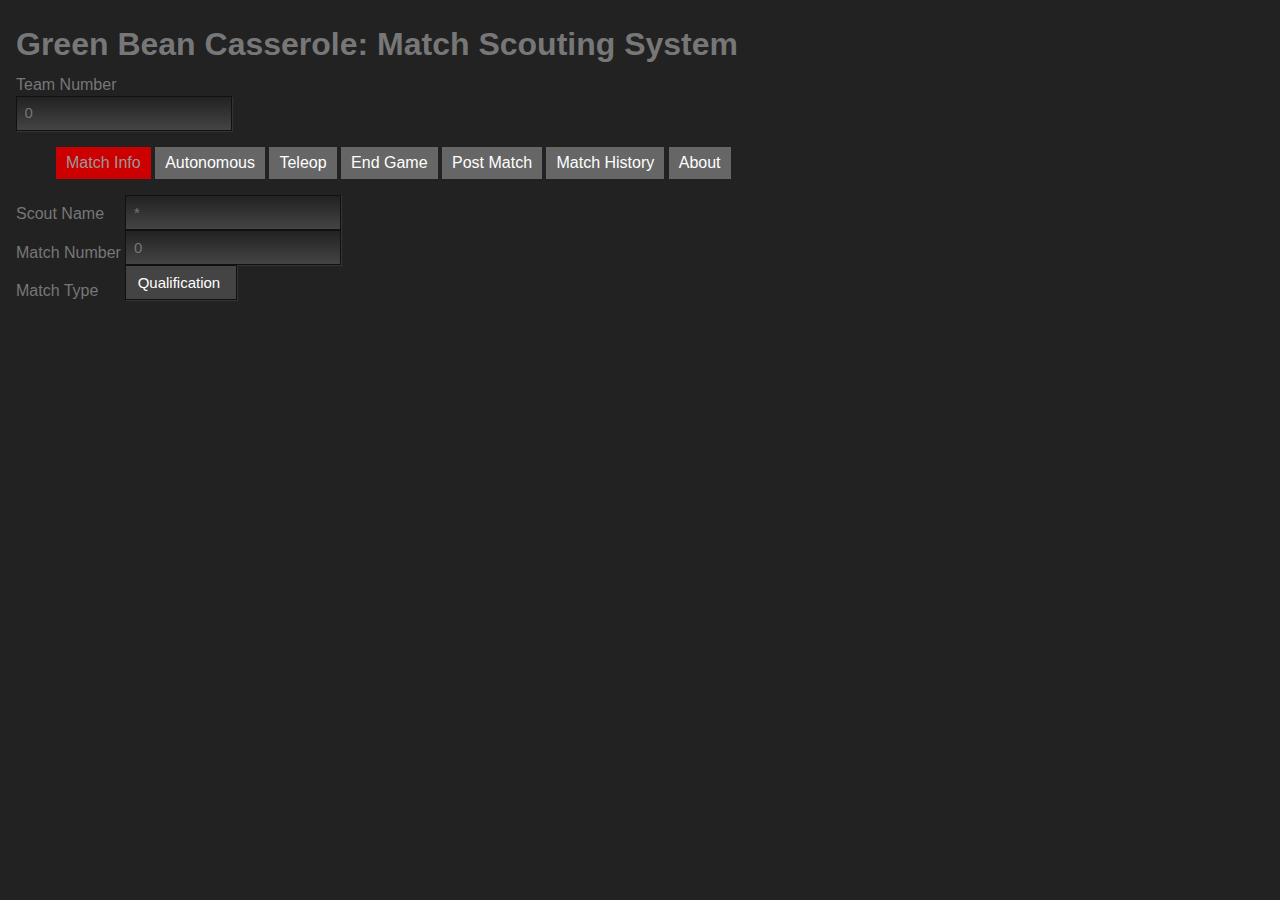
<file: index.html>
<!DOCTYPE html>
<!--[if lt IE 7]>      <html class="no-js lt-ie9 lt-ie8 lt-ie7"> <![endif]-->
<!--[if IE 7]>         <html class="no-js lt-ie9 lt-ie8"> <![endif]-->
<!--[if IE 8]>         <html class="no-js lt-ie9"> <![endif]-->
<!--[if gt IE 8]><!--> 
<html> <!--<![endif]-->
    <head>
        <meta charset="utf-8">
        <meta http-equiv="X-UA-Compatible" content="IE=edge,chrome=1">
        <title>Green Bean Casserole | FRC 1736</title>
        <meta name="description" content="This is the FRC 1736 Scouting Application, for use in the 2016 Stronghold game">
        <meta name="vieport" content="width=device-width">
        
        <link rel="stylesheet" href="css/main.css">
        
        <script type="text/javascript" src="./js/GreenBean_JS.js"></script>
        <script type="text/javascript" src="js/jquery-1.9.1.min.js"></script>
        
    </head>
    <body>        
        <h1>Green Bean Casserole: Match Scouting System</h1>
                Team Number<br>
                <input type="tel" name="team_number_in" id="team_number_in" placeholder="0"><br>
        <ul class='tabs'>
            <li><a href='#MatchData'>Match Info</a></li>
            <li><a href='#AutonomousData'>Autonomous</a></li>
            <li><a href='#TeleopData'>Teleop</a></li>
            <li><a href='#EndData'>End Game</a></li>
            <li><a href='#PostMatch'>Post Match</a></li>
            <li><a href='#MatchHistory' id="MatchHistoryLink">Match History</a></li>
            <li><a href='#About'>About</a></li>
        </ul>
        <div id="MatchData">
            <!-- ------------------------------ -->
            <!-- ----------Match Data---------- -->
            <!-- ------------------------------ -->
            <div id="MatchDataStrings">
                Scout Name<br>
                Match Number<br>
                Match Type
            </div>
            <div id="MatchDataValues">
                <input type="text" name="scout_name_in" id="scout_name_in" placeholder="*"><br>
                <input type="tel" name="match_number_in" id="match_number_in" placeholder="0"><br>
                <select name="match_type" id="match_type">
                  <option value="Qualification">Qualification</option>
                  <option value="Practice">Practice</option>
                  <option value="Elimination">Elimination</option>
                  <option value="Other">Other</option>
                </select>
            </div>
        </div>
        
        <div id="AutonomousData">
            <!-- ------------------------------------- -->
            <!-- ----------Autonomous Period---------- -->
            <!-- ------------------------------------- -->

            <div id="BallsAndPoints">
                <input type="checkbox" name="spy" value="Spy" id="spy">Started in spy location<br>
                <input type="checkbox" name="autodrive" value="Drove" id="DroveToDefense">Drove to the defense<br>
                Made:
                    <button onclick="Disk_Score('autonomous', 'make', 'high');">High Goal</button>
                    <button onclick="Disk_Score('autonomous', 'make', 'low');">Low Goal</button>
                <br>
                Missed:
                    <button onclick="Disk_Score('autonomous', 'miss', 'high');">High Goal</button>
                    <button onclick="Disk_Score('autonomous', 'miss', 'low');">Low Goal</button>
                <br>
                Points Scored: <a id="auto_pts_display">0</a>
                <br>
                Points Missed: <a id="auto_miss_display">0</a>
                <br>
                <button onclick="Undo_Score('autonomous');">Undo</button>
                <br>
                <button onclick="Penalty('penalty','auto');">Penalty</button>
                <button onclick="Penalty('technical','auto');">Technical Foul</button>
                <br>
                <a>Penalties :  </a><a id="penalty_display1">0</a>
                <br>
                <a>Technical Fouls :  </a><a id="technical_display1">0</a>
                <br>
                <button onclick="Undo_Penalty();">Undo Penalty</button>
                <br/>
            </div>
            <div id="StartLocation">
                Auto Defense Crossed:<br>
                <select id="AutoDefenseCrossed">
                    <option value="None">None</option>
  					<option value="Low">Low Bar</option>
 					<option value="Cheval">Cheval de Frise</option>
  					<option value="Drawbridge">Drawbridge</option>
  					<option value="Sally Port">Sally Port</option>
  					<option value="Rough Terrain">Rough Terrain</option>
  					<option value="Moat">Moat</option>
  					<option value="Rocks">Rock Wall</option>
  					<option value="Portcullis">Portcullis</option>
  					<option value="Ramparts">Ramparts</option>
				</select>

            </div>


        </div>
        
        <div id="TeleopData">
            <!-- --------------------------------------- -->
            <!-- ----------Teleoperated Period---------- -->
            <!-- --------------------------------------- -->

            <div id="ShootingData">
                <form name="frm_shooting_location" id="frm_shooting_location">
                    Shooting Location:<br>
                    <input type="checkbox" name="shooting_location" id="Front_shoot">Near Batter
                    <input type="checkbox" name="shooting_location" id="Full_shoot">Outer Works
                    <input type="checkbox" name="shooting_location" id="Corner_shoot">Corner<br>
                </form>

                <table>
                	<tr>
                        <td>
                            Made: 
                        </td>
                		<td>
                			<button onclick="Disk_Score('teleop', 'make', 'high');">High Goal</button>
                		</td>
                		<td>
                			 <button onclick="Disk_Score('teleop', 'make', 'low');">Low Goal</button>
                		</td>
                	</tr>
                	<tr>
                        <td>
                            Missed: 
                        </td>
                		<td>
                			<button onclick="Disk_Score('teleop', 'miss', 'high');">High Goal</button>
                		</td>
                		<td>
                			<button onclick="Disk_Score('teleop', 'miss', 'low');">Low Goal</button>
                		</td>
                	</tr>
                    <tr>
                        <td>
                            Scored: 
                        </td>
                        <td>
                            High: <a id="tele_high_pts_display">0</a>
                        </td>
                        <td>
                            Low: <a id="tele_low_pts_display">0</a>
                        </td>
                    </tr>
                    <tr>
                        <td>
                            Missed: 
                        </td>
                        <td>
                            High: <a id="tele_high_miss_display">0</a>
                        </td>
                        <td>
                            Low: <a id="tele_low_miss_display">0</a>
                        </td>
                    </tr>
                </table>
                <br>
                <button onclick="Undo_Score('teleop');">Undo</button>
                <br>
                <button onclick="Penalty('penalty','tele');">Penalty</button>
                <button onclick="Penalty('technical','tele');">Technical Foul</button>
                <br>
                <a>Penalties :  </a><a id="penalty_display2">0</a>
                <br>
                <a>Technical Fouls :  </a><a id="technical_display2">0</a>
                <br>
                <button onclick="Undo_Penalty();">Undo Penalty</button>
            </div>
            
            <div id="TeleopSliders">
                <a>How's My Driving? :  </a>
                <a id="tele_driving_display">Little or No Movement</a>
                <div id="shortslider">
                    <input class="bar" type="range" id ="driving_ability" name="driving_ability" min="0" max="3" value ="0" onchange="update_data();">
                    <span class="highlight"></span>
                </div>
                

                
                <a>On-Robot Defense Effectiveness :  </a>
                <a id="tele_robot_block_display">Awful / None</a>
                <div id="shortslider">
                    <input class="bar" type="range" id ="robot_block" name="robot_block" min="0" max="3" value ="0" onchange="update_data();">
                    <span class="highlight"></span>
                </div>
                
                <a>On-Robot Defense Time    :  </a>
                <a id="tele_robot_block_time_display">0</a> seconds
                <div id="slider">
                    <input class="bar" type="range" id ="robot_block_time" name="robot_block_time" min="0" max="120" value ="0" onchange="update_data();">
                    <span class="highlight"></span>
                </div>
                <table id="crossingTable">
                	<tr>
                		<td>
                			<button type="button" onclick="Defense_Cross('cull');"><img src= "img/cull.png"></button>
                        </td>
                        <td>
                			<a class="cross_counter" id="cullCounter">0</a><br>
                            <input type="checkbox" id="stuck_cull">Stuck
                		</td>
                		<td>
                			<button type="button" onclick="Defense_Cross('drawbridge');"><img src= "img/draw.png"></button>
                        </td>
                        <td>
                			<a class="cross_counter" id="drawbridgeCounter">0</a><br>
                            <input type="checkbox" id="stuck_drawbridge">Stuck
                		</td>
                		<td>
                			<button type="button" onclick="Defense_Cross('fris');"><img src= "img/fris.png"></button>
                        </td>
                        <td>
                			<a class="cross_counter" id="frisCounter">0</a><br>
                            <input type="checkbox" id="stuck_fris">Stuck
                		</td>
                	</tr>
                	<tr>
                		<td>
                			<button type="button" onclick="Defense_Cross('moat');"><img src= "img/moat.png"></button>
                        </td>
                        <td>
                			<a class="cross_counter" id="moatCounter">0</a><br>
                            <input type="checkbox" id="stuck_moat">Stuck
                		</td>
                		<td>
                			<button type="button" onclick="Defense_Cross('ramp');"><img src= "img/ramp.png"></button>
                        </td>
                        <td>
                			<a class="cross_counter" id="rampCounter">0</a><br>
                            <input type="checkbox" id="stuck_ramp">Stuck
                		</td>
                		<td>
                			<button type="button" onclick="Defense_Cross('rock');"><img src= "img/rock.png"></button>
                        </td>
                        <td>
                			<a class="cross_counter" id="rockCounter">0</a><br>
                            <input type="checkbox" id="stuck_rock">Stuck
                	</tr>
                	<tr>
                		<td>
                			<button type="button" onclick="Defense_Cross('sally');"><img src= "img/sall.png"></button>
                        </td>
                        <td>
                			<a class="cross_counter" id="sallyCounter">0</a><br>
                            <input type="checkbox" id="stuck_sally">Stuck
                		</td>
                		<td>
                			<button type="button" onclick="Defense_Cross('terrain');"><img src= "img/terr.png"></button>
                        </td>
                        <td>
                			<a class="cross_counter" id="terrainCounter">0</a><br>
                            <input type="checkbox" id="stuck_terrain">Stuck
                		</td>
                		<td>
                			<button type="button" onclick="Defense_Cross('lowbar');"><img src= "img/lowbar.png"></button>
                        </td>
                        <td>
                			<a class="cross_counter" id="lowbarCounter">0</a><br>
                            <input type="checkbox" id="stuck_lowbar">Stuck
                		</td>
                	</tr>
                </table>
                <br>
                <button onclick="undo_defense_cross();">Undo Crossing</button>
                
           </div>
        </div>
        
        
        <div id="EndData">
            <!-- ------------------------------ -->
            <!-- ----------End Period---------- -->
            <!-- ------------------------------ -->

             
            <div id="EndButtons">
            	<table> 
            		<tr>
            			<td>
                			<input type="checkbox" name="Capture_Attempt" id="capture_attempt">Capture Attempt
                		</td>
                		<td>
                			 <input type="checkbox" name="Capture_Success" id="capture_success">Capture Success<br>
                		</td>
                	</tr>
                	<tr>
                		<td>	
                			<input type="checkbox" name="Scale_Attempt" id="scale_attempt">Scale Attempt  
                		</td>
                		<td>
               			    <input type="checkbox" name="Scale_Success" id="scale_success">Scale Success<br>
               		    </td>
               		</tr>
                </table>
                
                <button onclick="Penalty('penalty','end');">Penalty</button>
                <button onclick="Penalty('technical','end');">Technical Foul</button>
                <br>
                <a>Penalties :  </a><a id="penalty_display3">0</a>
                <br>
                <a>Technical Fouls :  </a><a id="technical_display3">0</a>
                <br>
                <button onclick="Undo_Penalty();">Undo Penalty</button>
            </div>
            
            <div id="EndSliders">
               Capture/Scale Speed :  
               <a id="end_climb_speed_display">0</a> seconds
               <div id="slider">
                   <input class="bar" type="range" id ="climb_speed" name="climb_speed" min="0" max="20" value ="0" onchange="update_data();">
                   <span class="highlight"></span>
               </div>
            </div>
            
        </div>

        <div id="PostMatch">
            <!-- ----------------------------- -->
            <!-- ----------Post Match--------- -->
            <!-- ----------------------------- -->
            <br>
            <a>Overall Rating :  </a>
            <a id="post_overallrating">Do Not Pick</a>
            <div id="shortslider">
                <input class="bar" type="range" id ="Overall_Rating" name="Overall_Rating" min="0" max="3" value ="0" onchange="update_data();">
                <span class="highlight"></span>
            </div>
            <textarea placeholder="Comments" id="Comments"></textarea>
            <br>
            <button id="SubmitReport" onclick="Submit_Report();">Submit Report</button>
            
        </div>
        <div id="MatchHistory">
            <textarea id="HistoryCSV"></textarea>
            <br>
            <button onclick="$('#HistoryPass').show(100,null);">Clear History</button>
            <div id="HistoryPass">
                Enter Password to Clear: <input type="text" id="history_password" placeholder="Password">
                <br>
                <button onclick="Clear_History();">Confirm</button>
            </div>
        </div>
        <div id="About">
            This scouting tool was created by the students and mentors of FIRST Robotics Competition Team 1736, Robot Casserole.<br>
            <a class="downloadLink" href="downloadCSV.php" download>Download CSV data</a>
        </div>
        <script type="text/javascript">
            $('ul.tabs').each(function(){
                // For each set of tabs, we want to keep track of
                // which tab is active and it's associated content
                var $active, $content, $links = $(this).find('a');

                // If the location.hash matches one of the links, use that as the active tab.
                // If no match is found, use the first link as the initial active tab.
                $active = $($links.filter('[href="'+location.hash+'"]')[0] || $links[0]);
                $active.addClass('active');
                $content = $($active.attr('href'));

                // Hide the remaining content
                $links.not($active).each(function () {
                    $($(this).attr('href')).hide();
                });

                // Bind the click event handler
                $(this).on('click', 'a', function(e){
                    // Make the old tab inactive.
                    $active.removeClass('active');
                    $content.hide();

                    // Update the variables with the new link and content
                    $active = $(this);
                    $content = $($(this).attr('href'));

                    // Make the tab active.
                    $active.addClass('active');
                    $content.show();

                    // Prevent the anchor's default click action
                    e.preventDefault();
                });
            });
            $("#HistoryPass").hide(0,null);
            document.getElementById("MatchHistoryLink").onclick = function (){
                var existingData = localStorage.getItem("MatchData");
                document.getElementById("HistoryCSV").value = existingData == null ? "" : existingData;
            };
        </script>
    </body>
</html>
</file>
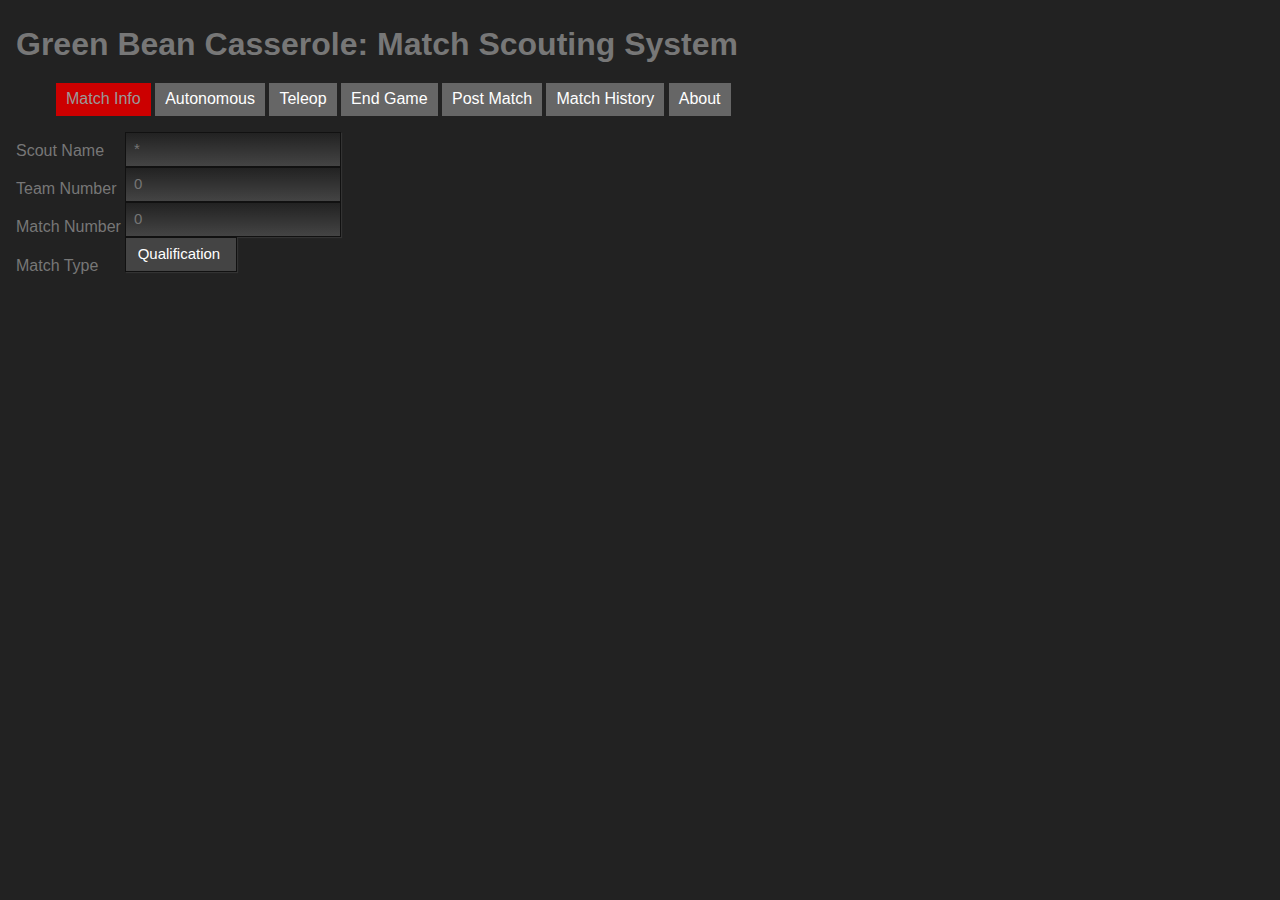
<file: GreenBeanCasserole.html>
<!DOCTYPE html>
<!--[if lt IE 7]>      <html class="no-js lt-ie9 lt-ie8 lt-ie7"> <![endif]-->
<!--[if IE 7]>         <html class="no-js lt-ie9 lt-ie8"> <![endif]-->
<!--[if IE 8]>         <html class="no-js lt-ie9"> <![endif]-->
<!--[if gt IE 8]><!--> 
<html> <!--<![endif]-->
    <head>
        <meta charset="utf-8">
        <meta http-equiv="X-UA-Compatible" content="IE=edge,chrome=1">
        <title>Green Bean Casserole | FRC 1736</title>
        <meta name="description" content="This is the FRC 1736 Scouting Application, for use in the 2013 Ultimate Ascent game">
        <meta name="vieport" content="width=device-width">
        
		<link rel="icon" type="image/ico" href="[data-uri]">
		
		
        <!-- main.css -->
        <style type="text/css">
            /*
			 * HTML5 Boilerplate
			 *
			 * What follows is the result of much research on cross-browser styling.
			 * Credit left inline and big thanks to Nicolas Gallagher, Jonathan Neal,
			 * Kroc Camen, and the H5BP dev community and team.
			 */

			/* ==========================================================================
			   Base styles: opinionated defaults
			   ========================================================================== */

			html,
			button,
			input,
			select,
			textarea {
				color: #222;
			}

			body {
				font-size: 1em;
				line-height: 1.4;
			}

			/*
			 * Remove text-shadow in selection highlight: h5bp.com/i
			 * These selection declarations have to be separate.
			 * Customize the background color to match your design.
			 */

			::-moz-selection {
				background: #b3d4fc;
				text-shadow: none;
			}

			::selection {
				background: #b3d4fc;
				text-shadow: none;
			}

			/*
			 * A better looking default horizontal rule
			 */

			hr {
				display: block;
				height: 1px;
				border: 0;
				border-top: 1px solid #ccc;
				margin: 1em 0;
				padding: 0;
			}

			/*
			 * Remove the gap between images and the bottom of their containers: h5bp.com/i/440
			 */

			img {
				vertical-align: middle;
			}

			/*
			 * Remove default fieldset styles.
			 */

			fieldset {
				border: 0;
				margin: 0;
				padding: 0;
			}

			/*
			 * Allow only vertical resizing of textareas.
			 */

			textarea {
				resize: vertical;
			}

			/* ==========================================================================
			   Chrome Frame prompt
			   ========================================================================== */

			.chromeframe {
				margin: 0.2em 0;
				background: #ccc;
				color: #000;
				padding: 0.2em 0;
			}

			/* ==========================================================================
			   Author's custom styles
			   ========================================================================== */
			#MatchData, #AutonomousData, #TeleopData, #EndData, #PostMatch {
				break-before: page
			}

			#TeleopMade, #TeleopMissed {
				margin-top: 15px;
			}

			h1 {
				margin-top: 0.2em;
				margin-bottom: 0.2em;
			}
			h2 {
				margin-top: 0.1em;
				margin-bottom: 0.1em;
				font-size: 1.3em;
				-webkit-margin-before: 0em;
				-webkit-margin-after: 0em;
				-webkit-margin-start: 0px;
			}
			/*#Comments {
				break-before: page;
				break-after: page;
				margin: 0.5em;
				width: 600px;
				height: 250px;
			}*/

			button {
			   border-top: 1px solid #f79797;
			   background: #d66565;
			   background: -webkit-gradient(linear, left top, left bottom, from(#c00), to(#610000));
			   background: -webkit-linear-gradient(top, #c00, #610000);
			   background: -moz-linear-gradient(top, #c00, #610000);
			   background: -ms-linear-gradient(top, #c00, #610000);
			   background: -o-linear-gradient(top, #c00, #610000);
			   padding: 6.5px 13px;
			   -webkit-border-radius: 11px;
			   -moz-border-radius: 11px;
			   border-radius: 11px;
			   -webkit-box-shadow: rgba(0,0,0,1) 0 1px 0;
			   -moz-box-shadow: rgba(0,0,0,1) 0 1px 0;
			   box-shadow: rgba(0,0,0,1) 0 1px 0;
			   text-shadow: rgba(0,0,0,.4) 0 1px 0;
			   color: #999;
			   font-size: 14px;
			   font-family: 'Lucida Grande', Helvetica, Arial, Sans-Serif;
			   text-decoration: none;
			   vertical-align: middle;
			}
			button:hover {
			   border-top-color: #782828;
			   background: #782828;
			   color: #ccc;
			}
			button:active {
			   border-top-color: #5c1b1b;
			   background: #5c1b1b;
			}

			body {
				background: #222;
				padding: 1em;
				margin: 0;
				font-size: 16px;
				font-family: helvetica, sans-serif;
				color: #777;
			}

			input[type="text"], input[type="tel"], input[type="number"], input[type="checkbox"], textarea, select {
				border: 1px solid #111;
				padding: 0.5em;
				font-size: 15px;
				line-height: 1.2em;
				background: #444;
				color: #fff;
				font-family: helvetica, sans-serif;
				background: -webkit-gradient(linear, left top, left bottom, from(#222), to(#444));
				-webkit-appearance: none;
				/*box-shadow*/
				-webkit-box-shadow: 1px 1px 1px #333;
				-moz-box-shadow: 1px 1px 1px #333;
				box-shadow: 1px 1px 1px #333;
			}

			textarea {
				width: 80%;
				height: 200px;
				margin: 5px;
			}

			select {
				padding: 0.5em 1em 0.5em 0.75em;
				background: #444;
				-webkit-background-size: 1600px 32px;
				-moz-background-size: 1600px 32px;
				-o-background-size: 1600px 32px;
				background-size: 1600px 32px;
			}

			select:focus, input:focus, textarea:focus { outline-color: #c00 }

			input[type=checkbox]:checked {
				background: url("data:image/png,%89PNG%0D%0A%1A%0A%00%00%00%0DIHDR%00%00%008%00%00%008%08%02%00%00%00'%E4%ACI%00%00%00%19tEXtSoftware%00Adobe%20ImageReadyq%C9e%3C%00%00%04%FEIDATx%DA%EC%98%DFo%1BE%10%C7g%ED%E4l%E7~%F8%9C%8B%7F%C5%8DS%D2%26P%01UQ%1E%10%12R%11%12B%AAx%E0%8D'%FED%D47J_%10%FF%00%20%F5%01%15%119!n%1C'%25%C9%D9%17%FBn%EFb%2F%D3Y%9Du%89%83%E4%CD%0FP%D1%ADV%D1%C6%3B%E7%FB%F8%BB%B33%B3%CB677%E1mh%19xKZ%0A%9A%82%A6%A0)h%0A%9A%82%A6%A0Wjs%D7y%98%C5%03q%13f7%0F%CA%A8g%12%CB1%26%08A%83%E4bM%2C'f%13%CB%5B%07e%F4%0C%F6y%FA%9B%A1w%9F%25%FA8%A6%9CK%F4%89Y%14%9B%89%5B%05%95%94%1A%C0%02%F5%3C%E1%22A%000%00%F0ip%16%7F%2F%CE%16%00t%1Ad%08%11g%87%D4A%9D5%BB%BC%BC%ACJi%018%00%15%80%3A%C0%E3%93%93Q%3E%9Fc%2C%9BX%FA%2C%C1%15%01%96%00%AA%00%CBB%7C%EA%BA%BCP%D0hJ%C4%94j%A0%F5z%7Dv%D0yR%08)%F1%C7%AD%02%3C%E9v%1F%ED%EE%3E%1C%0E%5D%DB%96%8B%3B%22K%042%E9%97%AC%00%AC%09%F1M%AB%B5%D1%ED6%18%EB%1B%06%90%B4!%B1%8ETX%15%40%A5N%16%89%84%94_v%BB%D5N%A7%83%9Fp%FE%81%EF%F7K%25%60L%FE%18%83(%9B%00%1BB%7C%D5jA%AF%B7%8F%F2%7B%DE2c%87%86%E1%93%93%84%09%87%9E%E9%ED%B5ZmF9'%0B%8A%0F%3C98%40%CA.%BD%AF%8Fd%9Co%F8%FE%90tE%BF%2C%014%00%D6%85%F8%7C%7B%3B%EA%F5%DA%24%1E%C2U%3C%AF%94%C9%B4t%DD%A3%7F%A38%08%DC%A4%A2%2C%A1%E8c%D7%FD%A8%DD%EE%10%A5l%92u%CD%F7%C1%B6M%C6P%F2w%84%F8x%7B%3B%24J%D9F%B4%99%9A%9E%E7%17%0A%7F%E4%F3%B8%F9%F8m(*%23%8E%DC%EF%A3%5C%EE%91%EF%9B%9C%F7%13%B3%92%B5%E1%FB%E3b%D1%16%E2%C1%CEN%92R6%F4%EC%C8%B2%9E%D5j%7F%01%9C%12%E8%ECn%9A%ADV%AB%B3%D8%89XTt%C1%1C%C0%89m%7F%E8%FB%C6e%AC%15%DF_t%DD%B0%DF%BF%40%89%1Bk%DE%B2%9E%DE%BD%DBf%EC(%01%0A7%0B%0Aq%8E%91A%0A%89%FB%C5%E2%7BA%A0O%B1%8E8%1Fr~8E%99%B3%AC%E7%AB%AB-%C6%D0%B3O%12%3E%3A%2Bh%A5R%99%3D%98%89%F3%7DP%2C%DEC%5D%C30%C9%CA%A9_%A0%D4%2C%EB%A7f%F3w%C6v%01%5E%03x%8A%EB%AE%06%3A%C9%E6%E3D%60g%C5b%23%08.%B0%5E%A44%CD_%9B%CD%97%8Cm%03%A0%9C.%C9%A9%14%9B%DE%BC%AB%5C._AQ%20g%5D%A0%C0%3E%B6%ACr%10%8C%C3%90O%D9c%2C3Mskee%9F%B1%1D%00%8C%A6G%94l%23E%CA%EB%D6%A3%E2%16%2CoFQY%13%15(%9A%E2cw(%5E%BE%FF%EAU%E8y%87%97%D9%A3%C6%E8%15%A8w%CF4%7B%B4%D3%03%92st%85%5C%BF%B4%B4%A4D)%93%93%CC%A2%EF%0A%F1%C9%DE%5E%E4y%ED%7F~%AAO%AC%0D%CE%915%A0%1C1I%9EJ%ACj%A0%1A%15%25e%CA%E3H%F9%05R%9E%9E%B6%A7%FC2%7F~%E3K%D6%7BApD%AC%01%CD%9E%A9%E6z%C7qf%07%C5PoSuw_%88%AF%3B%9D%B3)J%DC%E3%A6a%2Ch%DA%858%20Y78o%1B%86G%25%A9r%1C%9D%11T%A6%A5%02%816%84%F8v%7F%9F%5DF9o%18%5B%F5%FA%B1i%96%C3p%9A%D5%0C%C3u%CE_%18%86K%AC%A1RQ%B2%B8%B88%7B%99%97%A3m%F4%D9%E9%E9%83%E3%E3%FD%F3%09%F0%0D%A5%AE%FFR%AF%EF1%86%89%A7g%18w87%A2(%C9%8A%8B%EE%84%A1%97%CB%BD%D44%D5%98%AF%00%9A%A1%D8%89%A2%06%9A%B6%C2%18%D6%1F~%CC*)%7F%AC%D5~KDu%D70%EE%A3%AE1%ABF%F5%E1%9F%8E%F3%DC%B2%AE%90%9C%14%40Y%7C%A6%C3%BD%E2%16%0Aw%B0%9C%23V%AC%89%B2%BA%FE%7D%AD%26s%0F%96%7F%C7%14%D5%03%2C%3E%0Cc%23%0C%CD(%0A%88%F2%B5%E3%3C%2B%95%3Aq%D8%0F%95%7C%B4%84%95%B9%CA)%5E%96%26(C7%9Fw2%99U%DF%0Ft%FD%BBju%8Br%8F%84%90u1%A7%B5n%EB%FAz%18.E%D1%8E%E3%FC%60%DB%E8%D6%07T%94%0C%15w%BD%C2)T%9Ew%87%24%18%10%CA%A1mo%CE%CD%BD%D0u%97*7%FC%BC%17%07%A6%90%96%15%C78%D5%AEV%1F%0E%06%3F%D3%1E%3A%A6%3ET%CF%F5lmmM%F5%B8%9C%A3h*%CF%C1Z%7C%CC%18%C4Ag%14%EF%BC%02%15%03%3A%0D%B2%84.O%D5%838%8E*e%26%B5s%BD%88%8F%ED%F2%2C%2F%0B%D3%C9%CDB%94%D0I%C4%25%92%1F_%40%8C%CE%9B%DD%EE%05%C4%84uL%0A%C9%3AZ%5Cv%A53%8E%0F%C4%7C%CAl%FC%EF%5C%E9H%D6%D1%0C%B7_%E3%FF%FC%92L%B5x%BB~%8D%97%5E%E4%A6%A0)h%0A%9A%82%A6%A0)%E8%FF%1E%F4o%01%06%00%DBBF5c%12Wd%00%00%00%00IEND%AEB%60%82") no-repeat center center;
				/*background-size*/
				-webkit-background-size: 28px 28px;
				-moz-background-size: 28px 28px;
				-o-background-size: 28px 28px;
				background-size: 28px 28px;
			}

			input[type="number"], button {
				margin-bottom: 12px;
			}

			#slider {
				width: 400px;
				height: 17px;
				position: relative;
				margin: 20px;
				background: #10171D;
				
				-webkit-border-radius: 20px;
				-moz-border-radius: 20px;
				border-radius: 20px;
				
				-webkit-box-shadow: inset 0px 0px 1px 1px rgba(0, 0, 0, 0.9), 0px 1px 1px 0px rgba(255, 255, 255, 0.13);
				-moz-box-shadow: inset 0px 0px 1px 1px rgba(0, 0, 0, 0.9), 0px 1px 1px 0px rgba(255, 255, 255, 0.13);
				box-shadow: inset 0px 0px 1px 1px rgba(0, 0, 0, 0.9), 0px 1px 1px 0px rgba(255, 255, 255, 0.13);
			}

			#slider .bar {
				width: 388px;
				height: 5px;
				background: #333;
				position: relative;
				top: -4px;
				left: 4px;	
				
				background: #1d2e38;
				background: -moz-linear-gradient(left, #1d2e38 0%, #2b4254 50%, #2b4254 100%);
				background: -webkit-gradient(linear, left top, right top, color-stop(0%,#1d2e38), color-stop(50%,#2b4254), color-stop(100%,#2b4254));
				background: -webkit-linear-gradient(left, #1d2e38 0%,#2b4254 50%,#2b4254 100%);
				background: -o-linear-gradient(left, #1d2e38 0%,#2b4254 50%,#2b4254 100%);
				background: -ms-linear-gradient(left, #1d2e38 0%,#2b4254 50%,#2b4254 100%);
				background: linear-gradient(left, #1d2e38 0%,#2b4254 50%,#2b4254 100%);
				filter: progid:DXImageTransform.Microsoft.gradient( startColorstr='#1d2e38', endColorstr='#2b4254',GradientType=1 );	
				
				-webkit-border-radius: 20px;
				-moz-border-radius: 20px;
				border-radius: 20px;
			}

			#slider .highlight {
				height: 2px;
				position: absolute;
				width: 388px;
				top: 6px;
				left: 6px;
					
				-webkit-border-radius: 20px;
				-moz-border-radius: 20px;
				border-radius: 20px;
				
				background: rgba(255, 255, 255, 0.25);
			}

			#shortslider {
				width: 200px;
				height: 17px;
				position: relative;
				margin: 20px;
				background: #10171D;
				
				-webkit-border-radius: 20px;
				-moz-border-radius: 20px;
				border-radius: 20px;
				
				-webkit-box-shadow: inset 0px 0px 1px 1px rgba(0, 0, 0, 0.9), 0px 1px 1px 0px rgba(255, 255, 255, 0.13);
				-moz-box-shadow: inset 0px 0px 1px 1px rgba(0, 0, 0, 0.9), 0px 1px 1px 0px rgba(255, 255, 255, 0.13);
				box-shadow: inset 0px 0px 1px 1px rgba(0, 0, 0, 0.9), 0px 1px 1px 0px rgba(255, 255, 255, 0.13);
			}

			#shortslider .bar {
				width: 190px;
				height: 5px;
				background: #333;
				position: relative;
				top: -4px;
				left: 4px;	
				
				background: #1d2e38;
				background: -moz-linear-gradient(left, #1d2e38 0%, #2b4254 50%, #2b4254 100%);
				background: -webkit-gradient(linear, left top, right top, color-stop(0%,#1d2e38), color-stop(50%,#2b4254), color-stop(100%,#2b4254));
				background: -webkit-linear-gradient(left, #1d2e38 0%,#2b4254 50%,#2b4254 100%);
				background: -o-linear-gradient(left, #1d2e38 0%,#2b4254 50%,#2b4254 100%);
				background: -ms-linear-gradient(left, #1d2e38 0%,#2b4254 50%,#2b4254 100%);
				background: linear-gradient(left, #1d2e38 0%,#2b4254 50%,#2b4254 100%);
				filter: progid:DXImageTransform.Microsoft.gradient( startColorstr='#1d2e38', endColorstr='#2b4254',GradientType=1 );	
				
				-webkit-border-radius: 20px;
				-moz-border-radius: 20px;
				border-radius: 20px;
			}

			#shortslider .highlight {
				height: 2px;
				position: absolute;
				width: 190px;
				top: 6px;
				left: 6px;
					
				-webkit-border-radius: 40px;
				-moz-border-radius: 40px;
				border-radius: 40px;
				
				background: rgba(255, 255, 255, 0.25);
			}

			input[type="range"] {
				-webkit-appearance: none;
				background-color: black;
				height: 2px;
			}

			input[type="range"]::-webkit-slider-thumb {
				-webkit-appearance: none;
				position: relative;
				top: 0px;
				z-index: 1;
				width: 15px;
				height: 15px;
				cursor: auto;
				-webkit-box-shadow: 0px 6px 5px 0px rgba(0,0,0,0.6);
				-moz-box-shadow: 0px 6px 5px 0px rgba(0,0,0,0.6);
				box-shadow: 0px 6px 5px 0px rgba(0,0,0,0.6);
				-webkit-border-radius: 20px;
				-moz-border-radius: 20px;
				border-radius: 20px;
				background-image: -webkit-gradient(linear, left top, left bottom, color-stop(0%,#c00), color-stop(50%,#610000), color-stop(100%,#c00));
			}

			input[type="number"] {
				width: 4.0em;
			}

			#Comments {
				margin-top: 25px;
			}

			.tabs a.active {
			background: #c00;
			color: #999;
			}
			.tabs a {
			padding: 5px 10px;
			display: inline-block;
			background: #666;
			color: #fff;
			text-decoration: none;
			}

			li {
				display: inline-block;
			}

			#DiscsAndPoints, #StartLocation, #ShootingData, #TeleopSliders, 
			#MatchDataStrings, #MatchDataValues, #EndButtons, #EndSliders,
			#frm_loading_location, #frm_shooting_location{
				display: inline-block;
				vertical-align: top;
			}

			#StartLocation, #TeleopSliders, #EndSliders, #frm_loading_location {
				margin-left: 40px;
			}

			#MatchDataStrings {
				line-height: 2.4em; 
			}

			#About {
				width: 750px;
			}












			/* ==========================================================================
			   Helper classes
			   ========================================================================== */

			/*
			 * Image replacement
			 */

			.ir {
				background-color: transparent;
				border: 0;
				overflow: hidden;
				/* IE 6/7 fallback */
				*text-indent: -9999px;
			}

			.ir:before {
				content: "";
				display: block;
				width: 0;
				height: 100%;
			}

			/*
			 * Hide from both screenreaders and browsers: h5bp.com/u
			 */

			.hidden {
				display: none !important;
				visibility: hidden;
			}

			/*
			 * Hide only visually, but have it available for screenreaders: h5bp.com/v
			 */

			.visuallyhidden {
				border: 0;
				clip: rect(0 0 0 0);
				height: 1px;
				margin: -1px;
				overflow: hidden;
				padding: 0;
				position: absolute;
				width: 1px;
			}

			/*
			 * Extends the .visuallyhidden class to allow the element to be focusable
			 * when navigated to via the keyboard: h5bp.com/p
			 */

			.visuallyhidden.focusable:active,
			.visuallyhidden.focusable:focus {
				clip: auto;
				height: auto;
				margin: 0;
				overflow: visible;
				position: static;
				width: auto;
			}

			/*
			 * Hide visually and from screenreaders, but maintain layout
			 */

			.invisible {
				visibility: hidden;
			}

			/*
			 * Clearfix: contain floats
			 *
			 * For modern browsers
			 * 1. The space content is one way to avoid an Opera bug when the
			 *    `contenteditable` attribute is included anywhere else in the document.
			 *    Otherwise it causes space to appear at the top and bottom of elements
			 *    that receive the `clearfix` class.
			 * 2. The use of `table` rather than `block` is only necessary if using
			 *    `:before` to contain the top-margins of child elements.
			 */

			.clearfix:before,
			.clearfix:after {
				content: " "; /* 1 */
				display: table; /* 2 */
			}

			.clearfix:after {
				clear: both;
			}

			/*
			 * For IE 6/7 only
			 * Include this rule to trigger hasLayout and contain floats.
			 */

			.clearfix {
				*zoom: 1;
			}

			/* ==========================================================================
			   EXAMPLE Media Queries for Responsive Design.
			   Theses examples override the primary ('mobile first') styles.
			   Modify as content requires.
			   ========================================================================== */

			@media only screen and (min-width: 35em) {
				/* Style adjustments for viewports that meet the condition */
			}

			@media only screen and (-webkit-min-device-pixel-ratio: 1.5),
				   only screen and (min-resolution: 144dpi) {
				/* Style adjustments for high resolution devices */
			}

			/* ==========================================================================
			   Print styles.
			   Inlined to avoid required HTTP connection: h5bp.com/r
			   ========================================================================== */

			@media print {
				* {
					background: transparent !important;
					color: #000 !important; /* Black prints faster: h5bp.com/s */
					box-shadow:none !important;
					text-shadow: none !important;
				}

				a,
				a:visited {
					text-decoration: underline;
				}

				a[href]:after {
					content: " (" attr(href) ")";
				}

				abbr[title]:after {
					content: " (" attr(title) ")";
				}

				/*
				 * Don't show links for images, or javascript/internal links
				 */

				.ir a:after,
				a[href^="javascript:"]:after,
				a[href^="#"]:after {
					content: "";
				}

				pre,
				blockquote {
					border: 1px solid #999;
					page-break-inside: avoid;
				}

				thead {
					display: table-header-group; /* h5bp.com/t */
				}

				tr,
				img {
					page-break-inside: avoid;
				}

				img {
					max-width: 100% !important;
				}

				@page {
					margin: 0.5cm;
				}

				p,
				h2,
				h3 {
					orphans: 3;
					widows: 3;
				}

				h2,
				h3 {
					page-break-after: avoid;
				}
			}
        </style>
        
		<!-- GreenBean_JS.js -->
        <script type="text/javascript">
			/* 
			 * GreenBean_JS.JS
			 * 
			 */
			 
			/******************************************************************************
			 * 
			 * Object Definitions
			 * 
			 ******************************************************************************/

			/* constructor for goals_t objects */


			/* constructor for goals_t objects */
			function goal_t(pyramid, high, mid, low, points)
			{
				this.pyramid = pyramid;
				this.high = high;
				this.mid = mid;
				this.low = low;
				this.points = points;
			}

			/* global variables */

			/* Penalty Variables */
				var penalty = 0;
				var technical = 0;
				
				var penalty_stack = new Array();

			/* autonomous */
				var auto_goals = new Array();
				auto_goals[0] = new goal_t(0,0,0,0,0);
				auto_goals[1] = new goal_t(0,0,0,0,0);

				var auto_starting_disks = 0;
				var auto_floor_disks = 0;
				
				var auto_score_stack = new Array();

			/* teleoperated */
				var tele_goals = new Array();
				tele_goals[0] = new goal_t(0,0,0,0,0);
				tele_goals[1] = new goal_t(0,0,0,0,0);
				
				var tele_front_court = 0;
				var tele_full_court = 0;
				var tele_human_loading = 0;    
				var tele_floor_loading = 0;
				
				var tele_driving = 0;
				var tele_disk_block = 0;
				var tele_robot_block = 0;
				var tele_disk_block_time = 0;
				var tele_robot_block_time = 0;
				
				var tele_score_stack = new Array();

			/* end game */
				var end_goals = new Array();
				end_goals[0] = new goal_t(0,0,0,0,0);
				end_goals[1] = new goal_t(0,0,0,0,0);
				
				var end_climb_level = new Array();
				end_climb_level[0] = 0;
				end_climb_level[1] = 0;
				var end_climb_speed = 0;
				
				var end_score_stack = new Array();

			/******************************************************************************
			 * Internal Functions
			 *      These functions are to be handled internally in this .js file. Do not 
			 *      call these externally.
			 ******************************************************************************/

			/*
			 * Update Scoring Data
			 */
			function update_data()
			{
				/* autonomous data */
					auto_starting_disks = document.getElementById('starting_disks').value;
					auto_floor_disks = document.getElementById('floor_pickup').value;
				
				/* teleop data */
					tele_front_court = document.frm_shooting_location.shooting_location[0];
					tele_full_court = document.frm_shooting_location.shooting_location[1];

					tele_human_loading = document.frm_loading_location.loading_location[0];
					tele_floor_loading = document.frm_loading_location.loading_location[1];
					
					tele_driving = document.getElementById('driving_ability').value;
					tele_disk_block = document.getElementById('disk_block').value;
					tele_disk_block_time = document.getElementById('disk_block_time').value;
					tele_robot_block = document.getElementById('robot_block').value;
					tele_robot_block_time = document.getElementById('robot_block_time').value;
					
				/* end data */
					end_climb_level[0] = document.getElementById('climb_level').value;
					end_climb_level[1] = document.getElementById('climb_attempt').value;
					end_climb_speed = document.getElementById('climb_speed').value;
					
				/* updatae points */
				update_points();
				
				/* update display */
				disp_update();
			}

			/* 
			 * Updates the page displays
			 */
			function disp_update()
			{
				/* autonomous */
				document.getElementById("auto_pts_display").innerHTML = auto_goals[0].points;   /* points made in auton */
				document.getElementById("auto_miss_display").innerHTML = auto_goals[1].points;  /* points missed in auton */
				
				/* teleop */
				document.getElementById("tele_pts_display").innerHTML = tele_goals[0].points;   /* points made in teleop */
				document.getElementById("tele_miss_display").innerHTML = tele_goals[1].points;  /* points missed in teleop */
				
				
				switch(tele_driving)
				{
					case '0':
						document.getElementById("tele_driving_display").innerHTML = "Little or No Movement";
						break;
					case '1':
						document.getElementById("tele_driving_display").innerHTML = "Poor Driving";
						break;
					case '2':
						document.getElementById("tele_driving_display").innerHTML = "Good Driving";
						break;
					case '3':
						document.getElementById("tele_driving_display").innerHTML = "Exceptional Driving";
						break;
				}
				
				document.getElementById("tele_disk_block_time_display").innerHTML = tele_disk_block_time;
				switch(tele_disk_block)
				{
					case '0':
						document.getElementById("tele_disk_block_display").innerHTML = "0% - 20% / None";
						break;
					case '1':
						document.getElementById("tele_disk_block_display").innerHTML = "21% - 40%";
						break;
					case '2':
						document.getElementById("tele_disk_block_display").innerHTML = "41% - 60%";
						break;
					case '3':
						document.getElementById("tele_disk_block_display").innerHTML = "61% - 80%";
						break;
					case '4':
						document.getElementById("tele_disk_block_display").innerHTML = "81% - 100%";
						break;
				}
				
				document.getElementById("tele_robot_block_time_display").innerHTML = tele_robot_block_time;
				switch(tele_robot_block)
				{
					case '0':
						document.getElementById("tele_robot_block_display").innerHTML = "Awful / None";
						break;
					case '1':
						document.getElementById("tele_robot_block_display").innerHTML = "Not Very Effective";
						break;
					case '2':
						document.getElementById("tele_robot_block_display").innerHTML = "Good";
						break;
					case '3':
						document.getElementById("tele_robot_block_display").innerHTML = "It's Super Effective!";
						break;
				}
					
				/* end */
				document.getElementById("end_pts_display").innerHTML = end_goals[0].points;   /* points made in end game */
				document.getElementById("end_miss_display").innerHTML = end_goals[1].points;  /* points missed in end game */
				document.getElementById("end_climb_display").innerHTML = end_climb_level[0];
				document.getElementById("end_climb_attempt").innerHTML = end_climb_level[1];
				document.getElementById("end_climb_speed_display").innerHTML = end_climb_speed;
				
				/* penalty */
				document.getElementById("penalty_display1").innerHTML = penalty;
				document.getElementById("technical_display1").innerHTML = technical;
				document.getElementById("penalty_display2").innerHTML = penalty;
				document.getElementById("technical_display2").innerHTML = technical;
				document.getElementById("penalty_display3").innerHTML = penalty;
				document.getElementById("technical_display3").innerHTML = technical;
			}

			/*
			 * Updates the points values
			 */
			function update_points()
			{
				/* update the autonomous point total */
				sum_points(auto_goals[0]);
				sum_points(auto_goals[1]);
				/* update the teleop point total */
				sum_points(tele_goals[0]);
				sum_points(tele_goals[1]);
				/* update the end game point total */
				sum_points(end_goals[0]);
				sum_points(end_goals[1]);
			}

			/* 
			 * summation of points
			 */
			function sum_points(var_config)
			{
				/* sum disk points */
				var_config.points = 5 * var_config.pyramid +
									3 * var_config.high +
									2 * var_config.mid +
									1 * var_config.low;
							
				/* double points in auton */
				if (var_config === auto_goals[0] || var_config === auto_goals[1] )
						var_config.points = 2* var_config.points;
			}

			// Replaced new_disk_score so that an undo score function could be easily added
			function new_disk_score(period, status, goal)
			{
				score_change(period, status, goal, 1);
			}

			/* 
			 * new_disk_score
			 */
			function score_change(period, status, goal, change)
			{
				var status_l;
				
				switch(status)
				{
				case 'make':
					status_l = 0; break;
				case 'miss':
					status_l = 1; break;
				}
						
				/* autonomous */
				if ( period === 'autonomous')
				{
					if(change > 0)
						auto_score_stack.push([status, goal]);
					auto_goals[status_l][goal]=auto_goals[status_l][goal]+change;
				}
				
				/* teleoperated */
				if ( period === 'teleop')
				{
					if(change > 0)
						tele_score_stack.push([status, goal]);
					tele_goals[status_l][goal]=tele_goals[status_l][goal]+change;
				}

				/* end game */
				if ( period === 'end')
				{
					if(change > 0)
						end_score_stack.push([status, goal]);
					end_goals[status_l][goal]=end_goals[status_l][goal]+change;
				}

			}            

			/*
			 * Asses a penalty
			 */
			function new_penalty(type)
			{
				switch(type)
				{
					case 'penalty':
						penalty =++ penalty; penalty_stack.push('penalty');break;
					case 'technical':
						technical =++ technical; penalty_stack.push('technical'); break;
				}
				
			}

			function save_data()
			{
				var matchData = document.getElementById("scout_name_in").value + ",";
				matchData += document.getElementById("team_number_in").value + ",";
				matchData += document.getElementById("match_number_in").value + ",";
				matchData += document.getElementById("match_type").value + ",";
				matchData += auto_starting_disks + ",";
				matchData += auto_floor_disks + ",";
				matchData += document.getElementById("auto_pts_display").innerHTML + ",";
				matchData += document.getElementById("auto_miss_display").innerHTML + ",";
				matchData += document.getElementById("Location").value + ",";
				matchData += (document.getElementById("Front_shoot").checked ? "T" : "F") + ",";
				matchData += (document.getElementById("Full_shoot").checked ? "T" : "F") + ",";
				matchData += (document.getElementById("Human_load").checked ? "T" : "F") + ",";
				matchData += (document.getElementById("Floor_load").checked ? "T" : "F") + ",";
				matchData += document.getElementById("tele_pts_display").innerHTML + ",";
				matchData += document.getElementById("tele_miss_display").innerHTML + ",";
				matchData += tele_driving + ",";
				matchData += (document.getElementById("drive_under_pyramid").checked ? "T" : "F") + ",";
				matchData += tele_disk_block + ",";
				matchData += tele_robot_block + ",";
				matchData += tele_disk_block_time + ",";
				matchData += tele_robot_block_time + ",";
				matchData += document.getElementById("end_pts_display").innerHTML + ",";
				matchData += document.getElementById("end_miss_display").innerHTML + ",";
				matchData += end_climb_level[0] + ",";
				matchData += end_climb_level[1] + ",";
				matchData += end_climb_speed + ",";
				matchData += penalty + ",";
				matchData += technical + ",";
				var comments = document.getElementById("Comments").value;
				comments = comments.replace(",","_"); //Get rid of commas so we don't mess up CSV
				comments = comments.replace("\n","   ");
				matchData += comments + "\n";
				var existingData = localStorage.getItem("MatchData");
				if(existingData == null)
					localStorage.setItem("MatchData",matchData);
				else
					localStorage.setItem("MatchData",existingData + matchData);
				document.getElementById("HistoryCSV").value = localStorage.getItem("MatchData");
			}

			//Clears all data in the form.  
			//Do not call this unless it is ok to actually clear all data.
			//This only resets stuff Nick felt should be reset
			function reset_form()
			{
				document.getElementById("team_number_in").value = "";
				document.getElementById("match_number_in").value = "";
				document.getElementById("starting_disks").value = 0;
				document.getElementById("floor_pickup").value = 0;
				
				auto_score_stack = new Array();
				document.getElementById("Location").value = "A";
				auto_goals[0] = new goal_t(0,0,0,0,0);
				auto_goals[1] = new goal_t(0,0,0,0,0);
				auto_starting_disks = 0;
				auto_floor_disks = 0;
				
				tele_score_stack = new Array();
				document.getElementById("Front_shoot").checked = false;
				document.getElementById("Full_shoot").checked = false;
				document.getElementById("Human_load").checked = false;
				document.getElementById("Floor_load").checked = false;
				tele_goals[0] = new goal_t(0,0,0,0,0);
				tele_goals[1] = new goal_t(0,0,0,0,0);
				tele_front_court = 0;
				tele_full_court = 0;
				tele_human_loading = 0;    
				tele_driving = 0;
				tele_disk_block = 0;
				tele_robot_block = 0;
				tele_disk_block_time = 0;
				tele_robot_block_time = 0;
				document.getElementById("driving_ability").value = 0;
				document.getElementById("drive_under_pyramid").checked = false;
				document.getElementById("robot_block").value = 0;
				document.getElementById("robot_block_time").value = 0;
				document.getElementById("disk_block").value = 0;
				document.getElementById("disk_block_time").value = 0;
				end_score_stack = new Array();
				end_goals[0] = new goal_t(0,0,0,0,0);
				end_goals[1] = new goal_t(0,0,0,0,0);
				end_climb_level[0] = 0;
				end_climb_level[1] = 0;
				end_climb_speed = 0;
				document.getElementById("climb_level").value = 0;
				document.getElementById("climb_attempt").value = 0;
				document.getElementById("climb_speed").value = 0;
				
				penalty_stack = new Array();
				penalty = 0;
				technical = 0;
				document.getElementById("Comments").value="";
				
				
				update_data();
			}


			/* 
			 * functions to be called from outside this .js file
			 * 
			 */

			/*
			 * Call when inputs change
			 */
			function Update_Stuff()
			{
				update_data();
			}

			/*
			 * Disk scored.
			 */
			function Disk_Score(period, status, goal)
			{
				/* a disk is scored */
				new_disk_score(period, status, goal);
				
				/* update point totals */
				Update_Stuff();                 
			}

			/*
			 * Robot Climbed.
			 */
			function Robot_Climb()
			{
				/* a robot climbs */
				//new_robot_climb(period, speed, height);
				
				/* update point totals */
				Update_Stuff();                 
			}
						
			/*
			 * Penalty comitted
			 */
			function Penalty(type)
			{
				new_penalty(type);
			 
				/* update point totals */
				Update_Stuff();
			}

			//Undo a score if possible
			function Undo_Score(period)
			{
				switch(period)
				{
					case 'autonomous':
						if(auto_score_stack.length > 0)
						{
							var scoreData = auto_score_stack.pop();
							score_change(period, scoreData[0], scoreData[1], -1);
						}
						break;
					case 'teleop':
						if(tele_score_stack.length > 0)
						{
							var scoreData = tele_score_stack.pop();
							score_change(period, scoreData[0], scoreData[1], -1);
						}
						break;
					case 'end':
						if(end_score_stack.length > 0)
						{
							var scoreData = end_score_stack.pop();
							score_change(period, scoreData[0], scoreData[1], -1);
						}
						break;
				}
				update_data();
			}

			//Undo a penalty if possible
			function Undo_Penalty()
			{
				if(penalty_stack.length > 0)
				{
					var type = penalty_stack.pop();
					switch(type)
					{
					case 'penalty':
						penalty--; break;
					case 'technical':
						technical--; break;
					}
				}
				update_data();
			}

			function Submit_Report()
			{
				save_data();
				reset_form();
			}

			function Clear_History()
			{
				if(document.getElementById("history_password").value == "Beans")
				{
					localStorage.clear();
					document.getElementById("HistoryCSV").value = "";
					$("#HistoryPass").hide(100,null);
				}
				else
				{
					document.getElementById("history_password").value = "Incorrect Password";
				}
			}
		</script>
		
		<!-- JQuery -->
        <script type="text/javascript">
			/*! jQuery v1.9.1 | (c) 2005, 2012 jQuery Foundation, Inc. | jquery.org/license
			//@ sourceMappingURL=jquery.min.map
			*/(function(e,t){var n,r,i=typeof t,o=e.document,a=e.location,s=e.jQuery,u=e.$,l={},c=[],p="1.9.1",f=c.concat,d=c.push,h=c.slice,g=c.indexOf,m=l.toString,y=l.hasOwnProperty,v=p.trim,b=function(e,t){return new b.fn.init(e,t,r)},x=/[+-]?(?:\d*\.|)\d+(?:[eE][+-]?\d+|)/.source,w=/\S+/g,T=/^[\s\uFEFF\xA0]+|[\s\uFEFF\xA0]+$/g,N=/^(?:(<[\w\W]+>)[^>]*|#([\w-]*))$/,C=/^<(\w+)\s*\/?>(?:<\/\1>|)$/,k=/^[\],:{}\s]*$/,E=/(?:^|:|,)(?:\s*\[)+/g,S=/\\(?:["\\\/bfnrt]|u[\da-fA-F]{4})/g,A=/"[^"\\\r\n]*"|true|false|null|-?(?:\d+\.|)\d+(?:[eE][+-]?\d+|)/g,j=/^-ms-/,D=/-([\da-z])/gi,L=function(e,t){return t.toUpperCase()},H=function(e){(o.addEventListener||"load"===e.type||"complete"===o.readyState)&&(q(),b.ready())},q=function(){o.addEventListener?(o.removeEventListener("DOMContentLoaded",H,!1),e.removeEventListener("load",H,!1)):(o.detachEvent("onreadystatechange",H),e.detachEvent("onload",H))};b.fn=b.prototype={jquery:p,constructor:b,init:function(e,n,r){var i,a;if(!e)return this;if("string"==typeof e){if(i="<"===e.charAt(0)&&">"===e.charAt(e.length-1)&&e.length>=3?[null,e,null]:N.exec(e),!i||!i[1]&&n)return!n||n.jquery?(n||r).find(e):this.constructor(n).find(e);if(i[1]){if(n=n instanceof b?n[0]:n,b.merge(this,b.parseHTML(i[1],n&&n.nodeType?n.ownerDocument||n:o,!0)),C.test(i[1])&&b.isPlainObject(n))for(i in n)b.isFunction(this[i])?this[i](n[i]):this.attr(i,n[i]);return this}if(a=o.getElementById(i[2]),a&&a.parentNode){if(a.id!==i[2])return r.find(e);this.length=1,this[0]=a}return this.context=o,this.selector=e,this}return e.nodeType?(this.context=this[0]=e,this.length=1,this):b.isFunction(e)?r.ready(e):(e.selector!==t&&(this.selector=e.selector,this.context=e.context),b.makeArray(e,this))},selector:"",length:0,size:function(){return this.length},toArray:function(){return h.call(this)},get:function(e){return null==e?this.toArray():0>e?this[this.length+e]:this[e]},pushStack:function(e){var t=b.merge(this.constructor(),e);return t.prevObject=this,t.context=this.context,t},each:function(e,t){return b.each(this,e,t)},ready:function(e){return b.ready.promise().done(e),this},slice:function(){return this.pushStack(h.apply(this,arguments))},first:function(){return this.eq(0)},last:function(){return this.eq(-1)},eq:function(e){var t=this.length,n=+e+(0>e?t:0);return this.pushStack(n>=0&&t>n?[this[n]]:[])},map:function(e){return this.pushStack(b.map(this,function(t,n){return e.call(t,n,t)}))},end:function(){return this.prevObject||this.constructor(null)},push:d,sort:[].sort,splice:[].splice},b.fn.init.prototype=b.fn,b.extend=b.fn.extend=function(){var e,n,r,i,o,a,s=arguments[0]||{},u=1,l=arguments.length,c=!1;for("boolean"==typeof s&&(c=s,s=arguments[1]||{},u=2),"object"==typeof s||b.isFunction(s)||(s={}),l===u&&(s=this,--u);l>u;u++)if(null!=(o=arguments[u]))for(i in o)e=s[i],r=o[i],s!==r&&(c&&r&&(b.isPlainObject(r)||(n=b.isArray(r)))?(n?(n=!1,a=e&&b.isArray(e)?e:[]):a=e&&b.isPlainObject(e)?e:{},s[i]=b.extend(c,a,r)):r!==t&&(s[i]=r));return s},b.extend({noConflict:function(t){return e.$===b&&(e.$=u),t&&e.jQuery===b&&(e.jQuery=s),b},isReady:!1,readyWait:1,holdReady:function(e){e?b.readyWait++:b.ready(!0)},ready:function(e){if(e===!0?!--b.readyWait:!b.isReady){if(!o.body)return setTimeout(b.ready);b.isReady=!0,e!==!0&&--b.readyWait>0||(n.resolveWith(o,[b]),b.fn.trigger&&b(o).trigger("ready").off("ready"))}},isFunction:function(e){return"function"===b.type(e)},isArray:Array.isArray||function(e){return"array"===b.type(e)},isWindow:function(e){return null!=e&&e==e.window},isNumeric:function(e){return!isNaN(parseFloat(e))&&isFinite(e)},type:function(e){return null==e?e+"":"object"==typeof e||"function"==typeof e?l[m.call(e)]||"object":typeof e},isPlainObject:function(e){if(!e||"object"!==b.type(e)||e.nodeType||b.isWindow(e))return!1;try{if(e.constructor&&!y.call(e,"constructor")&&!y.call(e.constructor.prototype,"isPrototypeOf"))return!1}catch(n){return!1}var r;for(r in e);return r===t||y.call(e,r)},isEmptyObject:function(e){var t;for(t in e)return!1;return!0},error:function(e){throw Error(e)},parseHTML:function(e,t,n){if(!e||"string"!=typeof e)return null;"boolean"==typeof t&&(n=t,t=!1),t=t||o;var r=C.exec(e),i=!n&&[];return r?[t.createElement(r[1])]:(r=b.buildFragment([e],t,i),i&&b(i).remove(),b.merge([],r.childNodes))},parseJSON:function(n){return e.JSON&&e.JSON.parse?e.JSON.parse(n):null===n?n:"string"==typeof n&&(n=b.trim(n),n&&k.test(n.replace(S,"@").replace(A,"]").replace(E,"")))?Function("return "+n)():(b.error("Invalid JSON: "+n),t)},parseXML:function(n){var r,i;if(!n||"string"!=typeof n)return null;try{e.DOMParser?(i=new DOMParser,r=i.parseFromString(n,"text/xml")):(r=new ActiveXObject("Microsoft.XMLDOM"),r.async="false",r.loadXML(n))}catch(o){r=t}return r&&r.documentElement&&!r.getElementsByTagName("parsererror").length||b.error("Invalid XML: "+n),r},noop:function(){},globalEval:function(t){t&&b.trim(t)&&(e.execScript||function(t){e.eval.call(e,t)})(t)},camelCase:function(e){return e.replace(j,"ms-").replace(D,L)},nodeName:function(e,t){return e.nodeName&&e.nodeName.toLowerCase()===t.toLowerCase()},each:function(e,t,n){var r,i=0,o=e.length,a=M(e);if(n){if(a){for(;o>i;i++)if(r=t.apply(e[i],n),r===!1)break}else for(i in e)if(r=t.apply(e[i],n),r===!1)break}else if(a){for(;o>i;i++)if(r=t.call(e[i],i,e[i]),r===!1)break}else for(i in e)if(r=t.call(e[i],i,e[i]),r===!1)break;return e},trim:v&&!v.call("\ufeff\u00a0")?function(e){return null==e?"":v.call(e)}:function(e){return null==e?"":(e+"").replace(T,"")},makeArray:function(e,t){var n=t||[];return null!=e&&(M(Object(e))?b.merge(n,"string"==typeof e?[e]:e):d.call(n,e)),n},inArray:function(e,t,n){var r;if(t){if(g)return g.call(t,e,n);for(r=t.length,n=n?0>n?Math.max(0,r+n):n:0;r>n;n++)if(n in t&&t[n]===e)return n}return-1},merge:function(e,n){var r=n.length,i=e.length,o=0;if("number"==typeof r)for(;r>o;o++)e[i++]=n[o];else while(n[o]!==t)e[i++]=n[o++];return e.length=i,e},grep:function(e,t,n){var r,i=[],o=0,a=e.length;for(n=!!n;a>o;o++)r=!!t(e[o],o),n!==r&&i.push(e[o]);return i},map:function(e,t,n){var r,i=0,o=e.length,a=M(e),s=[];if(a)for(;o>i;i++)r=t(e[i],i,n),null!=r&&(s[s.length]=r);else for(i in e)r=t(e[i],i,n),null!=r&&(s[s.length]=r);return f.apply([],s)},guid:1,proxy:function(e,n){var r,i,o;return"string"==typeof n&&(o=e[n],n=e,e=o),b.isFunction(e)?(r=h.call(arguments,2),i=function(){return e.apply(n||this,r.concat(h.call(arguments)))},i.guid=e.guid=e.guid||b.guid++,i):t},access:function(e,n,r,i,o,a,s){var u=0,l=e.length,c=null==r;if("object"===b.type(r)){o=!0;for(u in r)b.access(e,n,u,r[u],!0,a,s)}else if(i!==t&&(o=!0,b.isFunction(i)||(s=!0),c&&(s?(n.call(e,i),n=null):(c=n,n=function(e,t,n){return c.call(b(e),n)})),n))for(;l>u;u++)n(e[u],r,s?i:i.call(e[u],u,n(e[u],r)));return o?e:c?n.call(e):l?n(e[0],r):a},now:function(){return(new Date).getTime()}}),b.ready.promise=function(t){if(!n)if(n=b.Deferred(),"complete"===o.readyState)setTimeout(b.ready);else if(o.addEventListener)o.addEventListener("DOMContentLoaded",H,!1),e.addEventListener("load",H,!1);else{o.attachEvent("onreadystatechange",H),e.attachEvent("onload",H);var r=!1;try{r=null==e.frameElement&&o.documentElement}catch(i){}r&&r.doScroll&&function a(){if(!b.isReady){try{r.doScroll("left")}catch(e){return setTimeout(a,50)}q(),b.ready()}}()}return n.promise(t)},b.each("Boolean Number String Function Array Date RegExp Object Error".split(" "),function(e,t){l["[object "+t+"]"]=t.toLowerCase()});function M(e){var t=e.length,n=b.type(e);return b.isWindow(e)?!1:1===e.nodeType&&t?!0:"array"===n||"function"!==n&&(0===t||"number"==typeof t&&t>0&&t-1 in e)}r=b(o);var _={};function F(e){var t=_[e]={};return b.each(e.match(w)||[],function(e,n){t[n]=!0}),t}b.Callbacks=function(e){e="string"==typeof e?_[e]||F(e):b.extend({},e);var n,r,i,o,a,s,u=[],l=!e.once&&[],c=function(t){for(r=e.memory&&t,i=!0,a=s||0,s=0,o=u.length,n=!0;u&&o>a;a++)if(u[a].apply(t[0],t[1])===!1&&e.stopOnFalse){r=!1;break}n=!1,u&&(l?l.length&&c(l.shift()):r?u=[]:p.disable())},p={add:function(){if(u){var t=u.length;(function i(t){b.each(t,function(t,n){var r=b.type(n);"function"===r?e.unique&&p.has(n)||u.push(n):n&&n.length&&"string"!==r&&i(n)})})(arguments),n?o=u.length:r&&(s=t,c(r))}return this},remove:function(){return u&&b.each(arguments,function(e,t){var r;while((r=b.inArray(t,u,r))>-1)u.splice(r,1),n&&(o>=r&&o--,a>=r&&a--)}),this},has:function(e){return e?b.inArray(e,u)>-1:!(!u||!u.length)},empty:function(){return u=[],this},disable:function(){return u=l=r=t,this},disabled:function(){return!u},lock:function(){return l=t,r||p.disable(),this},locked:function(){return!l},fireWith:function(e,t){return t=t||[],t=[e,t.slice?t.slice():t],!u||i&&!l||(n?l.push(t):c(t)),this},fire:function(){return p.fireWith(this,arguments),this},fired:function(){return!!i}};return p},b.extend({Deferred:function(e){var t=[["resolve","done",b.Callbacks("once memory"),"resolved"],["reject","fail",b.Callbacks("once memory"),"rejected"],["notify","progress",b.Callbacks("memory")]],n="pending",r={state:function(){return n},always:function(){return i.done(arguments).fail(arguments),this},then:function(){var e=arguments;return b.Deferred(function(n){b.each(t,function(t,o){var a=o[0],s=b.isFunction(e[t])&&e[t];i[o[1]](function(){var e=s&&s.apply(this,arguments);e&&b.isFunction(e.promise)?e.promise().done(n.resolve).fail(n.reject).progress(n.notify):n[a+"With"](this===r?n.promise():this,s?[e]:arguments)})}),e=null}).promise()},promise:function(e){return null!=e?b.extend(e,r):r}},i={};return r.pipe=r.then,b.each(t,function(e,o){var a=o[2],s=o[3];r[o[1]]=a.add,s&&a.add(function(){n=s},t[1^e][2].disable,t[2][2].lock),i[o[0]]=function(){return i[o[0]+"With"](this===i?r:this,arguments),this},i[o[0]+"With"]=a.fireWith}),r.promise(i),e&&e.call(i,i),i},when:function(e){var t=0,n=h.call(arguments),r=n.length,i=1!==r||e&&b.isFunction(e.promise)?r:0,o=1===i?e:b.Deferred(),a=function(e,t,n){return function(r){t[e]=this,n[e]=arguments.length>1?h.call(arguments):r,n===s?o.notifyWith(t,n):--i||o.resolveWith(t,n)}},s,u,l;if(r>1)for(s=Array(r),u=Array(r),l=Array(r);r>t;t++)n[t]&&b.isFunction(n[t].promise)?n[t].promise().done(a(t,l,n)).fail(o.reject).progress(a(t,u,s)):--i;return i||o.resolveWith(l,n),o.promise()}}),b.support=function(){var t,n,r,a,s,u,l,c,p,f,d=o.createElement("div");if(d.setAttribute("className","t"),d.innerHTML="  <link/><table></table><a href='/a'>a</a><input type='checkbox'/>",n=d.getElementsByTagName("*"),r=d.getElementsByTagName("a")[0],!n||!r||!n.length)return{};s=o.createElement("select"),l=s.appendChild(o.createElement("option")),a=d.getElementsByTagName("input")[0],r.style.cssText="top:1px;float:left;opacity:.5",t={getSetAttribute:"t"!==d.className,leadingWhitespace:3===d.firstChild.nodeType,tbody:!d.getElementsByTagName("tbody").length,htmlSerialize:!!d.getElementsByTagName("link").length,style:/top/.test(r.getAttribute("style")),hrefNormalized:"/a"===r.getAttribute("href"),opacity:/^0.5/.test(r.style.opacity),cssFloat:!!r.style.cssFloat,checkOn:!!a.value,optSelected:l.selected,enctype:!!o.createElement("form").enctype,html5Clone:"<:nav></:nav>"!==o.createElement("nav").cloneNode(!0).outerHTML,boxModel:"CSS1Compat"===o.compatMode,deleteExpando:!0,noCloneEvent:!0,inlineBlockNeedsLayout:!1,shrinkWrapBlocks:!1,reliableMarginRight:!0,boxSizingReliable:!0,pixelPosition:!1},a.checked=!0,t.noCloneChecked=a.cloneNode(!0).checked,s.disabled=!0,t.optDisabled=!l.disabled;try{delete d.test}catch(h){t.deleteExpando=!1}a=o.createElement("input"),a.setAttribute("value",""),t.input=""===a.getAttribute("value"),a.value="t",a.setAttribute("type","radio"),t.radioValue="t"===a.value,a.setAttribute("checked","t"),a.setAttribute("name","t"),u=o.createDocumentFragment(),u.appendChild(a),t.appendChecked=a.checked,t.checkClone=u.cloneNode(!0).cloneNode(!0).lastChild.checked,d.attachEvent&&(d.attachEvent("onclick",function(){t.noCloneEvent=!1}),d.cloneNode(!0).click());for(f in{submit:!0,change:!0,focusin:!0})d.setAttribute(c="on"+f,"t"),t[f+"Bubbles"]=c in e||d.attributes[c].expando===!1;return d.style.backgroundClip="content-box",d.cloneNode(!0).style.backgroundClip="",t.clearCloneStyle="content-box"===d.style.backgroundClip,b(function(){var n,r,a,s="padding:0;margin:0;border:0;display:block;box-sizing:content-box;-moz-box-sizing:content-box;-webkit-box-sizing:content-box;",u=o.getElementsByTagName("body")[0];u&&(n=o.createElement("div"),n.style.cssText="border:0;width:0;height:0;position:absolute;top:0;left:-9999px;margin-top:1px",u.appendChild(n).appendChild(d),d.innerHTML="<table><tr><td></td><td>t</td></tr></table>",a=d.getElementsByTagName("td"),a[0].style.cssText="padding:0;margin:0;border:0;display:none",p=0===a[0].offsetHeight,a[0].style.display="",a[1].style.display="none",t.reliableHiddenOffsets=p&&0===a[0].offsetHeight,d.innerHTML="",d.style.cssText="box-sizing:border-box;-moz-box-sizing:border-box;-webkit-box-sizing:border-box;padding:1px;border:1px;display:block;width:4px;margin-top:1%;position:absolute;top:1%;",t.boxSizing=4===d.offsetWidth,t.doesNotIncludeMarginInBodyOffset=1!==u.offsetTop,e.getComputedStyle&&(t.pixelPosition="1%"!==(e.getComputedStyle(d,null)||{}).top,t.boxSizingReliable="4px"===(e.getComputedStyle(d,null)||{width:"4px"}).width,r=d.appendChild(o.createElement("div")),r.style.cssText=d.style.cssText=s,r.style.marginRight=r.style.width="0",d.style.width="1px",t.reliableMarginRight=!parseFloat((e.getComputedStyle(r,null)||{}).marginRight)),typeof d.style.zoom!==i&&(d.innerHTML="",d.style.cssText=s+"width:1px;padding:1px;display:inline;zoom:1",t.inlineBlockNeedsLayout=3===d.offsetWidth,d.style.display="block",d.innerHTML="<div></div>",d.firstChild.style.width="5px",t.shrinkWrapBlocks=3!==d.offsetWidth,t.inlineBlockNeedsLayout&&(u.style.zoom=1)),u.removeChild(n),n=d=a=r=null)}),n=s=u=l=r=a=null,t}();var O=/(?:\{[\s\S]*\}|\[[\s\S]*\])$/,B=/([A-Z])/g;function P(e,n,r,i){if(b.acceptData(e)){var o,a,s=b.expando,u="string"==typeof n,l=e.nodeType,p=l?b.cache:e,f=l?e[s]:e[s]&&s;if(f&&p[f]&&(i||p[f].data)||!u||r!==t)return f||(l?e[s]=f=c.pop()||b.guid++:f=s),p[f]||(p[f]={},l||(p[f].toJSON=b.noop)),("object"==typeof n||"function"==typeof n)&&(i?p[f]=b.extend(p[f],n):p[f].data=b.extend(p[f].data,n)),o=p[f],i||(o.data||(o.data={}),o=o.data),r!==t&&(o[b.camelCase(n)]=r),u?(a=o[n],null==a&&(a=o[b.camelCase(n)])):a=o,a}}function R(e,t,n){if(b.acceptData(e)){var r,i,o,a=e.nodeType,s=a?b.cache:e,u=a?e[b.expando]:b.expando;if(s[u]){if(t&&(o=n?s[u]:s[u].data)){b.isArray(t)?t=t.concat(b.map(t,b.camelCase)):t in o?t=[t]:(t=b.camelCase(t),t=t in o?[t]:t.split(" "));for(r=0,i=t.length;i>r;r++)delete o[t[r]];if(!(n?$:b.isEmptyObject)(o))return}(n||(delete s[u].data,$(s[u])))&&(a?b.cleanData([e],!0):b.support.deleteExpando||s!=s.window?delete s[u]:s[u]=null)}}}b.extend({cache:{},expando:"jQuery"+(p+Math.random()).replace(/\D/g,""),noData:{embed:!0,object:"clsid:D27CDB6E-AE6D-11cf-96B8-444553540000",applet:!0},hasData:function(e){return e=e.nodeType?b.cache[e[b.expando]]:e[b.expando],!!e&&!$(e)},data:function(e,t,n){return P(e,t,n)},removeData:function(e,t){return R(e,t)},_data:function(e,t,n){return P(e,t,n,!0)},_removeData:function(e,t){return R(e,t,!0)},acceptData:function(e){if(e.nodeType&&1!==e.nodeType&&9!==e.nodeType)return!1;var t=e.nodeName&&b.noData[e.nodeName.toLowerCase()];return!t||t!==!0&&e.getAttribute("classid")===t}}),b.fn.extend({data:function(e,n){var r,i,o=this[0],a=0,s=null;if(e===t){if(this.length&&(s=b.data(o),1===o.nodeType&&!b._data(o,"parsedAttrs"))){for(r=o.attributes;r.length>a;a++)i=r[a].name,i.indexOf("data-")||(i=b.camelCase(i.slice(5)),W(o,i,s[i]));b._data(o,"parsedAttrs",!0)}return s}return"object"==typeof e?this.each(function(){b.data(this,e)}):b.access(this,function(n){return n===t?o?W(o,e,b.data(o,e)):null:(this.each(function(){b.data(this,e,n)}),t)},null,n,arguments.length>1,null,!0)},removeData:function(e){return this.each(function(){b.removeData(this,e)})}});function W(e,n,r){if(r===t&&1===e.nodeType){var i="data-"+n.replace(B,"-$1").toLowerCase();if(r=e.getAttribute(i),"string"==typeof r){try{r="true"===r?!0:"false"===r?!1:"null"===r?null:+r+""===r?+r:O.test(r)?b.parseJSON(r):r}catch(o){}b.data(e,n,r)}else r=t}return r}function $(e){var t;for(t in e)if(("data"!==t||!b.isEmptyObject(e[t]))&&"toJSON"!==t)return!1;return!0}b.extend({queue:function(e,n,r){var i;return e?(n=(n||"fx")+"queue",i=b._data(e,n),r&&(!i||b.isArray(r)?i=b._data(e,n,b.makeArray(r)):i.push(r)),i||[]):t},dequeue:function(e,t){t=t||"fx";var n=b.queue(e,t),r=n.length,i=n.shift(),o=b._queueHooks(e,t),a=function(){b.dequeue(e,t)};"inprogress"===i&&(i=n.shift(),r--),o.cur=i,i&&("fx"===t&&n.unshift("inprogress"),delete o.stop,i.call(e,a,o)),!r&&o&&o.empty.fire()},_queueHooks:function(e,t){var n=t+"queueHooks";return b._data(e,n)||b._data(e,n,{empty:b.Callbacks("once memory").add(function(){b._removeData(e,t+"queue"),b._removeData(e,n)})})}}),b.fn.extend({queue:function(e,n){var r=2;return"string"!=typeof e&&(n=e,e="fx",r--),r>arguments.length?b.queue(this[0],e):n===t?this:this.each(function(){var t=b.queue(this,e,n);b._queueHooks(this,e),"fx"===e&&"inprogress"!==t[0]&&b.dequeue(this,e)})},dequeue:function(e){return this.each(function(){b.dequeue(this,e)})},delay:function(e,t){return e=b.fx?b.fx.speeds[e]||e:e,t=t||"fx",this.queue(t,function(t,n){var r=setTimeout(t,e);n.stop=function(){clearTimeout(r)}})},clearQueue:function(e){return this.queue(e||"fx",[])},promise:function(e,n){var r,i=1,o=b.Deferred(),a=this,s=this.length,u=function(){--i||o.resolveWith(a,[a])};"string"!=typeof e&&(n=e,e=t),e=e||"fx";while(s--)r=b._data(a[s],e+"queueHooks"),r&&r.empty&&(i++,r.empty.add(u));return u(),o.promise(n)}});var I,z,X=/[\t\r\n]/g,U=/\r/g,V=/^(?:input|select|textarea|button|object)$/i,Y=/^(?:a|area)$/i,J=/^(?:checked|selected|autofocus|autoplay|async|controls|defer|disabled|hidden|loop|multiple|open|readonly|required|scoped)$/i,G=/^(?:checked|selected)$/i,Q=b.support.getSetAttribute,K=b.support.input;b.fn.extend({attr:function(e,t){return b.access(this,b.attr,e,t,arguments.length>1)},removeAttr:function(e){return this.each(function(){b.removeAttr(this,e)})},prop:function(e,t){return b.access(this,b.prop,e,t,arguments.length>1)},removeProp:function(e){return e=b.propFix[e]||e,this.each(function(){try{this[e]=t,delete this[e]}catch(n){}})},addClass:function(e){var t,n,r,i,o,a=0,s=this.length,u="string"==typeof e&&e;if(b.isFunction(e))return this.each(function(t){b(this).addClass(e.call(this,t,this.className))});if(u)for(t=(e||"").match(w)||[];s>a;a++)if(n=this[a],r=1===n.nodeType&&(n.className?(" "+n.className+" ").replace(X," "):" ")){o=0;while(i=t[o++])0>r.indexOf(" "+i+" ")&&(r+=i+" ");n.className=b.trim(r)}return this},removeClass:function(e){var t,n,r,i,o,a=0,s=this.length,u=0===arguments.length||"string"==typeof e&&e;if(b.isFunction(e))return this.each(function(t){b(this).removeClass(e.call(this,t,this.className))});if(u)for(t=(e||"").match(w)||[];s>a;a++)if(n=this[a],r=1===n.nodeType&&(n.className?(" "+n.className+" ").replace(X," "):"")){o=0;while(i=t[o++])while(r.indexOf(" "+i+" ")>=0)r=r.replace(" "+i+" "," ");n.className=e?b.trim(r):""}return this},toggleClass:function(e,t){var n=typeof e,r="boolean"==typeof t;return b.isFunction(e)?this.each(function(n){b(this).toggleClass(e.call(this,n,this.className,t),t)}):this.each(function(){if("string"===n){var o,a=0,s=b(this),u=t,l=e.match(w)||[];while(o=l[a++])u=r?u:!s.hasClass(o),s[u?"addClass":"removeClass"](o)}else(n===i||"boolean"===n)&&(this.className&&b._data(this,"__className__",this.className),this.className=this.className||e===!1?"":b._data(this,"__className__")||"")})},hasClass:function(e){var t=" "+e+" ",n=0,r=this.length;for(;r>n;n++)if(1===this[n].nodeType&&(" "+this[n].className+" ").replace(X," ").indexOf(t)>=0)return!0;return!1},val:function(e){var n,r,i,o=this[0];{if(arguments.length)return i=b.isFunction(e),this.each(function(n){var o,a=b(this);1===this.nodeType&&(o=i?e.call(this,n,a.val()):e,null==o?o="":"number"==typeof o?o+="":b.isArray(o)&&(o=b.map(o,function(e){return null==e?"":e+""})),r=b.valHooks[this.type]||b.valHooks[this.nodeName.toLowerCase()],r&&"set"in r&&r.set(this,o,"value")!==t||(this.value=o))});if(o)return r=b.valHooks[o.type]||b.valHooks[o.nodeName.toLowerCase()],r&&"get"in r&&(n=r.get(o,"value"))!==t?n:(n=o.value,"string"==typeof n?n.replace(U,""):null==n?"":n)}}}),b.extend({valHooks:{option:{get:function(e){var t=e.attributes.value;return!t||t.specified?e.value:e.text}},select:{get:function(e){var t,n,r=e.options,i=e.selectedIndex,o="select-one"===e.type||0>i,a=o?null:[],s=o?i+1:r.length,u=0>i?s:o?i:0;for(;s>u;u++)if(n=r[u],!(!n.selected&&u!==i||(b.support.optDisabled?n.disabled:null!==n.getAttribute("disabled"))||n.parentNode.disabled&&b.nodeName(n.parentNode,"optgroup"))){if(t=b(n).val(),o)return t;a.push(t)}return a},set:function(e,t){var n=b.makeArray(t);return b(e).find("option").each(function(){this.selected=b.inArray(b(this).val(),n)>=0}),n.length||(e.selectedIndex=-1),n}}},attr:function(e,n,r){var o,a,s,u=e.nodeType;if(e&&3!==u&&8!==u&&2!==u)return typeof e.getAttribute===i?b.prop(e,n,r):(a=1!==u||!b.isXMLDoc(e),a&&(n=n.toLowerCase(),o=b.attrHooks[n]||(J.test(n)?z:I)),r===t?o&&a&&"get"in o&&null!==(s=o.get(e,n))?s:(typeof e.getAttribute!==i&&(s=e.getAttribute(n)),null==s?t:s):null!==r?o&&a&&"set"in o&&(s=o.set(e,r,n))!==t?s:(e.setAttribute(n,r+""),r):(b.removeAttr(e,n),t))},removeAttr:function(e,t){var n,r,i=0,o=t&&t.match(w);if(o&&1===e.nodeType)while(n=o[i++])r=b.propFix[n]||n,J.test(n)?!Q&&G.test(n)?e[b.camelCase("default-"+n)]=e[r]=!1:e[r]=!1:b.attr(e,n,""),e.removeAttribute(Q?n:r)},attrHooks:{type:{set:function(e,t){if(!b.support.radioValue&&"radio"===t&&b.nodeName(e,"input")){var n=e.value;return e.setAttribute("type",t),n&&(e.value=n),t}}}},propFix:{tabindex:"tabIndex",readonly:"readOnly","for":"htmlFor","class":"className",maxlength:"maxLength",cellspacing:"cellSpacing",cellpadding:"cellPadding",rowspan:"rowSpan",colspan:"colSpan",usemap:"useMap",frameborder:"frameBorder",contenteditable:"contentEditable"},prop:function(e,n,r){var i,o,a,s=e.nodeType;if(e&&3!==s&&8!==s&&2!==s)return a=1!==s||!b.isXMLDoc(e),a&&(n=b.propFix[n]||n,o=b.propHooks[n]),r!==t?o&&"set"in o&&(i=o.set(e,r,n))!==t?i:e[n]=r:o&&"get"in o&&null!==(i=o.get(e,n))?i:e[n]},propHooks:{tabIndex:{get:function(e){var n=e.getAttributeNode("tabindex");return n&&n.specified?parseInt(n.value,10):V.test(e.nodeName)||Y.test(e.nodeName)&&e.href?0:t}}}}),z={get:function(e,n){var r=b.prop(e,n),i="boolean"==typeof r&&e.getAttribute(n),o="boolean"==typeof r?K&&Q?null!=i:G.test(n)?e[b.camelCase("default-"+n)]:!!i:e.getAttributeNode(n);return o&&o.value!==!1?n.toLowerCase():t},set:function(e,t,n){return t===!1?b.removeAttr(e,n):K&&Q||!G.test(n)?e.setAttribute(!Q&&b.propFix[n]||n,n):e[b.camelCase("default-"+n)]=e[n]=!0,n}},K&&Q||(b.attrHooks.value={get:function(e,n){var r=e.getAttributeNode(n);return b.nodeName(e,"input")?e.defaultValue:r&&r.specified?r.value:t},set:function(e,n,r){return b.nodeName(e,"input")?(e.defaultValue=n,t):I&&I.set(e,n,r)}}),Q||(I=b.valHooks.button={get:function(e,n){var r=e.getAttributeNode(n);return r&&("id"===n||"name"===n||"coords"===n?""!==r.value:r.specified)?r.value:t},set:function(e,n,r){var i=e.getAttributeNode(r);return i||e.setAttributeNode(i=e.ownerDocument.createAttribute(r)),i.value=n+="","value"===r||n===e.getAttribute(r)?n:t}},b.attrHooks.contenteditable={get:I.get,set:function(e,t,n){I.set(e,""===t?!1:t,n)}},b.each(["width","height"],function(e,n){b.attrHooks[n]=b.extend(b.attrHooks[n],{set:function(e,r){return""===r?(e.setAttribute(n,"auto"),r):t}})})),b.support.hrefNormalized||(b.each(["href","src","width","height"],function(e,n){b.attrHooks[n]=b.extend(b.attrHooks[n],{get:function(e){var r=e.getAttribute(n,2);return null==r?t:r}})}),b.each(["href","src"],function(e,t){b.propHooks[t]={get:function(e){return e.getAttribute(t,4)}}})),b.support.style||(b.attrHooks.style={get:function(e){return e.style.cssText||t},set:function(e,t){return e.style.cssText=t+""}}),b.support.optSelected||(b.propHooks.selected=b.extend(b.propHooks.selected,{get:function(e){var t=e.parentNode;return t&&(t.selectedIndex,t.parentNode&&t.parentNode.selectedIndex),null}})),b.support.enctype||(b.propFix.enctype="encoding"),b.support.checkOn||b.each(["radio","checkbox"],function(){b.valHooks[this]={get:function(e){return null===e.getAttribute("value")?"on":e.value}}}),b.each(["radio","checkbox"],function(){b.valHooks[this]=b.extend(b.valHooks[this],{set:function(e,n){return b.isArray(n)?e.checked=b.inArray(b(e).val(),n)>=0:t}})});var Z=/^(?:input|select|textarea)$/i,et=/^key/,tt=/^(?:mouse|contextmenu)|click/,nt=/^(?:focusinfocus|focusoutblur)$/,rt=/^([^.]*)(?:\.(.+)|)$/;function it(){return!0}function ot(){return!1}b.event={global:{},add:function(e,n,r,o,a){var s,u,l,c,p,f,d,h,g,m,y,v=b._data(e);if(v){r.handler&&(c=r,r=c.handler,a=c.selector),r.guid||(r.guid=b.guid++),(u=v.events)||(u=v.events={}),(f=v.handle)||(f=v.handle=function(e){return typeof b===i||e&&b.event.triggered===e.type?t:b.event.dispatch.apply(f.elem,arguments)},f.elem=e),n=(n||"").match(w)||[""],l=n.length;while(l--)s=rt.exec(n[l])||[],g=y=s[1],m=(s[2]||"").split(".").sort(),p=b.event.special[g]||{},g=(a?p.delegateType:p.bindType)||g,p=b.event.special[g]||{},d=b.extend({type:g,origType:y,data:o,handler:r,guid:r.guid,selector:a,needsContext:a&&b.expr.match.needsContext.test(a),namespace:m.join(".")},c),(h=u[g])||(h=u[g]=[],h.delegateCount=0,p.setup&&p.setup.call(e,o,m,f)!==!1||(e.addEventListener?e.addEventListener(g,f,!1):e.attachEvent&&e.attachEvent("on"+g,f))),p.add&&(p.add.call(e,d),d.handler.guid||(d.handler.guid=r.guid)),a?h.splice(h.delegateCount++,0,d):h.push(d),b.event.global[g]=!0;e=null}},remove:function(e,t,n,r,i){var o,a,s,u,l,c,p,f,d,h,g,m=b.hasData(e)&&b._data(e);if(m&&(c=m.events)){t=(t||"").match(w)||[""],l=t.length;while(l--)if(s=rt.exec(t[l])||[],d=g=s[1],h=(s[2]||"").split(".").sort(),d){p=b.event.special[d]||{},d=(r?p.delegateType:p.bindType)||d,f=c[d]||[],s=s[2]&&RegExp("(^|\\.)"+h.join("\\.(?:.*\\.|)")+"(\\.|$)"),u=o=f.length;while(o--)a=f[o],!i&&g!==a.origType||n&&n.guid!==a.guid||s&&!s.test(a.namespace)||r&&r!==a.selector&&("**"!==r||!a.selector)||(f.splice(o,1),a.selector&&f.delegateCount--,p.remove&&p.remove.call(e,a));u&&!f.length&&(p.teardown&&p.teardown.call(e,h,m.handle)!==!1||b.removeEvent(e,d,m.handle),delete c[d])}else for(d in c)b.event.remove(e,d+t[l],n,r,!0);b.isEmptyObject(c)&&(delete m.handle,b._removeData(e,"events"))}},trigger:function(n,r,i,a){var s,u,l,c,p,f,d,h=[i||o],g=y.call(n,"type")?n.type:n,m=y.call(n,"namespace")?n.namespace.split("."):[];if(l=f=i=i||o,3!==i.nodeType&&8!==i.nodeType&&!nt.test(g+b.event.triggered)&&(g.indexOf(".")>=0&&(m=g.split("."),g=m.shift(),m.sort()),u=0>g.indexOf(":")&&"on"+g,n=n[b.expando]?n:new b.Event(g,"object"==typeof n&&n),n.isTrigger=!0,n.namespace=m.join("."),n.namespace_re=n.namespace?RegExp("(^|\\.)"+m.join("\\.(?:.*\\.|)")+"(\\.|$)"):null,n.result=t,n.target||(n.target=i),r=null==r?[n]:b.makeArray(r,[n]),p=b.event.special[g]||{},a||!p.trigger||p.trigger.apply(i,r)!==!1)){if(!a&&!p.noBubble&&!b.isWindow(i)){for(c=p.delegateType||g,nt.test(c+g)||(l=l.parentNode);l;l=l.parentNode)h.push(l),f=l;f===(i.ownerDocument||o)&&h.push(f.defaultView||f.parentWindow||e)}d=0;while((l=h[d++])&&!n.isPropagationStopped())n.type=d>1?c:p.bindType||g,s=(b._data(l,"events")||{})[n.type]&&b._data(l,"handle"),s&&s.apply(l,r),s=u&&l[u],s&&b.acceptData(l)&&s.apply&&s.apply(l,r)===!1&&n.preventDefault();if(n.type=g,!(a||n.isDefaultPrevented()||p._default&&p._default.apply(i.ownerDocument,r)!==!1||"click"===g&&b.nodeName(i,"a")||!b.acceptData(i)||!u||!i[g]||b.isWindow(i))){f=i[u],f&&(i[u]=null),b.event.triggered=g;try{i[g]()}catch(v){}b.event.triggered=t,f&&(i[u]=f)}return n.result}},dispatch:function(e){e=b.event.fix(e);var n,r,i,o,a,s=[],u=h.call(arguments),l=(b._data(this,"events")||{})[e.type]||[],c=b.event.special[e.type]||{};if(u[0]=e,e.delegateTarget=this,!c.preDispatch||c.preDispatch.call(this,e)!==!1){s=b.event.handlers.call(this,e,l),n=0;while((o=s[n++])&&!e.isPropagationStopped()){e.currentTarget=o.elem,a=0;while((i=o.handlers[a++])&&!e.isImmediatePropagationStopped())(!e.namespace_re||e.namespace_re.test(i.namespace))&&(e.handleObj=i,e.data=i.data,r=((b.event.special[i.origType]||{}).handle||i.handler).apply(o.elem,u),r!==t&&(e.result=r)===!1&&(e.preventDefault(),e.stopPropagation()))}return c.postDispatch&&c.postDispatch.call(this,e),e.result}},handlers:function(e,n){var r,i,o,a,s=[],u=n.delegateCount,l=e.target;if(u&&l.nodeType&&(!e.button||"click"!==e.type))for(;l!=this;l=l.parentNode||this)if(1===l.nodeType&&(l.disabled!==!0||"click"!==e.type)){for(o=[],a=0;u>a;a++)i=n[a],r=i.selector+" ",o[r]===t&&(o[r]=i.needsContext?b(r,this).index(l)>=0:b.find(r,this,null,[l]).length),o[r]&&o.push(i);o.length&&s.push({elem:l,handlers:o})}return n.length>u&&s.push({elem:this,handlers:n.slice(u)}),s},fix:function(e){if(e[b.expando])return e;var t,n,r,i=e.type,a=e,s=this.fixHooks[i];s||(this.fixHooks[i]=s=tt.test(i)?this.mouseHooks:et.test(i)?this.keyHooks:{}),r=s.props?this.props.concat(s.props):this.props,e=new b.Event(a),t=r.length;while(t--)n=r[t],e[n]=a[n];return e.target||(e.target=a.srcElement||o),3===e.target.nodeType&&(e.target=e.target.parentNode),e.metaKey=!!e.metaKey,s.filter?s.filter(e,a):e},props:"altKey bubbles cancelable ctrlKey currentTarget eventPhase metaKey relatedTarget shiftKey target timeStamp view which".split(" "),fixHooks:{},keyHooks:{props:"char charCode key keyCode".split(" "),filter:function(e,t){return null==e.which&&(e.which=null!=t.charCode?t.charCode:t.keyCode),e}},mouseHooks:{props:"button buttons clientX clientY fromElement offsetX offsetY pageX pageY screenX screenY toElement".split(" "),filter:function(e,n){var r,i,a,s=n.button,u=n.fromElement;return null==e.pageX&&null!=n.clientX&&(i=e.target.ownerDocument||o,a=i.documentElement,r=i.body,e.pageX=n.clientX+(a&&a.scrollLeft||r&&r.scrollLeft||0)-(a&&a.clientLeft||r&&r.clientLeft||0),e.pageY=n.clientY+(a&&a.scrollTop||r&&r.scrollTop||0)-(a&&a.clientTop||r&&r.clientTop||0)),!e.relatedTarget&&u&&(e.relatedTarget=u===e.target?n.toElement:u),e.which||s===t||(e.which=1&s?1:2&s?3:4&s?2:0),e}},special:{load:{noBubble:!0},click:{trigger:function(){return b.nodeName(this,"input")&&"checkbox"===this.type&&this.click?(this.click(),!1):t}},focus:{trigger:function(){if(this!==o.activeElement&&this.focus)try{return this.focus(),!1}catch(e){}},delegateType:"focusin"},blur:{trigger:function(){return this===o.activeElement&&this.blur?(this.blur(),!1):t},delegateType:"focusout"},beforeunload:{postDispatch:function(e){e.result!==t&&(e.originalEvent.returnValue=e.result)}}},simulate:function(e,t,n,r){var i=b.extend(new b.Event,n,{type:e,isSimulated:!0,originalEvent:{}});r?b.event.trigger(i,null,t):b.event.dispatch.call(t,i),i.isDefaultPrevented()&&n.preventDefault()}},b.removeEvent=o.removeEventListener?function(e,t,n){e.removeEventListener&&e.removeEventListener(t,n,!1)}:function(e,t,n){var r="on"+t;e.detachEvent&&(typeof e[r]===i&&(e[r]=null),e.detachEvent(r,n))},b.Event=function(e,n){return this instanceof b.Event?(e&&e.type?(this.originalEvent=e,this.type=e.type,this.isDefaultPrevented=e.defaultPrevented||e.returnValue===!1||e.getPreventDefault&&e.getPreventDefault()?it:ot):this.type=e,n&&b.extend(this,n),this.timeStamp=e&&e.timeStamp||b.now(),this[b.expando]=!0,t):new b.Event(e,n)},b.Event.prototype={isDefaultPrevented:ot,isPropagationStopped:ot,isImmediatePropagationStopped:ot,preventDefault:function(){var e=this.originalEvent;this.isDefaultPrevented=it,e&&(e.preventDefault?e.preventDefault():e.returnValue=!1)},stopPropagation:function(){var e=this.originalEvent;this.isPropagationStopped=it,e&&(e.stopPropagation&&e.stopPropagation(),e.cancelBubble=!0)},stopImmediatePropagation:function(){this.isImmediatePropagationStopped=it,this.stopPropagation()}},b.each({mouseenter:"mouseover",mouseleave:"mouseout"},function(e,t){b.event.special[e]={delegateType:t,bindType:t,handle:function(e){var n,r=this,i=e.relatedTarget,o=e.handleObj;
			return(!i||i!==r&&!b.contains(r,i))&&(e.type=o.origType,n=o.handler.apply(this,arguments),e.type=t),n}}}),b.support.submitBubbles||(b.event.special.submit={setup:function(){return b.nodeName(this,"form")?!1:(b.event.add(this,"click._submit keypress._submit",function(e){var n=e.target,r=b.nodeName(n,"input")||b.nodeName(n,"button")?n.form:t;r&&!b._data(r,"submitBubbles")&&(b.event.add(r,"submit._submit",function(e){e._submit_bubble=!0}),b._data(r,"submitBubbles",!0))}),t)},postDispatch:function(e){e._submit_bubble&&(delete e._submit_bubble,this.parentNode&&!e.isTrigger&&b.event.simulate("submit",this.parentNode,e,!0))},teardown:function(){return b.nodeName(this,"form")?!1:(b.event.remove(this,"._submit"),t)}}),b.support.changeBubbles||(b.event.special.change={setup:function(){return Z.test(this.nodeName)?(("checkbox"===this.type||"radio"===this.type)&&(b.event.add(this,"propertychange._change",function(e){"checked"===e.originalEvent.propertyName&&(this._just_changed=!0)}),b.event.add(this,"click._change",function(e){this._just_changed&&!e.isTrigger&&(this._just_changed=!1),b.event.simulate("change",this,e,!0)})),!1):(b.event.add(this,"beforeactivate._change",function(e){var t=e.target;Z.test(t.nodeName)&&!b._data(t,"changeBubbles")&&(b.event.add(t,"change._change",function(e){!this.parentNode||e.isSimulated||e.isTrigger||b.event.simulate("change",this.parentNode,e,!0)}),b._data(t,"changeBubbles",!0))}),t)},handle:function(e){var n=e.target;return this!==n||e.isSimulated||e.isTrigger||"radio"!==n.type&&"checkbox"!==n.type?e.handleObj.handler.apply(this,arguments):t},teardown:function(){return b.event.remove(this,"._change"),!Z.test(this.nodeName)}}),b.support.focusinBubbles||b.each({focus:"focusin",blur:"focusout"},function(e,t){var n=0,r=function(e){b.event.simulate(t,e.target,b.event.fix(e),!0)};b.event.special[t]={setup:function(){0===n++&&o.addEventListener(e,r,!0)},teardown:function(){0===--n&&o.removeEventListener(e,r,!0)}}}),b.fn.extend({on:function(e,n,r,i,o){var a,s;if("object"==typeof e){"string"!=typeof n&&(r=r||n,n=t);for(a in e)this.on(a,n,r,e[a],o);return this}if(null==r&&null==i?(i=n,r=n=t):null==i&&("string"==typeof n?(i=r,r=t):(i=r,r=n,n=t)),i===!1)i=ot;else if(!i)return this;return 1===o&&(s=i,i=function(e){return b().off(e),s.apply(this,arguments)},i.guid=s.guid||(s.guid=b.guid++)),this.each(function(){b.event.add(this,e,i,r,n)})},one:function(e,t,n,r){return this.on(e,t,n,r,1)},off:function(e,n,r){var i,o;if(e&&e.preventDefault&&e.handleObj)return i=e.handleObj,b(e.delegateTarget).off(i.namespace?i.origType+"."+i.namespace:i.origType,i.selector,i.handler),this;if("object"==typeof e){for(o in e)this.off(o,n,e[o]);return this}return(n===!1||"function"==typeof n)&&(r=n,n=t),r===!1&&(r=ot),this.each(function(){b.event.remove(this,e,r,n)})},bind:function(e,t,n){return this.on(e,null,t,n)},unbind:function(e,t){return this.off(e,null,t)},delegate:function(e,t,n,r){return this.on(t,e,n,r)},undelegate:function(e,t,n){return 1===arguments.length?this.off(e,"**"):this.off(t,e||"**",n)},trigger:function(e,t){return this.each(function(){b.event.trigger(e,t,this)})},triggerHandler:function(e,n){var r=this[0];return r?b.event.trigger(e,n,r,!0):t}}),function(e,t){var n,r,i,o,a,s,u,l,c,p,f,d,h,g,m,y,v,x="sizzle"+-new Date,w=e.document,T={},N=0,C=0,k=it(),E=it(),S=it(),A=typeof t,j=1<<31,D=[],L=D.pop,H=D.push,q=D.slice,M=D.indexOf||function(e){var t=0,n=this.length;for(;n>t;t++)if(this[t]===e)return t;return-1},_="[\\x20\\t\\r\\n\\f]",F="(?:\\\\.|[\\w-]|[^\\x00-\\xa0])+",O=F.replace("w","w#"),B="([*^$|!~]?=)",P="\\["+_+"*("+F+")"+_+"*(?:"+B+_+"*(?:(['\"])((?:\\\\.|[^\\\\])*?)\\3|("+O+")|)|)"+_+"*\\]",R=":("+F+")(?:\\(((['\"])((?:\\\\.|[^\\\\])*?)\\3|((?:\\\\.|[^\\\\()[\\]]|"+P.replace(3,8)+")*)|.*)\\)|)",W=RegExp("^"+_+"+|((?:^|[^\\\\])(?:\\\\.)*)"+_+"+$","g"),$=RegExp("^"+_+"*,"+_+"*"),I=RegExp("^"+_+"*([\\x20\\t\\r\\n\\f>+~])"+_+"*"),z=RegExp(R),X=RegExp("^"+O+"$"),U={ID:RegExp("^#("+F+")"),CLASS:RegExp("^\\.("+F+")"),NAME:RegExp("^\\[name=['\"]?("+F+")['\"]?\\]"),TAG:RegExp("^("+F.replace("w","w*")+")"),ATTR:RegExp("^"+P),PSEUDO:RegExp("^"+R),CHILD:RegExp("^:(only|first|last|nth|nth-last)-(child|of-type)(?:\\("+_+"*(even|odd|(([+-]|)(\\d*)n|)"+_+"*(?:([+-]|)"+_+"*(\\d+)|))"+_+"*\\)|)","i"),needsContext:RegExp("^"+_+"*[>+~]|:(even|odd|eq|gt|lt|nth|first|last)(?:\\("+_+"*((?:-\\d)?\\d*)"+_+"*\\)|)(?=[^-]|$)","i")},V=/[\x20\t\r\n\f]*[+~]/,Y=/^[^{]+\{\s*\[native code/,J=/^(?:#([\w-]+)|(\w+)|\.([\w-]+))$/,G=/^(?:input|select|textarea|button)$/i,Q=/^h\d$/i,K=/'|\\/g,Z=/\=[\x20\t\r\n\f]*([^'"\]]*)[\x20\t\r\n\f]*\]/g,et=/\\([\da-fA-F]{1,6}[\x20\t\r\n\f]?|.)/g,tt=function(e,t){var n="0x"+t-65536;return n!==n?t:0>n?String.fromCharCode(n+65536):String.fromCharCode(55296|n>>10,56320|1023&n)};try{q.call(w.documentElement.childNodes,0)[0].nodeType}catch(nt){q=function(e){var t,n=[];while(t=this[e++])n.push(t);return n}}function rt(e){return Y.test(e+"")}function it(){var e,t=[];return e=function(n,r){return t.push(n+=" ")>i.cacheLength&&delete e[t.shift()],e[n]=r}}function ot(e){return e[x]=!0,e}function at(e){var t=p.createElement("div");try{return e(t)}catch(n){return!1}finally{t=null}}function st(e,t,n,r){var i,o,a,s,u,l,f,g,m,v;if((t?t.ownerDocument||t:w)!==p&&c(t),t=t||p,n=n||[],!e||"string"!=typeof e)return n;if(1!==(s=t.nodeType)&&9!==s)return[];if(!d&&!r){if(i=J.exec(e))if(a=i[1]){if(9===s){if(o=t.getElementById(a),!o||!o.parentNode)return n;if(o.id===a)return n.push(o),n}else if(t.ownerDocument&&(o=t.ownerDocument.getElementById(a))&&y(t,o)&&o.id===a)return n.push(o),n}else{if(i[2])return H.apply(n,q.call(t.getElementsByTagName(e),0)),n;if((a=i[3])&&T.getByClassName&&t.getElementsByClassName)return H.apply(n,q.call(t.getElementsByClassName(a),0)),n}if(T.qsa&&!h.test(e)){if(f=!0,g=x,m=t,v=9===s&&e,1===s&&"object"!==t.nodeName.toLowerCase()){l=ft(e),(f=t.getAttribute("id"))?g=f.replace(K,"\\$&"):t.setAttribute("id",g),g="[id='"+g+"'] ",u=l.length;while(u--)l[u]=g+dt(l[u]);m=V.test(e)&&t.parentNode||t,v=l.join(",")}if(v)try{return H.apply(n,q.call(m.querySelectorAll(v),0)),n}catch(b){}finally{f||t.removeAttribute("id")}}}return wt(e.replace(W,"$1"),t,n,r)}a=st.isXML=function(e){var t=e&&(e.ownerDocument||e).documentElement;return t?"HTML"!==t.nodeName:!1},c=st.setDocument=function(e){var n=e?e.ownerDocument||e:w;return n!==p&&9===n.nodeType&&n.documentElement?(p=n,f=n.documentElement,d=a(n),T.tagNameNoComments=at(function(e){return e.appendChild(n.createComment("")),!e.getElementsByTagName("*").length}),T.attributes=at(function(e){e.innerHTML="<select></select>";var t=typeof e.lastChild.getAttribute("multiple");return"boolean"!==t&&"string"!==t}),T.getByClassName=at(function(e){return e.innerHTML="<div class='hidden e'></div><div class='hidden'></div>",e.getElementsByClassName&&e.getElementsByClassName("e").length?(e.lastChild.className="e",2===e.getElementsByClassName("e").length):!1}),T.getByName=at(function(e){e.id=x+0,e.innerHTML="<a name='"+x+"'></a><div name='"+x+"'></div>",f.insertBefore(e,f.firstChild);var t=n.getElementsByName&&n.getElementsByName(x).length===2+n.getElementsByName(x+0).length;return T.getIdNotName=!n.getElementById(x),f.removeChild(e),t}),i.attrHandle=at(function(e){return e.innerHTML="<a href='#'></a>",e.firstChild&&typeof e.firstChild.getAttribute!==A&&"#"===e.firstChild.getAttribute("href")})?{}:{href:function(e){return e.getAttribute("href",2)},type:function(e){return e.getAttribute("type")}},T.getIdNotName?(i.find.ID=function(e,t){if(typeof t.getElementById!==A&&!d){var n=t.getElementById(e);return n&&n.parentNode?[n]:[]}},i.filter.ID=function(e){var t=e.replace(et,tt);return function(e){return e.getAttribute("id")===t}}):(i.find.ID=function(e,n){if(typeof n.getElementById!==A&&!d){var r=n.getElementById(e);return r?r.id===e||typeof r.getAttributeNode!==A&&r.getAttributeNode("id").value===e?[r]:t:[]}},i.filter.ID=function(e){var t=e.replace(et,tt);return function(e){var n=typeof e.getAttributeNode!==A&&e.getAttributeNode("id");return n&&n.value===t}}),i.find.TAG=T.tagNameNoComments?function(e,n){return typeof n.getElementsByTagName!==A?n.getElementsByTagName(e):t}:function(e,t){var n,r=[],i=0,o=t.getElementsByTagName(e);if("*"===e){while(n=o[i++])1===n.nodeType&&r.push(n);return r}return o},i.find.NAME=T.getByName&&function(e,n){return typeof n.getElementsByName!==A?n.getElementsByName(name):t},i.find.CLASS=T.getByClassName&&function(e,n){return typeof n.getElementsByClassName===A||d?t:n.getElementsByClassName(e)},g=[],h=[":focus"],(T.qsa=rt(n.querySelectorAll))&&(at(function(e){e.innerHTML="<select><option selected=''></option></select>",e.querySelectorAll("[selected]").length||h.push("\\["+_+"*(?:checked|disabled|ismap|multiple|readonly|selected|value)"),e.querySelectorAll(":checked").length||h.push(":checked")}),at(function(e){e.innerHTML="<input type='hidden' i=''/>",e.querySelectorAll("[i^='']").length&&h.push("[*^$]="+_+"*(?:\"\"|'')"),e.querySelectorAll(":enabled").length||h.push(":enabled",":disabled"),e.querySelectorAll("*,:x"),h.push(",.*:")})),(T.matchesSelector=rt(m=f.matchesSelector||f.mozMatchesSelector||f.webkitMatchesSelector||f.oMatchesSelector||f.msMatchesSelector))&&at(function(e){T.disconnectedMatch=m.call(e,"div"),m.call(e,"[s!='']:x"),g.push("!=",R)}),h=RegExp(h.join("|")),g=RegExp(g.join("|")),y=rt(f.contains)||f.compareDocumentPosition?function(e,t){var n=9===e.nodeType?e.documentElement:e,r=t&&t.parentNode;return e===r||!(!r||1!==r.nodeType||!(n.contains?n.contains(r):e.compareDocumentPosition&&16&e.compareDocumentPosition(r)))}:function(e,t){if(t)while(t=t.parentNode)if(t===e)return!0;return!1},v=f.compareDocumentPosition?function(e,t){var r;return e===t?(u=!0,0):(r=t.compareDocumentPosition&&e.compareDocumentPosition&&e.compareDocumentPosition(t))?1&r||e.parentNode&&11===e.parentNode.nodeType?e===n||y(w,e)?-1:t===n||y(w,t)?1:0:4&r?-1:1:e.compareDocumentPosition?-1:1}:function(e,t){var r,i=0,o=e.parentNode,a=t.parentNode,s=[e],l=[t];if(e===t)return u=!0,0;if(!o||!a)return e===n?-1:t===n?1:o?-1:a?1:0;if(o===a)return ut(e,t);r=e;while(r=r.parentNode)s.unshift(r);r=t;while(r=r.parentNode)l.unshift(r);while(s[i]===l[i])i++;return i?ut(s[i],l[i]):s[i]===w?-1:l[i]===w?1:0},u=!1,[0,0].sort(v),T.detectDuplicates=u,p):p},st.matches=function(e,t){return st(e,null,null,t)},st.matchesSelector=function(e,t){if((e.ownerDocument||e)!==p&&c(e),t=t.replace(Z,"='$1']"),!(!T.matchesSelector||d||g&&g.test(t)||h.test(t)))try{var n=m.call(e,t);if(n||T.disconnectedMatch||e.document&&11!==e.document.nodeType)return n}catch(r){}return st(t,p,null,[e]).length>0},st.contains=function(e,t){return(e.ownerDocument||e)!==p&&c(e),y(e,t)},st.attr=function(e,t){var n;return(e.ownerDocument||e)!==p&&c(e),d||(t=t.toLowerCase()),(n=i.attrHandle[t])?n(e):d||T.attributes?e.getAttribute(t):((n=e.getAttributeNode(t))||e.getAttribute(t))&&e[t]===!0?t:n&&n.specified?n.value:null},st.error=function(e){throw Error("Syntax error, unrecognized expression: "+e)},st.uniqueSort=function(e){var t,n=[],r=1,i=0;if(u=!T.detectDuplicates,e.sort(v),u){for(;t=e[r];r++)t===e[r-1]&&(i=n.push(r));while(i--)e.splice(n[i],1)}return e};function ut(e,t){var n=t&&e,r=n&&(~t.sourceIndex||j)-(~e.sourceIndex||j);if(r)return r;if(n)while(n=n.nextSibling)if(n===t)return-1;return e?1:-1}function lt(e){return function(t){var n=t.nodeName.toLowerCase();return"input"===n&&t.type===e}}function ct(e){return function(t){var n=t.nodeName.toLowerCase();return("input"===n||"button"===n)&&t.type===e}}function pt(e){return ot(function(t){return t=+t,ot(function(n,r){var i,o=e([],n.length,t),a=o.length;while(a--)n[i=o[a]]&&(n[i]=!(r[i]=n[i]))})})}o=st.getText=function(e){var t,n="",r=0,i=e.nodeType;if(i){if(1===i||9===i||11===i){if("string"==typeof e.textContent)return e.textContent;for(e=e.firstChild;e;e=e.nextSibling)n+=o(e)}else if(3===i||4===i)return e.nodeValue}else for(;t=e[r];r++)n+=o(t);return n},i=st.selectors={cacheLength:50,createPseudo:ot,match:U,find:{},relative:{">":{dir:"parentNode",first:!0}," ":{dir:"parentNode"},"+":{dir:"previousSibling",first:!0},"~":{dir:"previousSibling"}},preFilter:{ATTR:function(e){return e[1]=e[1].replace(et,tt),e[3]=(e[4]||e[5]||"").replace(et,tt),"~="===e[2]&&(e[3]=" "+e[3]+" "),e.slice(0,4)},CHILD:function(e){return e[1]=e[1].toLowerCase(),"nth"===e[1].slice(0,3)?(e[3]||st.error(e[0]),e[4]=+(e[4]?e[5]+(e[6]||1):2*("even"===e[3]||"odd"===e[3])),e[5]=+(e[7]+e[8]||"odd"===e[3])):e[3]&&st.error(e[0]),e},PSEUDO:function(e){var t,n=!e[5]&&e[2];return U.CHILD.test(e[0])?null:(e[4]?e[2]=e[4]:n&&z.test(n)&&(t=ft(n,!0))&&(t=n.indexOf(")",n.length-t)-n.length)&&(e[0]=e[0].slice(0,t),e[2]=n.slice(0,t)),e.slice(0,3))}},filter:{TAG:function(e){return"*"===e?function(){return!0}:(e=e.replace(et,tt).toLowerCase(),function(t){return t.nodeName&&t.nodeName.toLowerCase()===e})},CLASS:function(e){var t=k[e+" "];return t||(t=RegExp("(^|"+_+")"+e+"("+_+"|$)"))&&k(e,function(e){return t.test(e.className||typeof e.getAttribute!==A&&e.getAttribute("class")||"")})},ATTR:function(e,t,n){return function(r){var i=st.attr(r,e);return null==i?"!="===t:t?(i+="","="===t?i===n:"!="===t?i!==n:"^="===t?n&&0===i.indexOf(n):"*="===t?n&&i.indexOf(n)>-1:"$="===t?n&&i.slice(-n.length)===n:"~="===t?(" "+i+" ").indexOf(n)>-1:"|="===t?i===n||i.slice(0,n.length+1)===n+"-":!1):!0}},CHILD:function(e,t,n,r,i){var o="nth"!==e.slice(0,3),a="last"!==e.slice(-4),s="of-type"===t;return 1===r&&0===i?function(e){return!!e.parentNode}:function(t,n,u){var l,c,p,f,d,h,g=o!==a?"nextSibling":"previousSibling",m=t.parentNode,y=s&&t.nodeName.toLowerCase(),v=!u&&!s;if(m){if(o){while(g){p=t;while(p=p[g])if(s?p.nodeName.toLowerCase()===y:1===p.nodeType)return!1;h=g="only"===e&&!h&&"nextSibling"}return!0}if(h=[a?m.firstChild:m.lastChild],a&&v){c=m[x]||(m[x]={}),l=c[e]||[],d=l[0]===N&&l[1],f=l[0]===N&&l[2],p=d&&m.childNodes[d];while(p=++d&&p&&p[g]||(f=d=0)||h.pop())if(1===p.nodeType&&++f&&p===t){c[e]=[N,d,f];break}}else if(v&&(l=(t[x]||(t[x]={}))[e])&&l[0]===N)f=l[1];else while(p=++d&&p&&p[g]||(f=d=0)||h.pop())if((s?p.nodeName.toLowerCase()===y:1===p.nodeType)&&++f&&(v&&((p[x]||(p[x]={}))[e]=[N,f]),p===t))break;return f-=i,f===r||0===f%r&&f/r>=0}}},PSEUDO:function(e,t){var n,r=i.pseudos[e]||i.setFilters[e.toLowerCase()]||st.error("unsupported pseudo: "+e);return r[x]?r(t):r.length>1?(n=[e,e,"",t],i.setFilters.hasOwnProperty(e.toLowerCase())?ot(function(e,n){var i,o=r(e,t),a=o.length;while(a--)i=M.call(e,o[a]),e[i]=!(n[i]=o[a])}):function(e){return r(e,0,n)}):r}},pseudos:{not:ot(function(e){var t=[],n=[],r=s(e.replace(W,"$1"));return r[x]?ot(function(e,t,n,i){var o,a=r(e,null,i,[]),s=e.length;while(s--)(o=a[s])&&(e[s]=!(t[s]=o))}):function(e,i,o){return t[0]=e,r(t,null,o,n),!n.pop()}}),has:ot(function(e){return function(t){return st(e,t).length>0}}),contains:ot(function(e){return function(t){return(t.textContent||t.innerText||o(t)).indexOf(e)>-1}}),lang:ot(function(e){return X.test(e||"")||st.error("unsupported lang: "+e),e=e.replace(et,tt).toLowerCase(),function(t){var n;do if(n=d?t.getAttribute("xml:lang")||t.getAttribute("lang"):t.lang)return n=n.toLowerCase(),n===e||0===n.indexOf(e+"-");while((t=t.parentNode)&&1===t.nodeType);return!1}}),target:function(t){var n=e.location&&e.location.hash;return n&&n.slice(1)===t.id},root:function(e){return e===f},focus:function(e){return e===p.activeElement&&(!p.hasFocus||p.hasFocus())&&!!(e.type||e.href||~e.tabIndex)},enabled:function(e){return e.disabled===!1},disabled:function(e){return e.disabled===!0},checked:function(e){var t=e.nodeName.toLowerCase();return"input"===t&&!!e.checked||"option"===t&&!!e.selected},selected:function(e){return e.parentNode&&e.parentNode.selectedIndex,e.selected===!0},empty:function(e){for(e=e.firstChild;e;e=e.nextSibling)if(e.nodeName>"@"||3===e.nodeType||4===e.nodeType)return!1;return!0},parent:function(e){return!i.pseudos.empty(e)},header:function(e){return Q.test(e.nodeName)},input:function(e){return G.test(e.nodeName)},button:function(e){var t=e.nodeName.toLowerCase();return"input"===t&&"button"===e.type||"button"===t},text:function(e){var t;return"input"===e.nodeName.toLowerCase()&&"text"===e.type&&(null==(t=e.getAttribute("type"))||t.toLowerCase()===e.type)},first:pt(function(){return[0]}),last:pt(function(e,t){return[t-1]}),eq:pt(function(e,t,n){return[0>n?n+t:n]}),even:pt(function(e,t){var n=0;for(;t>n;n+=2)e.push(n);return e}),odd:pt(function(e,t){var n=1;for(;t>n;n+=2)e.push(n);return e}),lt:pt(function(e,t,n){var r=0>n?n+t:n;for(;--r>=0;)e.push(r);return e}),gt:pt(function(e,t,n){var r=0>n?n+t:n;for(;t>++r;)e.push(r);return e})}};for(n in{radio:!0,checkbox:!0,file:!0,password:!0,image:!0})i.pseudos[n]=lt(n);for(n in{submit:!0,reset:!0})i.pseudos[n]=ct(n);function ft(e,t){var n,r,o,a,s,u,l,c=E[e+" "];if(c)return t?0:c.slice(0);s=e,u=[],l=i.preFilter;while(s){(!n||(r=$.exec(s)))&&(r&&(s=s.slice(r[0].length)||s),u.push(o=[])),n=!1,(r=I.exec(s))&&(n=r.shift(),o.push({value:n,type:r[0].replace(W," ")}),s=s.slice(n.length));for(a in i.filter)!(r=U[a].exec(s))||l[a]&&!(r=l[a](r))||(n=r.shift(),o.push({value:n,type:a,matches:r}),s=s.slice(n.length));if(!n)break}return t?s.length:s?st.error(e):E(e,u).slice(0)}function dt(e){var t=0,n=e.length,r="";for(;n>t;t++)r+=e[t].value;return r}function ht(e,t,n){var i=t.dir,o=n&&"parentNode"===i,a=C++;return t.first?function(t,n,r){while(t=t[i])if(1===t.nodeType||o)return e(t,n,r)}:function(t,n,s){var u,l,c,p=N+" "+a;if(s){while(t=t[i])if((1===t.nodeType||o)&&e(t,n,s))return!0}else while(t=t[i])if(1===t.nodeType||o)if(c=t[x]||(t[x]={}),(l=c[i])&&l[0]===p){if((u=l[1])===!0||u===r)return u===!0}else if(l=c[i]=[p],l[1]=e(t,n,s)||r,l[1]===!0)return!0}}function gt(e){return e.length>1?function(t,n,r){var i=e.length;while(i--)if(!e[i](t,n,r))return!1;return!0}:e[0]}function mt(e,t,n,r,i){var o,a=[],s=0,u=e.length,l=null!=t;for(;u>s;s++)(o=e[s])&&(!n||n(o,r,i))&&(a.push(o),l&&t.push(s));return a}function yt(e,t,n,r,i,o){return r&&!r[x]&&(r=yt(r)),i&&!i[x]&&(i=yt(i,o)),ot(function(o,a,s,u){var l,c,p,f=[],d=[],h=a.length,g=o||xt(t||"*",s.nodeType?[s]:s,[]),m=!e||!o&&t?g:mt(g,f,e,s,u),y=n?i||(o?e:h||r)?[]:a:m;if(n&&n(m,y,s,u),r){l=mt(y,d),r(l,[],s,u),c=l.length;while(c--)(p=l[c])&&(y[d[c]]=!(m[d[c]]=p))}if(o){if(i||e){if(i){l=[],c=y.length;while(c--)(p=y[c])&&l.push(m[c]=p);i(null,y=[],l,u)}c=y.length;while(c--)(p=y[c])&&(l=i?M.call(o,p):f[c])>-1&&(o[l]=!(a[l]=p))}}else y=mt(y===a?y.splice(h,y.length):y),i?i(null,a,y,u):H.apply(a,y)})}function vt(e){var t,n,r,o=e.length,a=i.relative[e[0].type],s=a||i.relative[" "],u=a?1:0,c=ht(function(e){return e===t},s,!0),p=ht(function(e){return M.call(t,e)>-1},s,!0),f=[function(e,n,r){return!a&&(r||n!==l)||((t=n).nodeType?c(e,n,r):p(e,n,r))}];for(;o>u;u++)if(n=i.relative[e[u].type])f=[ht(gt(f),n)];else{if(n=i.filter[e[u].type].apply(null,e[u].matches),n[x]){for(r=++u;o>r;r++)if(i.relative[e[r].type])break;return yt(u>1&&gt(f),u>1&&dt(e.slice(0,u-1)).replace(W,"$1"),n,r>u&&vt(e.slice(u,r)),o>r&&vt(e=e.slice(r)),o>r&&dt(e))}f.push(n)}return gt(f)}function bt(e,t){var n=0,o=t.length>0,a=e.length>0,s=function(s,u,c,f,d){var h,g,m,y=[],v=0,b="0",x=s&&[],w=null!=d,T=l,C=s||a&&i.find.TAG("*",d&&u.parentNode||u),k=N+=null==T?1:Math.random()||.1;for(w&&(l=u!==p&&u,r=n);null!=(h=C[b]);b++){if(a&&h){g=0;while(m=e[g++])if(m(h,u,c)){f.push(h);break}w&&(N=k,r=++n)}o&&((h=!m&&h)&&v--,s&&x.push(h))}if(v+=b,o&&b!==v){g=0;while(m=t[g++])m(x,y,u,c);if(s){if(v>0)while(b--)x[b]||y[b]||(y[b]=L.call(f));y=mt(y)}H.apply(f,y),w&&!s&&y.length>0&&v+t.length>1&&st.uniqueSort(f)}return w&&(N=k,l=T),x};return o?ot(s):s}s=st.compile=function(e,t){var n,r=[],i=[],o=S[e+" "];if(!o){t||(t=ft(e)),n=t.length;while(n--)o=vt(t[n]),o[x]?r.push(o):i.push(o);o=S(e,bt(i,r))}return o};function xt(e,t,n){var r=0,i=t.length;for(;i>r;r++)st(e,t[r],n);return n}function wt(e,t,n,r){var o,a,u,l,c,p=ft(e);if(!r&&1===p.length){if(a=p[0]=p[0].slice(0),a.length>2&&"ID"===(u=a[0]).type&&9===t.nodeType&&!d&&i.relative[a[1].type]){if(t=i.find.ID(u.matches[0].replace(et,tt),t)[0],!t)return n;e=e.slice(a.shift().value.length)}o=U.needsContext.test(e)?0:a.length;while(o--){if(u=a[o],i.relative[l=u.type])break;if((c=i.find[l])&&(r=c(u.matches[0].replace(et,tt),V.test(a[0].type)&&t.parentNode||t))){if(a.splice(o,1),e=r.length&&dt(a),!e)return H.apply(n,q.call(r,0)),n;break}}}return s(e,p)(r,t,d,n,V.test(e)),n}i.pseudos.nth=i.pseudos.eq;function Tt(){}i.filters=Tt.prototype=i.pseudos,i.setFilters=new Tt,c(),st.attr=b.attr,b.find=st,b.expr=st.selectors,b.expr[":"]=b.expr.pseudos,b.unique=st.uniqueSort,b.text=st.getText,b.isXMLDoc=st.isXML,b.contains=st.contains}(e);var at=/Until$/,st=/^(?:parents|prev(?:Until|All))/,ut=/^.[^:#\[\.,]*$/,lt=b.expr.match.needsContext,ct={children:!0,contents:!0,next:!0,prev:!0};b.fn.extend({find:function(e){var t,n,r,i=this.length;if("string"!=typeof e)return r=this,this.pushStack(b(e).filter(function(){for(t=0;i>t;t++)if(b.contains(r[t],this))return!0}));for(n=[],t=0;i>t;t++)b.find(e,this[t],n);return n=this.pushStack(i>1?b.unique(n):n),n.selector=(this.selector?this.selector+" ":"")+e,n},has:function(e){var t,n=b(e,this),r=n.length;return this.filter(function(){for(t=0;r>t;t++)if(b.contains(this,n[t]))return!0})},not:function(e){return this.pushStack(ft(this,e,!1))},filter:function(e){return this.pushStack(ft(this,e,!0))},is:function(e){return!!e&&("string"==typeof e?lt.test(e)?b(e,this.context).index(this[0])>=0:b.filter(e,this).length>0:this.filter(e).length>0)},closest:function(e,t){var n,r=0,i=this.length,o=[],a=lt.test(e)||"string"!=typeof e?b(e,t||this.context):0;for(;i>r;r++){n=this[r];while(n&&n.ownerDocument&&n!==t&&11!==n.nodeType){if(a?a.index(n)>-1:b.find.matchesSelector(n,e)){o.push(n);break}n=n.parentNode}}return this.pushStack(o.length>1?b.unique(o):o)},index:function(e){return e?"string"==typeof e?b.inArray(this[0],b(e)):b.inArray(e.jquery?e[0]:e,this):this[0]&&this[0].parentNode?this.first().prevAll().length:-1},add:function(e,t){var n="string"==typeof e?b(e,t):b.makeArray(e&&e.nodeType?[e]:e),r=b.merge(this.get(),n);return this.pushStack(b.unique(r))},addBack:function(e){return this.add(null==e?this.prevObject:this.prevObject.filter(e))}}),b.fn.andSelf=b.fn.addBack;function pt(e,t){do e=e[t];while(e&&1!==e.nodeType);return e}b.each({parent:function(e){var t=e.parentNode;return t&&11!==t.nodeType?t:null},parents:function(e){return b.dir(e,"parentNode")},parentsUntil:function(e,t,n){return b.dir(e,"parentNode",n)},next:function(e){return pt(e,"nextSibling")},prev:function(e){return pt(e,"previousSibling")},nextAll:function(e){return b.dir(e,"nextSibling")},prevAll:function(e){return b.dir(e,"previousSibling")},nextUntil:function(e,t,n){return b.dir(e,"nextSibling",n)},prevUntil:function(e,t,n){return b.dir(e,"previousSibling",n)},siblings:function(e){return b.sibling((e.parentNode||{}).firstChild,e)},children:function(e){return b.sibling(e.firstChild)},contents:function(e){return b.nodeName(e,"iframe")?e.contentDocument||e.contentWindow.document:b.merge([],e.childNodes)}},function(e,t){b.fn[e]=function(n,r){var i=b.map(this,t,n);return at.test(e)||(r=n),r&&"string"==typeof r&&(i=b.filter(r,i)),i=this.length>1&&!ct[e]?b.unique(i):i,this.length>1&&st.test(e)&&(i=i.reverse()),this.pushStack(i)}}),b.extend({filter:function(e,t,n){return n&&(e=":not("+e+")"),1===t.length?b.find.matchesSelector(t[0],e)?[t[0]]:[]:b.find.matches(e,t)},dir:function(e,n,r){var i=[],o=e[n];while(o&&9!==o.nodeType&&(r===t||1!==o.nodeType||!b(o).is(r)))1===o.nodeType&&i.push(o),o=o[n];return i},sibling:function(e,t){var n=[];for(;e;e=e.nextSibling)1===e.nodeType&&e!==t&&n.push(e);return n}});function ft(e,t,n){if(t=t||0,b.isFunction(t))return b.grep(e,function(e,r){var i=!!t.call(e,r,e);return i===n});if(t.nodeType)return b.grep(e,function(e){return e===t===n});if("string"==typeof t){var r=b.grep(e,function(e){return 1===e.nodeType});if(ut.test(t))return b.filter(t,r,!n);t=b.filter(t,r)}return b.grep(e,function(e){return b.inArray(e,t)>=0===n})}function dt(e){var t=ht.split("|"),n=e.createDocumentFragment();if(n.createElement)while(t.length)n.createElement(t.pop());return n}var ht="abbr|article|aside|audio|bdi|canvas|data|datalist|details|figcaption|figure|footer|header|hgroup|mark|meter|nav|output|progress|section|summary|time|video",gt=/ jQuery\d+="(?:null|\d+)"/g,mt=RegExp("<(?:"+ht+")[\\s/>]","i"),yt=/^\s+/,vt=/<(?!area|br|col|embed|hr|img|input|link|meta|param)(([\w:]+)[^>]*)\/>/gi,bt=/<([\w:]+)/,xt=/<tbody/i,wt=/<|&#?\w+;/,Tt=/<(?:script|style|link)/i,Nt=/^(?:checkbox|radio)$/i,Ct=/checked\s*(?:[^=]|=\s*.checked.)/i,kt=/^$|\/(?:java|ecma)script/i,Et=/^true\/(.*)/,St=/^\s*<!(?:\[CDATA\[|--)|(?:\]\]|--)>\s*$/g,At={option:[1,"<select multiple='multiple'>","</select>"],legend:[1,"<fieldset>","</fieldset>"],area:[1,"<map>","</map>"],param:[1,"<object>","</object>"],thead:[1,"<table>","</table>"],tr:[2,"<table><tbody>","</tbody></table>"],col:[2,"<table><tbody></tbody><colgroup>","</colgroup></table>"],td:[3,"<table><tbody><tr>","</tr></tbody></table>"],_default:b.support.htmlSerialize?[0,"",""]:[1,"X<div>","</div>"]},jt=dt(o),Dt=jt.appendChild(o.createElement("div"));At.optgroup=At.option,At.tbody=At.tfoot=At.colgroup=At.caption=At.thead,At.th=At.td,b.fn.extend({text:function(e){return b.access(this,function(e){return e===t?b.text(this):this.empty().append((this[0]&&this[0].ownerDocument||o).createTextNode(e))},null,e,arguments.length)},wrapAll:function(e){if(b.isFunction(e))return this.each(function(t){b(this).wrapAll(e.call(this,t))});if(this[0]){var t=b(e,this[0].ownerDocument).eq(0).clone(!0);this[0].parentNode&&t.insertBefore(this[0]),t.map(function(){var e=this;while(e.firstChild&&1===e.firstChild.nodeType)e=e.firstChild;return e}).append(this)}return this},wrapInner:function(e){return b.isFunction(e)?this.each(function(t){b(this).wrapInner(e.call(this,t))}):this.each(function(){var t=b(this),n=t.contents();n.length?n.wrapAll(e):t.append(e)})},wrap:function(e){var t=b.isFunction(e);return this.each(function(n){b(this).wrapAll(t?e.call(this,n):e)})},unwrap:function(){return this.parent().each(function(){b.nodeName(this,"body")||b(this).replaceWith(this.childNodes)}).end()},append:function(){return this.domManip(arguments,!0,function(e){(1===this.nodeType||11===this.nodeType||9===this.nodeType)&&this.appendChild(e)})},prepend:function(){return this.domManip(arguments,!0,function(e){(1===this.nodeType||11===this.nodeType||9===this.nodeType)&&this.insertBefore(e,this.firstChild)})},before:function(){return this.domManip(arguments,!1,function(e){this.parentNode&&this.parentNode.insertBefore(e,this)})},after:function(){return this.domManip(arguments,!1,function(e){this.parentNode&&this.parentNode.insertBefore(e,this.nextSibling)})},remove:function(e,t){var n,r=0;for(;null!=(n=this[r]);r++)(!e||b.filter(e,[n]).length>0)&&(t||1!==n.nodeType||b.cleanData(Ot(n)),n.parentNode&&(t&&b.contains(n.ownerDocument,n)&&Mt(Ot(n,"script")),n.parentNode.removeChild(n)));return this},empty:function(){var e,t=0;for(;null!=(e=this[t]);t++){1===e.nodeType&&b.cleanData(Ot(e,!1));while(e.firstChild)e.removeChild(e.firstChild);e.options&&b.nodeName(e,"select")&&(e.options.length=0)}return this},clone:function(e,t){return e=null==e?!1:e,t=null==t?e:t,this.map(function(){return b.clone(this,e,t)})},html:function(e){return b.access(this,function(e){var n=this[0]||{},r=0,i=this.length;if(e===t)return 1===n.nodeType?n.innerHTML.replace(gt,""):t;if(!("string"!=typeof e||Tt.test(e)||!b.support.htmlSerialize&&mt.test(e)||!b.support.leadingWhitespace&&yt.test(e)||At[(bt.exec(e)||["",""])[1].toLowerCase()])){e=e.replace(vt,"<$1></$2>");try{for(;i>r;r++)n=this[r]||{},1===n.nodeType&&(b.cleanData(Ot(n,!1)),n.innerHTML=e);n=0}catch(o){}}n&&this.empty().append(e)},null,e,arguments.length)},replaceWith:function(e){var t=b.isFunction(e);return t||"string"==typeof e||(e=b(e).not(this).detach()),this.domManip([e],!0,function(e){var t=this.nextSibling,n=this.parentNode;n&&(b(this).remove(),n.insertBefore(e,t))})},detach:function(e){return this.remove(e,!0)},domManip:function(e,n,r){e=f.apply([],e);var i,o,a,s,u,l,c=0,p=this.length,d=this,h=p-1,g=e[0],m=b.isFunction(g);if(m||!(1>=p||"string"!=typeof g||b.support.checkClone)&&Ct.test(g))return this.each(function(i){var o=d.eq(i);m&&(e[0]=g.call(this,i,n?o.html():t)),o.domManip(e,n,r)});if(p&&(l=b.buildFragment(e,this[0].ownerDocument,!1,this),i=l.firstChild,1===l.childNodes.length&&(l=i),i)){for(n=n&&b.nodeName(i,"tr"),s=b.map(Ot(l,"script"),Ht),a=s.length;p>c;c++)o=l,c!==h&&(o=b.clone(o,!0,!0),a&&b.merge(s,Ot(o,"script"))),r.call(n&&b.nodeName(this[c],"table")?Lt(this[c],"tbody"):this[c],o,c);if(a)for(u=s[s.length-1].ownerDocument,b.map(s,qt),c=0;a>c;c++)o=s[c],kt.test(o.type||"")&&!b._data(o,"globalEval")&&b.contains(u,o)&&(o.src?b.ajax({url:o.src,type:"GET",dataType:"script",async:!1,global:!1,"throws":!0}):b.globalEval((o.text||o.textContent||o.innerHTML||"").replace(St,"")));l=i=null}return this}});function Lt(e,t){return e.getElementsByTagName(t)[0]||e.appendChild(e.ownerDocument.createElement(t))}function Ht(e){var t=e.getAttributeNode("type");return e.type=(t&&t.specified)+"/"+e.type,e}function qt(e){var t=Et.exec(e.type);return t?e.type=t[1]:e.removeAttribute("type"),e}function Mt(e,t){var n,r=0;for(;null!=(n=e[r]);r++)b._data(n,"globalEval",!t||b._data(t[r],"globalEval"))}function _t(e,t){if(1===t.nodeType&&b.hasData(e)){var n,r,i,o=b._data(e),a=b._data(t,o),s=o.events;if(s){delete a.handle,a.events={};for(n in s)for(r=0,i=s[n].length;i>r;r++)b.event.add(t,n,s[n][r])}a.data&&(a.data=b.extend({},a.data))}}function Ft(e,t){var n,r,i;if(1===t.nodeType){if(n=t.nodeName.toLowerCase(),!b.support.noCloneEvent&&t[b.expando]){i=b._data(t);for(r in i.events)b.removeEvent(t,r,i.handle);t.removeAttribute(b.expando)}"script"===n&&t.text!==e.text?(Ht(t).text=e.text,qt(t)):"object"===n?(t.parentNode&&(t.outerHTML=e.outerHTML),b.support.html5Clone&&e.innerHTML&&!b.trim(t.innerHTML)&&(t.innerHTML=e.innerHTML)):"input"===n&&Nt.test(e.type)?(t.defaultChecked=t.checked=e.checked,t.value!==e.value&&(t.value=e.value)):"option"===n?t.defaultSelected=t.selected=e.defaultSelected:("input"===n||"textarea"===n)&&(t.defaultValue=e.defaultValue)}}b.each({appendTo:"append",prependTo:"prepend",insertBefore:"before",insertAfter:"after",replaceAll:"replaceWith"},function(e,t){b.fn[e]=function(e){var n,r=0,i=[],o=b(e),a=o.length-1;for(;a>=r;r++)n=r===a?this:this.clone(!0),b(o[r])[t](n),d.apply(i,n.get());return this.pushStack(i)}});function Ot(e,n){var r,o,a=0,s=typeof e.getElementsByTagName!==i?e.getElementsByTagName(n||"*"):typeof e.querySelectorAll!==i?e.querySelectorAll(n||"*"):t;if(!s)for(s=[],r=e.childNodes||e;null!=(o=r[a]);a++)!n||b.nodeName(o,n)?s.push(o):b.merge(s,Ot(o,n));return n===t||n&&b.nodeName(e,n)?b.merge([e],s):s}function Bt(e){Nt.test(e.type)&&(e.defaultChecked=e.checked)}b.extend({clone:function(e,t,n){var r,i,o,a,s,u=b.contains(e.ownerDocument,e);if(b.support.html5Clone||b.isXMLDoc(e)||!mt.test("<"+e.nodeName+">")?o=e.cloneNode(!0):(Dt.innerHTML=e.outerHTML,Dt.removeChild(o=Dt.firstChild)),!(b.support.noCloneEvent&&b.support.noCloneChecked||1!==e.nodeType&&11!==e.nodeType||b.isXMLDoc(e)))for(r=Ot(o),s=Ot(e),a=0;null!=(i=s[a]);++a)r[a]&&Ft(i,r[a]);if(t)if(n)for(s=s||Ot(e),r=r||Ot(o),a=0;null!=(i=s[a]);a++)_t(i,r[a]);else _t(e,o);return r=Ot(o,"script"),r.length>0&&Mt(r,!u&&Ot(e,"script")),r=s=i=null,o},buildFragment:function(e,t,n,r){var i,o,a,s,u,l,c,p=e.length,f=dt(t),d=[],h=0;for(;p>h;h++)if(o=e[h],o||0===o)if("object"===b.type(o))b.merge(d,o.nodeType?[o]:o);else if(wt.test(o)){s=s||f.appendChild(t.createElement("div")),u=(bt.exec(o)||["",""])[1].toLowerCase(),c=At[u]||At._default,s.innerHTML=c[1]+o.replace(vt,"<$1></$2>")+c[2],i=c[0];while(i--)s=s.lastChild;if(!b.support.leadingWhitespace&&yt.test(o)&&d.push(t.createTextNode(yt.exec(o)[0])),!b.support.tbody){o="table"!==u||xt.test(o)?"<table>"!==c[1]||xt.test(o)?0:s:s.firstChild,i=o&&o.childNodes.length;while(i--)b.nodeName(l=o.childNodes[i],"tbody")&&!l.childNodes.length&&o.removeChild(l)
			}b.merge(d,s.childNodes),s.textContent="";while(s.firstChild)s.removeChild(s.firstChild);s=f.lastChild}else d.push(t.createTextNode(o));s&&f.removeChild(s),b.support.appendChecked||b.grep(Ot(d,"input"),Bt),h=0;while(o=d[h++])if((!r||-1===b.inArray(o,r))&&(a=b.contains(o.ownerDocument,o),s=Ot(f.appendChild(o),"script"),a&&Mt(s),n)){i=0;while(o=s[i++])kt.test(o.type||"")&&n.push(o)}return s=null,f},cleanData:function(e,t){var n,r,o,a,s=0,u=b.expando,l=b.cache,p=b.support.deleteExpando,f=b.event.special;for(;null!=(n=e[s]);s++)if((t||b.acceptData(n))&&(o=n[u],a=o&&l[o])){if(a.events)for(r in a.events)f[r]?b.event.remove(n,r):b.removeEvent(n,r,a.handle);l[o]&&(delete l[o],p?delete n[u]:typeof n.removeAttribute!==i?n.removeAttribute(u):n[u]=null,c.push(o))}}});var Pt,Rt,Wt,$t=/alpha\([^)]*\)/i,It=/opacity\s*=\s*([^)]*)/,zt=/^(top|right|bottom|left)$/,Xt=/^(none|table(?!-c[ea]).+)/,Ut=/^margin/,Vt=RegExp("^("+x+")(.*)$","i"),Yt=RegExp("^("+x+")(?!px)[a-z%]+$","i"),Jt=RegExp("^([+-])=("+x+")","i"),Gt={BODY:"block"},Qt={position:"absolute",visibility:"hidden",display:"block"},Kt={letterSpacing:0,fontWeight:400},Zt=["Top","Right","Bottom","Left"],en=["Webkit","O","Moz","ms"];function tn(e,t){if(t in e)return t;var n=t.charAt(0).toUpperCase()+t.slice(1),r=t,i=en.length;while(i--)if(t=en[i]+n,t in e)return t;return r}function nn(e,t){return e=t||e,"none"===b.css(e,"display")||!b.contains(e.ownerDocument,e)}function rn(e,t){var n,r,i,o=[],a=0,s=e.length;for(;s>a;a++)r=e[a],r.style&&(o[a]=b._data(r,"olddisplay"),n=r.style.display,t?(o[a]||"none"!==n||(r.style.display=""),""===r.style.display&&nn(r)&&(o[a]=b._data(r,"olddisplay",un(r.nodeName)))):o[a]||(i=nn(r),(n&&"none"!==n||!i)&&b._data(r,"olddisplay",i?n:b.css(r,"display"))));for(a=0;s>a;a++)r=e[a],r.style&&(t&&"none"!==r.style.display&&""!==r.style.display||(r.style.display=t?o[a]||"":"none"));return e}b.fn.extend({css:function(e,n){return b.access(this,function(e,n,r){var i,o,a={},s=0;if(b.isArray(n)){for(o=Rt(e),i=n.length;i>s;s++)a[n[s]]=b.css(e,n[s],!1,o);return a}return r!==t?b.style(e,n,r):b.css(e,n)},e,n,arguments.length>1)},show:function(){return rn(this,!0)},hide:function(){return rn(this)},toggle:function(e){var t="boolean"==typeof e;return this.each(function(){(t?e:nn(this))?b(this).show():b(this).hide()})}}),b.extend({cssHooks:{opacity:{get:function(e,t){if(t){var n=Wt(e,"opacity");return""===n?"1":n}}}},cssNumber:{columnCount:!0,fillOpacity:!0,fontWeight:!0,lineHeight:!0,opacity:!0,orphans:!0,widows:!0,zIndex:!0,zoom:!0},cssProps:{"float":b.support.cssFloat?"cssFloat":"styleFloat"},style:function(e,n,r,i){if(e&&3!==e.nodeType&&8!==e.nodeType&&e.style){var o,a,s,u=b.camelCase(n),l=e.style;if(n=b.cssProps[u]||(b.cssProps[u]=tn(l,u)),s=b.cssHooks[n]||b.cssHooks[u],r===t)return s&&"get"in s&&(o=s.get(e,!1,i))!==t?o:l[n];if(a=typeof r,"string"===a&&(o=Jt.exec(r))&&(r=(o[1]+1)*o[2]+parseFloat(b.css(e,n)),a="number"),!(null==r||"number"===a&&isNaN(r)||("number"!==a||b.cssNumber[u]||(r+="px"),b.support.clearCloneStyle||""!==r||0!==n.indexOf("background")||(l[n]="inherit"),s&&"set"in s&&(r=s.set(e,r,i))===t)))try{l[n]=r}catch(c){}}},css:function(e,n,r,i){var o,a,s,u=b.camelCase(n);return n=b.cssProps[u]||(b.cssProps[u]=tn(e.style,u)),s=b.cssHooks[n]||b.cssHooks[u],s&&"get"in s&&(a=s.get(e,!0,r)),a===t&&(a=Wt(e,n,i)),"normal"===a&&n in Kt&&(a=Kt[n]),""===r||r?(o=parseFloat(a),r===!0||b.isNumeric(o)?o||0:a):a},swap:function(e,t,n,r){var i,o,a={};for(o in t)a[o]=e.style[o],e.style[o]=t[o];i=n.apply(e,r||[]);for(o in t)e.style[o]=a[o];return i}}),e.getComputedStyle?(Rt=function(t){return e.getComputedStyle(t,null)},Wt=function(e,n,r){var i,o,a,s=r||Rt(e),u=s?s.getPropertyValue(n)||s[n]:t,l=e.style;return s&&(""!==u||b.contains(e.ownerDocument,e)||(u=b.style(e,n)),Yt.test(u)&&Ut.test(n)&&(i=l.width,o=l.minWidth,a=l.maxWidth,l.minWidth=l.maxWidth=l.width=u,u=s.width,l.width=i,l.minWidth=o,l.maxWidth=a)),u}):o.documentElement.currentStyle&&(Rt=function(e){return e.currentStyle},Wt=function(e,n,r){var i,o,a,s=r||Rt(e),u=s?s[n]:t,l=e.style;return null==u&&l&&l[n]&&(u=l[n]),Yt.test(u)&&!zt.test(n)&&(i=l.left,o=e.runtimeStyle,a=o&&o.left,a&&(o.left=e.currentStyle.left),l.left="fontSize"===n?"1em":u,u=l.pixelLeft+"px",l.left=i,a&&(o.left=a)),""===u?"auto":u});function on(e,t,n){var r=Vt.exec(t);return r?Math.max(0,r[1]-(n||0))+(r[2]||"px"):t}function an(e,t,n,r,i){var o=n===(r?"border":"content")?4:"width"===t?1:0,a=0;for(;4>o;o+=2)"margin"===n&&(a+=b.css(e,n+Zt[o],!0,i)),r?("content"===n&&(a-=b.css(e,"padding"+Zt[o],!0,i)),"margin"!==n&&(a-=b.css(e,"border"+Zt[o]+"Width",!0,i))):(a+=b.css(e,"padding"+Zt[o],!0,i),"padding"!==n&&(a+=b.css(e,"border"+Zt[o]+"Width",!0,i)));return a}function sn(e,t,n){var r=!0,i="width"===t?e.offsetWidth:e.offsetHeight,o=Rt(e),a=b.support.boxSizing&&"border-box"===b.css(e,"boxSizing",!1,o);if(0>=i||null==i){if(i=Wt(e,t,o),(0>i||null==i)&&(i=e.style[t]),Yt.test(i))return i;r=a&&(b.support.boxSizingReliable||i===e.style[t]),i=parseFloat(i)||0}return i+an(e,t,n||(a?"border":"content"),r,o)+"px"}function un(e){var t=o,n=Gt[e];return n||(n=ln(e,t),"none"!==n&&n||(Pt=(Pt||b("<iframe frameborder='0' width='0' height='0'/>").css("cssText","display:block !important")).appendTo(t.documentElement),t=(Pt[0].contentWindow||Pt[0].contentDocument).document,t.write("<!doctype html><html><body>"),t.close(),n=ln(e,t),Pt.detach()),Gt[e]=n),n}function ln(e,t){var n=b(t.createElement(e)).appendTo(t.body),r=b.css(n[0],"display");return n.remove(),r}b.each(["height","width"],function(e,n){b.cssHooks[n]={get:function(e,r,i){return r?0===e.offsetWidth&&Xt.test(b.css(e,"display"))?b.swap(e,Qt,function(){return sn(e,n,i)}):sn(e,n,i):t},set:function(e,t,r){var i=r&&Rt(e);return on(e,t,r?an(e,n,r,b.support.boxSizing&&"border-box"===b.css(e,"boxSizing",!1,i),i):0)}}}),b.support.opacity||(b.cssHooks.opacity={get:function(e,t){return It.test((t&&e.currentStyle?e.currentStyle.filter:e.style.filter)||"")?.01*parseFloat(RegExp.$1)+"":t?"1":""},set:function(e,t){var n=e.style,r=e.currentStyle,i=b.isNumeric(t)?"alpha(opacity="+100*t+")":"",o=r&&r.filter||n.filter||"";n.zoom=1,(t>=1||""===t)&&""===b.trim(o.replace($t,""))&&n.removeAttribute&&(n.removeAttribute("filter"),""===t||r&&!r.filter)||(n.filter=$t.test(o)?o.replace($t,i):o+" "+i)}}),b(function(){b.support.reliableMarginRight||(b.cssHooks.marginRight={get:function(e,n){return n?b.swap(e,{display:"inline-block"},Wt,[e,"marginRight"]):t}}),!b.support.pixelPosition&&b.fn.position&&b.each(["top","left"],function(e,n){b.cssHooks[n]={get:function(e,r){return r?(r=Wt(e,n),Yt.test(r)?b(e).position()[n]+"px":r):t}}})}),b.expr&&b.expr.filters&&(b.expr.filters.hidden=function(e){return 0>=e.offsetWidth&&0>=e.offsetHeight||!b.support.reliableHiddenOffsets&&"none"===(e.style&&e.style.display||b.css(e,"display"))},b.expr.filters.visible=function(e){return!b.expr.filters.hidden(e)}),b.each({margin:"",padding:"",border:"Width"},function(e,t){b.cssHooks[e+t]={expand:function(n){var r=0,i={},o="string"==typeof n?n.split(" "):[n];for(;4>r;r++)i[e+Zt[r]+t]=o[r]||o[r-2]||o[0];return i}},Ut.test(e)||(b.cssHooks[e+t].set=on)});var cn=/%20/g,pn=/\[\]$/,fn=/\r?\n/g,dn=/^(?:submit|button|image|reset|file)$/i,hn=/^(?:input|select|textarea|keygen)/i;b.fn.extend({serialize:function(){return b.param(this.serializeArray())},serializeArray:function(){return this.map(function(){var e=b.prop(this,"elements");return e?b.makeArray(e):this}).filter(function(){var e=this.type;return this.name&&!b(this).is(":disabled")&&hn.test(this.nodeName)&&!dn.test(e)&&(this.checked||!Nt.test(e))}).map(function(e,t){var n=b(this).val();return null==n?null:b.isArray(n)?b.map(n,function(e){return{name:t.name,value:e.replace(fn,"\r\n")}}):{name:t.name,value:n.replace(fn,"\r\n")}}).get()}}),b.param=function(e,n){var r,i=[],o=function(e,t){t=b.isFunction(t)?t():null==t?"":t,i[i.length]=encodeURIComponent(e)+"="+encodeURIComponent(t)};if(n===t&&(n=b.ajaxSettings&&b.ajaxSettings.traditional),b.isArray(e)||e.jquery&&!b.isPlainObject(e))b.each(e,function(){o(this.name,this.value)});else for(r in e)gn(r,e[r],n,o);return i.join("&").replace(cn,"+")};function gn(e,t,n,r){var i;if(b.isArray(t))b.each(t,function(t,i){n||pn.test(e)?r(e,i):gn(e+"["+("object"==typeof i?t:"")+"]",i,n,r)});else if(n||"object"!==b.type(t))r(e,t);else for(i in t)gn(e+"["+i+"]",t[i],n,r)}b.each("blur focus focusin focusout load resize scroll unload click dblclick mousedown mouseup mousemove mouseover mouseout mouseenter mouseleave change select submit keydown keypress keyup error contextmenu".split(" "),function(e,t){b.fn[t]=function(e,n){return arguments.length>0?this.on(t,null,e,n):this.trigger(t)}}),b.fn.hover=function(e,t){return this.mouseenter(e).mouseleave(t||e)};var mn,yn,vn=b.now(),bn=/\?/,xn=/#.*$/,wn=/([?&])_=[^&]*/,Tn=/^(.*?):[ \t]*([^\r\n]*)\r?$/gm,Nn=/^(?:about|app|app-storage|.+-extension|file|res|widget):$/,Cn=/^(?:GET|HEAD)$/,kn=/^\/\//,En=/^([\w.+-]+:)(?:\/\/([^\/?#:]*)(?::(\d+)|)|)/,Sn=b.fn.load,An={},jn={},Dn="*/".concat("*");try{yn=a.href}catch(Ln){yn=o.createElement("a"),yn.href="",yn=yn.href}mn=En.exec(yn.toLowerCase())||[];function Hn(e){return function(t,n){"string"!=typeof t&&(n=t,t="*");var r,i=0,o=t.toLowerCase().match(w)||[];if(b.isFunction(n))while(r=o[i++])"+"===r[0]?(r=r.slice(1)||"*",(e[r]=e[r]||[]).unshift(n)):(e[r]=e[r]||[]).push(n)}}function qn(e,n,r,i){var o={},a=e===jn;function s(u){var l;return o[u]=!0,b.each(e[u]||[],function(e,u){var c=u(n,r,i);return"string"!=typeof c||a||o[c]?a?!(l=c):t:(n.dataTypes.unshift(c),s(c),!1)}),l}return s(n.dataTypes[0])||!o["*"]&&s("*")}function Mn(e,n){var r,i,o=b.ajaxSettings.flatOptions||{};for(i in n)n[i]!==t&&((o[i]?e:r||(r={}))[i]=n[i]);return r&&b.extend(!0,e,r),e}b.fn.load=function(e,n,r){if("string"!=typeof e&&Sn)return Sn.apply(this,arguments);var i,o,a,s=this,u=e.indexOf(" ");return u>=0&&(i=e.slice(u,e.length),e=e.slice(0,u)),b.isFunction(n)?(r=n,n=t):n&&"object"==typeof n&&(a="POST"),s.length>0&&b.ajax({url:e,type:a,dataType:"html",data:n}).done(function(e){o=arguments,s.html(i?b("<div>").append(b.parseHTML(e)).find(i):e)}).complete(r&&function(e,t){s.each(r,o||[e.responseText,t,e])}),this},b.each(["ajaxStart","ajaxStop","ajaxComplete","ajaxError","ajaxSuccess","ajaxSend"],function(e,t){b.fn[t]=function(e){return this.on(t,e)}}),b.each(["get","post"],function(e,n){b[n]=function(e,r,i,o){return b.isFunction(r)&&(o=o||i,i=r,r=t),b.ajax({url:e,type:n,dataType:o,data:r,success:i})}}),b.extend({active:0,lastModified:{},etag:{},ajaxSettings:{url:yn,type:"GET",isLocal:Nn.test(mn[1]),global:!0,processData:!0,async:!0,contentType:"application/x-www-form-urlencoded; charset=UTF-8",accepts:{"*":Dn,text:"text/plain",html:"text/html",xml:"application/xml, text/xml",json:"application/json, text/javascript"},contents:{xml:/xml/,html:/html/,json:/json/},responseFields:{xml:"responseXML",text:"responseText"},converters:{"* text":e.String,"text html":!0,"text json":b.parseJSON,"text xml":b.parseXML},flatOptions:{url:!0,context:!0}},ajaxSetup:function(e,t){return t?Mn(Mn(e,b.ajaxSettings),t):Mn(b.ajaxSettings,e)},ajaxPrefilter:Hn(An),ajaxTransport:Hn(jn),ajax:function(e,n){"object"==typeof e&&(n=e,e=t),n=n||{};var r,i,o,a,s,u,l,c,p=b.ajaxSetup({},n),f=p.context||p,d=p.context&&(f.nodeType||f.jquery)?b(f):b.event,h=b.Deferred(),g=b.Callbacks("once memory"),m=p.statusCode||{},y={},v={},x=0,T="canceled",N={readyState:0,getResponseHeader:function(e){var t;if(2===x){if(!c){c={};while(t=Tn.exec(a))c[t[1].toLowerCase()]=t[2]}t=c[e.toLowerCase()]}return null==t?null:t},getAllResponseHeaders:function(){return 2===x?a:null},setRequestHeader:function(e,t){var n=e.toLowerCase();return x||(e=v[n]=v[n]||e,y[e]=t),this},overrideMimeType:function(e){return x||(p.mimeType=e),this},statusCode:function(e){var t;if(e)if(2>x)for(t in e)m[t]=[m[t],e[t]];else N.always(e[N.status]);return this},abort:function(e){var t=e||T;return l&&l.abort(t),k(0,t),this}};if(h.promise(N).complete=g.add,N.success=N.done,N.error=N.fail,p.url=((e||p.url||yn)+"").replace(xn,"").replace(kn,mn[1]+"//"),p.type=n.method||n.type||p.method||p.type,p.dataTypes=b.trim(p.dataType||"*").toLowerCase().match(w)||[""],null==p.crossDomain&&(r=En.exec(p.url.toLowerCase()),p.crossDomain=!(!r||r[1]===mn[1]&&r[2]===mn[2]&&(r[3]||("http:"===r[1]?80:443))==(mn[3]||("http:"===mn[1]?80:443)))),p.data&&p.processData&&"string"!=typeof p.data&&(p.data=b.param(p.data,p.traditional)),qn(An,p,n,N),2===x)return N;u=p.global,u&&0===b.active++&&b.event.trigger("ajaxStart"),p.type=p.type.toUpperCase(),p.hasContent=!Cn.test(p.type),o=p.url,p.hasContent||(p.data&&(o=p.url+=(bn.test(o)?"&":"?")+p.data,delete p.data),p.cache===!1&&(p.url=wn.test(o)?o.replace(wn,"$1_="+vn++):o+(bn.test(o)?"&":"?")+"_="+vn++)),p.ifModified&&(b.lastModified[o]&&N.setRequestHeader("If-Modified-Since",b.lastModified[o]),b.etag[o]&&N.setRequestHeader("If-None-Match",b.etag[o])),(p.data&&p.hasContent&&p.contentType!==!1||n.contentType)&&N.setRequestHeader("Content-Type",p.contentType),N.setRequestHeader("Accept",p.dataTypes[0]&&p.accepts[p.dataTypes[0]]?p.accepts[p.dataTypes[0]]+("*"!==p.dataTypes[0]?", "+Dn+"; q=0.01":""):p.accepts["*"]);for(i in p.headers)N.setRequestHeader(i,p.headers[i]);if(p.beforeSend&&(p.beforeSend.call(f,N,p)===!1||2===x))return N.abort();T="abort";for(i in{success:1,error:1,complete:1})N[i](p[i]);if(l=qn(jn,p,n,N)){N.readyState=1,u&&d.trigger("ajaxSend",[N,p]),p.async&&p.timeout>0&&(s=setTimeout(function(){N.abort("timeout")},p.timeout));try{x=1,l.send(y,k)}catch(C){if(!(2>x))throw C;k(-1,C)}}else k(-1,"No Transport");function k(e,n,r,i){var c,y,v,w,T,C=n;2!==x&&(x=2,s&&clearTimeout(s),l=t,a=i||"",N.readyState=e>0?4:0,r&&(w=_n(p,N,r)),e>=200&&300>e||304===e?(p.ifModified&&(T=N.getResponseHeader("Last-Modified"),T&&(b.lastModified[o]=T),T=N.getResponseHeader("etag"),T&&(b.etag[o]=T)),204===e?(c=!0,C="nocontent"):304===e?(c=!0,C="notmodified"):(c=Fn(p,w),C=c.state,y=c.data,v=c.error,c=!v)):(v=C,(e||!C)&&(C="error",0>e&&(e=0))),N.status=e,N.statusText=(n||C)+"",c?h.resolveWith(f,[y,C,N]):h.rejectWith(f,[N,C,v]),N.statusCode(m),m=t,u&&d.trigger(c?"ajaxSuccess":"ajaxError",[N,p,c?y:v]),g.fireWith(f,[N,C]),u&&(d.trigger("ajaxComplete",[N,p]),--b.active||b.event.trigger("ajaxStop")))}return N},getScript:function(e,n){return b.get(e,t,n,"script")},getJSON:function(e,t,n){return b.get(e,t,n,"json")}});function _n(e,n,r){var i,o,a,s,u=e.contents,l=e.dataTypes,c=e.responseFields;for(s in c)s in r&&(n[c[s]]=r[s]);while("*"===l[0])l.shift(),o===t&&(o=e.mimeType||n.getResponseHeader("Content-Type"));if(o)for(s in u)if(u[s]&&u[s].test(o)){l.unshift(s);break}if(l[0]in r)a=l[0];else{for(s in r){if(!l[0]||e.converters[s+" "+l[0]]){a=s;break}i||(i=s)}a=a||i}return a?(a!==l[0]&&l.unshift(a),r[a]):t}function Fn(e,t){var n,r,i,o,a={},s=0,u=e.dataTypes.slice(),l=u[0];if(e.dataFilter&&(t=e.dataFilter(t,e.dataType)),u[1])for(i in e.converters)a[i.toLowerCase()]=e.converters[i];for(;r=u[++s];)if("*"!==r){if("*"!==l&&l!==r){if(i=a[l+" "+r]||a["* "+r],!i)for(n in a)if(o=n.split(" "),o[1]===r&&(i=a[l+" "+o[0]]||a["* "+o[0]])){i===!0?i=a[n]:a[n]!==!0&&(r=o[0],u.splice(s--,0,r));break}if(i!==!0)if(i&&e["throws"])t=i(t);else try{t=i(t)}catch(c){return{state:"parsererror",error:i?c:"No conversion from "+l+" to "+r}}}l=r}return{state:"success",data:t}}b.ajaxSetup({accepts:{script:"text/javascript, application/javascript, application/ecmascript, application/x-ecmascript"},contents:{script:/(?:java|ecma)script/},converters:{"text script":function(e){return b.globalEval(e),e}}}),b.ajaxPrefilter("script",function(e){e.cache===t&&(e.cache=!1),e.crossDomain&&(e.type="GET",e.global=!1)}),b.ajaxTransport("script",function(e){if(e.crossDomain){var n,r=o.head||b("head")[0]||o.documentElement;return{send:function(t,i){n=o.createElement("script"),n.async=!0,e.scriptCharset&&(n.charset=e.scriptCharset),n.src=e.url,n.onload=n.onreadystatechange=function(e,t){(t||!n.readyState||/loaded|complete/.test(n.readyState))&&(n.onload=n.onreadystatechange=null,n.parentNode&&n.parentNode.removeChild(n),n=null,t||i(200,"success"))},r.insertBefore(n,r.firstChild)},abort:function(){n&&n.onload(t,!0)}}}});var On=[],Bn=/(=)\?(?=&|$)|\?\?/;b.ajaxSetup({jsonp:"callback",jsonpCallback:function(){var e=On.pop()||b.expando+"_"+vn++;return this[e]=!0,e}}),b.ajaxPrefilter("json jsonp",function(n,r,i){var o,a,s,u=n.jsonp!==!1&&(Bn.test(n.url)?"url":"string"==typeof n.data&&!(n.contentType||"").indexOf("application/x-www-form-urlencoded")&&Bn.test(n.data)&&"data");return u||"jsonp"===n.dataTypes[0]?(o=n.jsonpCallback=b.isFunction(n.jsonpCallback)?n.jsonpCallback():n.jsonpCallback,u?n[u]=n[u].replace(Bn,"$1"+o):n.jsonp!==!1&&(n.url+=(bn.test(n.url)?"&":"?")+n.jsonp+"="+o),n.converters["script json"]=function(){return s||b.error(o+" was not called"),s[0]},n.dataTypes[0]="json",a=e[o],e[o]=function(){s=arguments},i.always(function(){e[o]=a,n[o]&&(n.jsonpCallback=r.jsonpCallback,On.push(o)),s&&b.isFunction(a)&&a(s[0]),s=a=t}),"script"):t});var Pn,Rn,Wn=0,$n=e.ActiveXObject&&function(){var e;for(e in Pn)Pn[e](t,!0)};function In(){try{return new e.XMLHttpRequest}catch(t){}}function zn(){try{return new e.ActiveXObject("Microsoft.XMLHTTP")}catch(t){}}b.ajaxSettings.xhr=e.ActiveXObject?function(){return!this.isLocal&&In()||zn()}:In,Rn=b.ajaxSettings.xhr(),b.support.cors=!!Rn&&"withCredentials"in Rn,Rn=b.support.ajax=!!Rn,Rn&&b.ajaxTransport(function(n){if(!n.crossDomain||b.support.cors){var r;return{send:function(i,o){var a,s,u=n.xhr();if(n.username?u.open(n.type,n.url,n.async,n.username,n.password):u.open(n.type,n.url,n.async),n.xhrFields)for(s in n.xhrFields)u[s]=n.xhrFields[s];n.mimeType&&u.overrideMimeType&&u.overrideMimeType(n.mimeType),n.crossDomain||i["X-Requested-With"]||(i["X-Requested-With"]="XMLHttpRequest");try{for(s in i)u.setRequestHeader(s,i[s])}catch(l){}u.send(n.hasContent&&n.data||null),r=function(e,i){var s,l,c,p;try{if(r&&(i||4===u.readyState))if(r=t,a&&(u.onreadystatechange=b.noop,$n&&delete Pn[a]),i)4!==u.readyState&&u.abort();else{p={},s=u.status,l=u.getAllResponseHeaders(),"string"==typeof u.responseText&&(p.text=u.responseText);try{c=u.statusText}catch(f){c=""}s||!n.isLocal||n.crossDomain?1223===s&&(s=204):s=p.text?200:404}}catch(d){i||o(-1,d)}p&&o(s,c,p,l)},n.async?4===u.readyState?setTimeout(r):(a=++Wn,$n&&(Pn||(Pn={},b(e).unload($n)),Pn[a]=r),u.onreadystatechange=r):r()},abort:function(){r&&r(t,!0)}}}});var Xn,Un,Vn=/^(?:toggle|show|hide)$/,Yn=RegExp("^(?:([+-])=|)("+x+")([a-z%]*)$","i"),Jn=/queueHooks$/,Gn=[nr],Qn={"*":[function(e,t){var n,r,i=this.createTween(e,t),o=Yn.exec(t),a=i.cur(),s=+a||0,u=1,l=20;if(o){if(n=+o[2],r=o[3]||(b.cssNumber[e]?"":"px"),"px"!==r&&s){s=b.css(i.elem,e,!0)||n||1;do u=u||".5",s/=u,b.style(i.elem,e,s+r);while(u!==(u=i.cur()/a)&&1!==u&&--l)}i.unit=r,i.start=s,i.end=o[1]?s+(o[1]+1)*n:n}return i}]};function Kn(){return setTimeout(function(){Xn=t}),Xn=b.now()}function Zn(e,t){b.each(t,function(t,n){var r=(Qn[t]||[]).concat(Qn["*"]),i=0,o=r.length;for(;o>i;i++)if(r[i].call(e,t,n))return})}function er(e,t,n){var r,i,o=0,a=Gn.length,s=b.Deferred().always(function(){delete u.elem}),u=function(){if(i)return!1;var t=Xn||Kn(),n=Math.max(0,l.startTime+l.duration-t),r=n/l.duration||0,o=1-r,a=0,u=l.tweens.length;for(;u>a;a++)l.tweens[a].run(o);return s.notifyWith(e,[l,o,n]),1>o&&u?n:(s.resolveWith(e,[l]),!1)},l=s.promise({elem:e,props:b.extend({},t),opts:b.extend(!0,{specialEasing:{}},n),originalProperties:t,originalOptions:n,startTime:Xn||Kn(),duration:n.duration,tweens:[],createTween:function(t,n){var r=b.Tween(e,l.opts,t,n,l.opts.specialEasing[t]||l.opts.easing);return l.tweens.push(r),r},stop:function(t){var n=0,r=t?l.tweens.length:0;if(i)return this;for(i=!0;r>n;n++)l.tweens[n].run(1);return t?s.resolveWith(e,[l,t]):s.rejectWith(e,[l,t]),this}}),c=l.props;for(tr(c,l.opts.specialEasing);a>o;o++)if(r=Gn[o].call(l,e,c,l.opts))return r;return Zn(l,c),b.isFunction(l.opts.start)&&l.opts.start.call(e,l),b.fx.timer(b.extend(u,{elem:e,anim:l,queue:l.opts.queue})),l.progress(l.opts.progress).done(l.opts.done,l.opts.complete).fail(l.opts.fail).always(l.opts.always)}function tr(e,t){var n,r,i,o,a;for(i in e)if(r=b.camelCase(i),o=t[r],n=e[i],b.isArray(n)&&(o=n[1],n=e[i]=n[0]),i!==r&&(e[r]=n,delete e[i]),a=b.cssHooks[r],a&&"expand"in a){n=a.expand(n),delete e[r];for(i in n)i in e||(e[i]=n[i],t[i]=o)}else t[r]=o}b.Animation=b.extend(er,{tweener:function(e,t){b.isFunction(e)?(t=e,e=["*"]):e=e.split(" ");var n,r=0,i=e.length;for(;i>r;r++)n=e[r],Qn[n]=Qn[n]||[],Qn[n].unshift(t)},prefilter:function(e,t){t?Gn.unshift(e):Gn.push(e)}});function nr(e,t,n){var r,i,o,a,s,u,l,c,p,f=this,d=e.style,h={},g=[],m=e.nodeType&&nn(e);n.queue||(c=b._queueHooks(e,"fx"),null==c.unqueued&&(c.unqueued=0,p=c.empty.fire,c.empty.fire=function(){c.unqueued||p()}),c.unqueued++,f.always(function(){f.always(function(){c.unqueued--,b.queue(e,"fx").length||c.empty.fire()})})),1===e.nodeType&&("height"in t||"width"in t)&&(n.overflow=[d.overflow,d.overflowX,d.overflowY],"inline"===b.css(e,"display")&&"none"===b.css(e,"float")&&(b.support.inlineBlockNeedsLayout&&"inline"!==un(e.nodeName)?d.zoom=1:d.display="inline-block")),n.overflow&&(d.overflow="hidden",b.support.shrinkWrapBlocks||f.always(function(){d.overflow=n.overflow[0],d.overflowX=n.overflow[1],d.overflowY=n.overflow[2]}));for(i in t)if(a=t[i],Vn.exec(a)){if(delete t[i],u=u||"toggle"===a,a===(m?"hide":"show"))continue;g.push(i)}if(o=g.length){s=b._data(e,"fxshow")||b._data(e,"fxshow",{}),"hidden"in s&&(m=s.hidden),u&&(s.hidden=!m),m?b(e).show():f.done(function(){b(e).hide()}),f.done(function(){var t;b._removeData(e,"fxshow");for(t in h)b.style(e,t,h[t])});for(i=0;o>i;i++)r=g[i],l=f.createTween(r,m?s[r]:0),h[r]=s[r]||b.style(e,r),r in s||(s[r]=l.start,m&&(l.end=l.start,l.start="width"===r||"height"===r?1:0))}}function rr(e,t,n,r,i){return new rr.prototype.init(e,t,n,r,i)}b.Tween=rr,rr.prototype={constructor:rr,init:function(e,t,n,r,i,o){this.elem=e,this.prop=n,this.easing=i||"swing",this.options=t,this.start=this.now=this.cur(),this.end=r,this.unit=o||(b.cssNumber[n]?"":"px")},cur:function(){var e=rr.propHooks[this.prop];return e&&e.get?e.get(this):rr.propHooks._default.get(this)},run:function(e){var t,n=rr.propHooks[this.prop];return this.pos=t=this.options.duration?b.easing[this.easing](e,this.options.duration*e,0,1,this.options.duration):e,this.now=(this.end-this.start)*t+this.start,this.options.step&&this.options.step.call(this.elem,this.now,this),n&&n.set?n.set(this):rr.propHooks._default.set(this),this}},rr.prototype.init.prototype=rr.prototype,rr.propHooks={_default:{get:function(e){var t;return null==e.elem[e.prop]||e.elem.style&&null!=e.elem.style[e.prop]?(t=b.css(e.elem,e.prop,""),t&&"auto"!==t?t:0):e.elem[e.prop]},set:function(e){b.fx.step[e.prop]?b.fx.step[e.prop](e):e.elem.style&&(null!=e.elem.style[b.cssProps[e.prop]]||b.cssHooks[e.prop])?b.style(e.elem,e.prop,e.now+e.unit):e.elem[e.prop]=e.now}}},rr.propHooks.scrollTop=rr.propHooks.scrollLeft={set:function(e){e.elem.nodeType&&e.elem.parentNode&&(e.elem[e.prop]=e.now)}},b.each(["toggle","show","hide"],function(e,t){var n=b.fn[t];b.fn[t]=function(e,r,i){return null==e||"boolean"==typeof e?n.apply(this,arguments):this.animate(ir(t,!0),e,r,i)}}),b.fn.extend({fadeTo:function(e,t,n,r){return this.filter(nn).css("opacity",0).show().end().animate({opacity:t},e,n,r)},animate:function(e,t,n,r){var i=b.isEmptyObject(e),o=b.speed(t,n,r),a=function(){var t=er(this,b.extend({},e),o);a.finish=function(){t.stop(!0)},(i||b._data(this,"finish"))&&t.stop(!0)};return a.finish=a,i||o.queue===!1?this.each(a):this.queue(o.queue,a)},stop:function(e,n,r){var i=function(e){var t=e.stop;delete e.stop,t(r)};return"string"!=typeof e&&(r=n,n=e,e=t),n&&e!==!1&&this.queue(e||"fx",[]),this.each(function(){var t=!0,n=null!=e&&e+"queueHooks",o=b.timers,a=b._data(this);if(n)a[n]&&a[n].stop&&i(a[n]);else for(n in a)a[n]&&a[n].stop&&Jn.test(n)&&i(a[n]);for(n=o.length;n--;)o[n].elem!==this||null!=e&&o[n].queue!==e||(o[n].anim.stop(r),t=!1,o.splice(n,1));(t||!r)&&b.dequeue(this,e)})},finish:function(e){return e!==!1&&(e=e||"fx"),this.each(function(){var t,n=b._data(this),r=n[e+"queue"],i=n[e+"queueHooks"],o=b.timers,a=r?r.length:0;for(n.finish=!0,b.queue(this,e,[]),i&&i.cur&&i.cur.finish&&i.cur.finish.call(this),t=o.length;t--;)o[t].elem===this&&o[t].queue===e&&(o[t].anim.stop(!0),o.splice(t,1));for(t=0;a>t;t++)r[t]&&r[t].finish&&r[t].finish.call(this);delete n.finish})}});function ir(e,t){var n,r={height:e},i=0;for(t=t?1:0;4>i;i+=2-t)n=Zt[i],r["margin"+n]=r["padding"+n]=e;return t&&(r.opacity=r.width=e),r}b.each({slideDown:ir("show"),slideUp:ir("hide"),slideToggle:ir("toggle"),fadeIn:{opacity:"show"},fadeOut:{opacity:"hide"},fadeToggle:{opacity:"toggle"}},function(e,t){b.fn[e]=function(e,n,r){return this.animate(t,e,n,r)}}),b.speed=function(e,t,n){var r=e&&"object"==typeof e?b.extend({},e):{complete:n||!n&&t||b.isFunction(e)&&e,duration:e,easing:n&&t||t&&!b.isFunction(t)&&t};return r.duration=b.fx.off?0:"number"==typeof r.duration?r.duration:r.duration in b.fx.speeds?b.fx.speeds[r.duration]:b.fx.speeds._default,(null==r.queue||r.queue===!0)&&(r.queue="fx"),r.old=r.complete,r.complete=function(){b.isFunction(r.old)&&r.old.call(this),r.queue&&b.dequeue(this,r.queue)},r},b.easing={linear:function(e){return e},swing:function(e){return.5-Math.cos(e*Math.PI)/2}},b.timers=[],b.fx=rr.prototype.init,b.fx.tick=function(){var e,n=b.timers,r=0;for(Xn=b.now();n.length>r;r++)e=n[r],e()||n[r]!==e||n.splice(r--,1);n.length||b.fx.stop(),Xn=t},b.fx.timer=function(e){e()&&b.timers.push(e)&&b.fx.start()},b.fx.interval=13,b.fx.start=function(){Un||(Un=setInterval(b.fx.tick,b.fx.interval))},b.fx.stop=function(){clearInterval(Un),Un=null},b.fx.speeds={slow:600,fast:200,_default:400},b.fx.step={},b.expr&&b.expr.filters&&(b.expr.filters.animated=function(e){return b.grep(b.timers,function(t){return e===t.elem}).length}),b.fn.offset=function(e){if(arguments.length)return e===t?this:this.each(function(t){b.offset.setOffset(this,e,t)});var n,r,o={top:0,left:0},a=this[0],s=a&&a.ownerDocument;if(s)return n=s.documentElement,b.contains(n,a)?(typeof a.getBoundingClientRect!==i&&(o=a.getBoundingClientRect()),r=or(s),{top:o.top+(r.pageYOffset||n.scrollTop)-(n.clientTop||0),left:o.left+(r.pageXOffset||n.scrollLeft)-(n.clientLeft||0)}):o},b.offset={setOffset:function(e,t,n){var r=b.css(e,"position");"static"===r&&(e.style.position="relative");var i=b(e),o=i.offset(),a=b.css(e,"top"),s=b.css(e,"left"),u=("absolute"===r||"fixed"===r)&&b.inArray("auto",[a,s])>-1,l={},c={},p,f;u?(c=i.position(),p=c.top,f=c.left):(p=parseFloat(a)||0,f=parseFloat(s)||0),b.isFunction(t)&&(t=t.call(e,n,o)),null!=t.top&&(l.top=t.top-o.top+p),null!=t.left&&(l.left=t.left-o.left+f),"using"in t?t.using.call(e,l):i.css(l)}},b.fn.extend({position:function(){if(this[0]){var e,t,n={top:0,left:0},r=this[0];return"fixed"===b.css(r,"position")?t=r.getBoundingClientRect():(e=this.offsetParent(),t=this.offset(),b.nodeName(e[0],"html")||(n=e.offset()),n.top+=b.css(e[0],"borderTopWidth",!0),n.left+=b.css(e[0],"borderLeftWidth",!0)),{top:t.top-n.top-b.css(r,"marginTop",!0),left:t.left-n.left-b.css(r,"marginLeft",!0)}}},offsetParent:function(){return this.map(function(){var e=this.offsetParent||o.documentElement;while(e&&!b.nodeName(e,"html")&&"static"===b.css(e,"position"))e=e.offsetParent;return e||o.documentElement})}}),b.each({scrollLeft:"pageXOffset",scrollTop:"pageYOffset"},function(e,n){var r=/Y/.test(n);b.fn[e]=function(i){return b.access(this,function(e,i,o){var a=or(e);return o===t?a?n in a?a[n]:a.document.documentElement[i]:e[i]:(a?a.scrollTo(r?b(a).scrollLeft():o,r?o:b(a).scrollTop()):e[i]=o,t)},e,i,arguments.length,null)}});function or(e){return b.isWindow(e)?e:9===e.nodeType?e.defaultView||e.parentWindow:!1}b.each({Height:"height",Width:"width"},function(e,n){b.each({padding:"inner"+e,content:n,"":"outer"+e},function(r,i){b.fn[i]=function(i,o){var a=arguments.length&&(r||"boolean"!=typeof i),s=r||(i===!0||o===!0?"margin":"border");return b.access(this,function(n,r,i){var o;return b.isWindow(n)?n.document.documentElement["client"+e]:9===n.nodeType?(o=n.documentElement,Math.max(n.body["scroll"+e],o["scroll"+e],n.body["offset"+e],o["offset"+e],o["client"+e])):i===t?b.css(n,r,s):b.style(n,r,i,s)},n,a?i:t,a,null)}})}),e.jQuery=e.$=b,"function"==typeof define&&define.amd&&define.amd.jQuery&&define("jquery",[],function(){return b})})(window);
		</script>
        
    </head>
    <body>        
        <h1>Green Bean Casserole: Match Scouting System</h1>
        <ul class='tabs'>
            <li><a href='#MatchData'>Match Info</a></li>
            <li><a href='#AutonomousData'>Autonomous</a></li>
            <li><a href='#TeleopData'>Teleop</a></li>
            <li><a href='#EndData'>End Game</a></li>
            <li><a href='#PostMatch'>Post Match</a></li>
            <li><a href='#MatchHistory' id="MatchHistoryLink">Match History</a></li>
            <li><a href='#About'>About</a></li>
        </ul>
        <div id="MatchData">
            <!-- ------------------------------ -->
            <!-- ----------Match Data---------- -->
            <!-- ------------------------------ -->
            <div id="MatchDataStrings">
                Scout Name<br>
                Team Number<br>
                Match Number<br>
                Match Type
            </div>
            <div id="MatchDataValues">
                <input type="text" name="scout_name_in" id="scout_name_in" placeholder="*"><br>
                <input type="tel" name="team_number_in" id="team_number_in" placeholder="0"><br>
                <input type="tel" name="match_number_in" id="match_number_in" placeholder="0"><br>
                <select name="match_type" id="match_type">
                  <option value="Qualification">Qualification</option>
                  <option value="Practice">Practice</option>
                  <option value="Elimination">Elimination</option>
                  <option value="Other">Other</option>
                </select>
            </div>
        </div>
        
        <div id="AutonomousData">
            <!-- ------------------------------------- -->
            <!-- ----------Autonomous Period---------- -->
            <!-- ------------------------------------- -->

            <!-- Need to add starting location selector here -->
            <div id="DiscsAndPoints">
                Starting Disks: <input name="starting_disks" id="starting_disks" type="number" min="0" max="3" value="0">
                <br>
                Floor Pickup: <input name="floor_pickup" id="floor_pickup" type="number" min="0" max="99" value="0">
                <br>
                Made:
                    <button onclick="Disk_Score('autonomous', 'make', 'high');">High Goal</button>
                    <button onclick="Disk_Score('autonomous', 'make', 'mid');">Mid Goal</button>
                    <button onclick="Disk_Score('autonomous', 'make', 'low');">Low Goal</button>
                <br>
                Missed:
                    <button onclick="Disk_Score('autonomous', 'miss', 'high');">High Goal</button>
                    <button onclick="Disk_Score('autonomous', 'miss', 'mid');">Mid Goal</button>
                    <button onclick="Disk_Score('autonomous', 'miss', 'low');">Low Goal</button>
                <br>
                Points Scored: <a id="auto_pts_display">0</a>
                <br>
                Points Missed: <a id="auto_miss_display">0</a>
                <br>
                <button onclick="Undo_Score('autonomous');">Undo</button>
                <br>
                <button onclick="Penalty('penalty');">Penalty</button>
                <button onclick="Penalty('technical');">Technical Foul</button>
                <br>
                <a>Penalties :  </a><a id="penalty_display1">0</a>
                <br>
                <a>Technical Fouls :  </a><a id="technical_display1">0</a>
                <br>
                <button onclick="Undo_Penalty();">Undo Penalty</button>
            </div>
            <div id="StartLocation">
                <img alt="" src="[data-uri]" />
                <br>
                Starting Location :  
                <select name="Location" id="Location">
                    <option value="A">A</option>
                    <option value="B">B</option>
                    <option value="C">C</option>
                    <option value="D">D</option>
                    <option value="E">E</option>
                    <option value="F">F</option>
                    <option value="G">G</option>
                    <option value="H">H</option>
                    <option value="I">I</option>
                    <option value="J">J</option>
                    <option value="K">K</option>
                    <option value="L">L</option>
                    <option value="M">M</option>
                    <option value="N">N</option>
                    <option value="O">O</option>
                    <option value="P">P</option>
                </select>
            </div>
        </div>
        
        <div id="TeleopData">
            <!-- --------------------------------------- -->
            <!-- ----------Teleoperated Period---------- -->
            <!-- --------------------------------------- -->

            <div id="ShootingData">
                <form name="frm_shooting_location" id="frm_shooting_location">
                    Shooting Location:<br>
                    <input type="checkbox" name="shooting_location" id="Front_shoot">Front Court<br>
                    <input type="checkbox" name="shooting_location" id="Full_shoot">Full Court<br>
                </form>

                <form name="frm_loading_location" id="frm_loading_location">
                    Disk Loading Location:<br>
                    <input type="checkbox" name="loading_location" id="Human_load">Human Loading<br>
                    <input type="checkbox" name="loading_location" id="Floor_load">Floor Pickup<br>
                </form>

                <div id="TeleopMade">Made:
                    <button onclick="Disk_Score('teleop', 'make', 'high');">High Goal</button>
                    <button onclick="Disk_Score('teleop', 'make', 'mid');">Mid Goal</button>
                    <button onclick="Disk_Score('teleop', 'make', 'low');">Low Goal</button>
                    <button onclick="Disk_Score('teleop', 'make', 'pyramid');">Pyramid</button>
                </div>
                <div id="TeleopMissed">Missed:
                    <button onclick="Disk_Score('teleop', 'miss', 'high');">High Goal</button>
                    <button onclick="Disk_Score('teleop', 'miss', 'mid');">Mid Goal</button>
                    <button onclick="Disk_Score('teleop', 'miss', 'low');">Low Goal</button>
                    <button onclick="Disk_Score('teleop', 'miss', 'pyramid');">Pyramid</button>
                </div>
                Points Scored: <a id="tele_pts_display">0</a>
                <br>
                Points Missed: <a id="tele_miss_display">0</a>
                <br>
                <button onclick="Undo_Score('teleop');">Undo</button>
                <br>
                <button onclick="Penalty('penalty');">Penalty</button>
                <button onclick="Penalty('technical');">Technical Foul</button>
                <br>
                <a>Penalties :  </a><a id="penalty_display2">0</a>
                <br>
                <a>Technical Fouls :  </a><a id="technical_display2">0</a>
                <br>
                <button onclick="Undo_Penalty();">Undo Penalty</button>
            </div>
            
            <div id="TeleopSliders">
                <a>How's My Driving? :  </a>
                <a id="tele_driving_display">Little or No Movement</a>
                <div id="shortslider">
                    <input class="bar" type="range" id ="driving_ability" name="driving_ability" min="0" max="3" value ="0" onchange="Update_Stuff();">
                    <span class="highlight"></span>
                </div>
                
                <form name="frm_drive_under_pyramid">
                    <input type="checkbox" name="drive_under_pyramid" id="drive_under_pyramid">Can Drive Under Pyramid<br></form>
                <br>
                
                <a>On-Robot Defense Effectiveness :  </a>
                <a id="tele_robot_block_display">Awful / None</a>
                <div id="shortslider">
                    <input class="bar" type="range" id ="robot_block" name="robot_block" min="0" max="3" value ="0" onchange="Update_Stuff();">
                    <span class="highlight"></span>
                </div>
                
                <a>On-Robot Defense Time    :  </a>
                <a id="tele_robot_block_time_display">0</a> seconds
                <div id="slider">
                    <input class="bar" type="range" id ="robot_block_time" name="robot_block_time" min="0" max="120" value ="0" onchange="Update_Stuff();">
                    <span class="highlight"></span>
                </div>
                
                <a>Disk Blocking Effectiveness :  </a>
                <a id="tele_disk_block_display">0% - 20% / None</a>
                <div id="slider">
                    <input class="bar" type="range" id ="disk_block" name="disk_block" min="0" max="4" value ="0" onchange="Update_Stuff();">
                    <span class="highlight"></span>
                </div>
                
                <a>Disk Blocking Time :  </a>
                <a id="tele_disk_block_time_display">0</a> seconds
                <div id="slider">
                    <input class="bar" type="range" id ="disk_block_time" name="disk_block_time" min="0" max="120" value ="0" onchange="Update_Stuff();">
                    <span class="highlight"></span>
                </div>
            </div>
        </div>
        
        <div id="EndData">
            <!-- ------------------------------ -->
            <!-- ----------End Period---------- -->
            <!-- ------------------------------ -->

             
            <div id="EndButtons">
                Made:
                <button onclick="Disk_Score('end', 'make', 'pyramid');">Pyramid</button>
                Missed:
                <button onclick="Disk_Score('end', 'miss', 'pyramid');">Pyramid</button>
                <br>
                Points Scored :  <a id="end_pts_display">0</a>
                <br>
                Points Missed :  <a id="end_miss_display">0</a>
                <br>
                <button onclick="Undo_Score('end');">Undo</button>
                <br>
                <button onclick="Penalty('penalty');">Penalty</button>
                <button onclick="Penalty('technical');">Technical Foul</button>
                <br>
                <a>Penalties :  </a><a id="penalty_display3">0</a>
                <br>
                <a>Technical Fouls :  </a><a id="technical_display3">0</a>
                <br>
                <button onclick="Undo_Penalty();">Undo Penalty</button>
            </div>
            
            <div id="EndSliders">
                Climb Level :  
                <a id="end_climb_display">0</a>
                <div id="shortslider">
                   <input class="bar" type="range" id ="climb_level" name="climb_level" min="0" max="30" value ="0" step="10" onchange="Update_Stuff();">
                   <span class="highlight"></span>
               </div>

               Climb Level Attempted :  
               <a id="end_climb_attempt">0</a>
               <div id="shortslider">
                   <input class="bar" type="range" id ="climb_attempt" name="climb_attempt" min="0" max="30" value ="0" step="10" onchange="Update_Stuff();">
                   <span class="highlight"></span>
               </div>
               Climb Speed :  
               <a id="end_climb_speed_display">0</a> seconds
               <div id="slider">
                   <input class="bar" type="range" id ="climb_speed" name="climb_speed" min="0" max="120" value ="0" onchange="Update_Stuff();">
                   <span class="highlight"></span>
               </div>
            </div>
            
        </div>

        <div id="PostMatch">
            <!-- ----------------------------- -->
            <!-- ----------Post Match--------- -->
            <!-- ----------------------------- -->
            Please enter the team you (the scout) belong to
            as well as any comments you have about the team/robot you are scouting. <br>
            
            - Can the robot pick up upside down disks? <br>
            - Is there a certain place on the pyramid that they climb? <br>
            - Is their human player outstanding or terrible? <br>
            - Do they play amazing defense? <br>
            - Do they promote Gracious Professionalism? <br>
            - Any other observations. <br>
			
            <textarea placeholder="Comments" id="Comments"></textarea>
            <br>
            <button id="SubmitReport" onclick="Submit_Report();">Submit Report</button>
            
        </div>
        <div id="MatchHistory">
            <textarea id="HistoryCSV"></textarea>
            <br>
            <button onclick="$('#HistoryPass').show(100,null);">Clear History</button>
            <div id="HistoryPass">
                Enter Password to Clear: <input type="text" id="history_password" placeholder="Password">
                <br>
                <button onclick="Clear_History();">Confirm</button>
            </div>
        </div>
        <div id="About">
            This scouting tool was created by FRC Team 1736 Mentors Andrew Gurik and Nick Dunne, with content and design considerations by Tim Delaney.
        </div>
        <script type="text/javascript">
            $('ul.tabs').each(function(){
                // For each set of tabs, we want to keep track of
                // which tab is active and it's associated content
                var $active, $content, $links = $(this).find('a');

                // If the location.hash matches one of the links, use that as the active tab.
                // If no match is found, use the first link as the initial active tab.
                $active = $($links.filter('[href="'+location.hash+'"]')[0] || $links[0]);
                $active.addClass('active');
                $content = $($active.attr('href'));

                // Hide the remaining content
                $links.not($active).each(function () {
                    $($(this).attr('href')).hide();
                });

                // Bind the click event handler
                $(this).on('click', 'a', function(e){
                    // Make the old tab inactive.
                    $active.removeClass('active');
                    $content.hide();

                    // Update the variables with the new link and content
                    $active = $(this);
                    $content = $($(this).attr('href'));

                    // Make the tab active.
                    $active.addClass('active');
                    $content.show();

                    // Prevent the anchor's default click action
                    e.preventDefault();
                });
            });
            $("#HistoryPass").hide(0,null);
            document.getElementById("MatchHistoryLink").onclick = function (){
                var existingData = localStorage.getItem("MatchData");
                document.getElementById("HistoryCSV").value = existingData == null ? "" : existingData;
            };
        </script>
    </body>
</html>
</file>
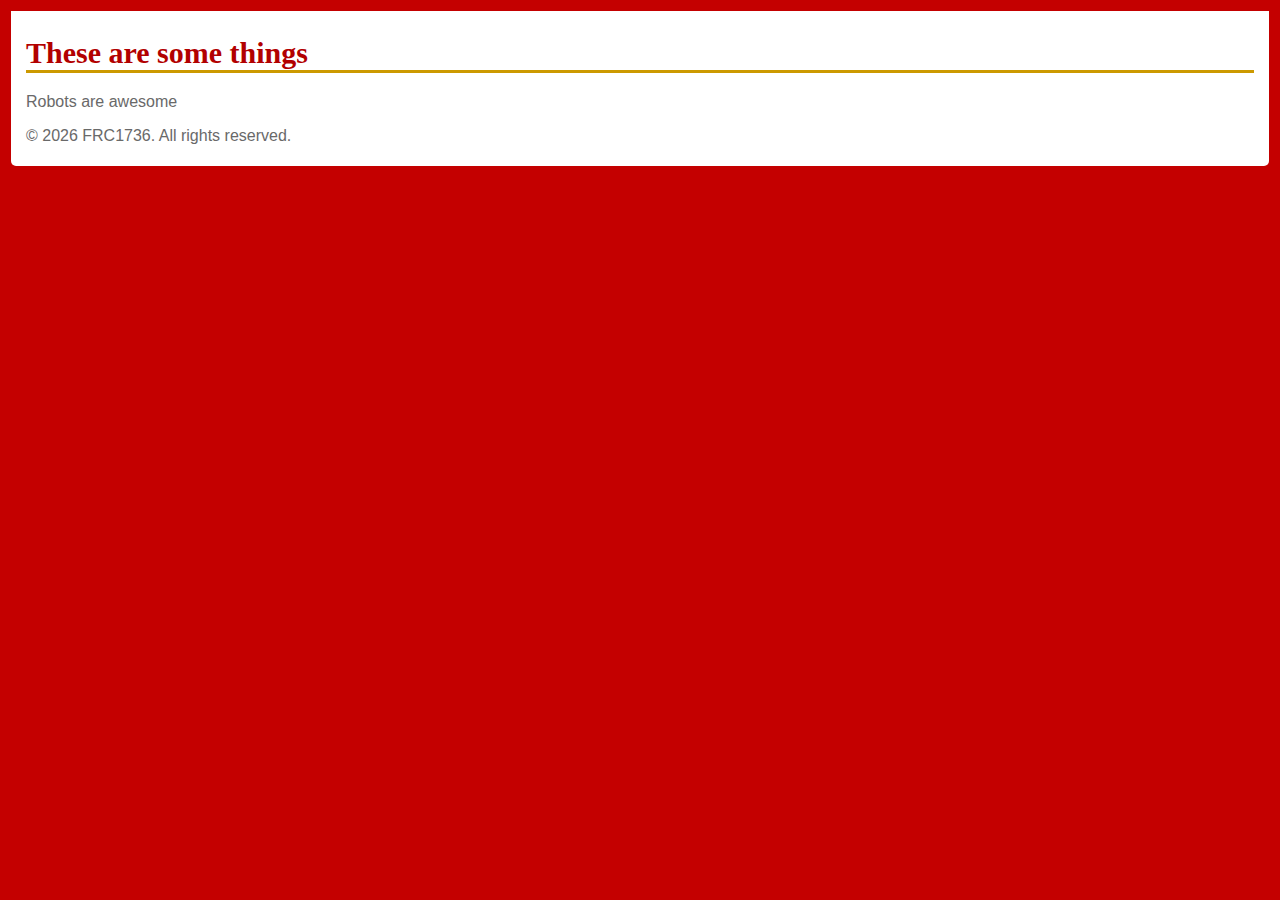
<file: teleop.html>
<!DOCTYPE html>
<html>

<head>
  <title>Teleop</title>
  <link href="app.css" rel="stylesheet">
</head>

<body>

  <div id="main">
  <h1>These are some things</h1>
  <p>Robots are awesome</p>
  <footer id="foot01"></footer>
  </div>
  
  <script src="script.js"></script>

</body>
</html>
</file>
<file: css/main.css>
/*
 * HTML5 Boilerplate
 *
 * What follows is the result of much research on cross-browser styling.
 * Credit left inline and big thanks to Nicolas Gallagher, Jonathan Neal,
 * Kroc Camen, and the H5BP dev community and team.
 */

/* ==========================================================================
   Base styles: opinionated defaults
   ========================================================================== */

html,
button,
input,
select,
textarea {
    color: #222;
}

body {
    font-size: 1em;
    line-height: 1.4;
}

/*
 * Remove text-shadow in selection highlight: h5bp.com/i
 * These selection declarations have to be separate.
 * Customize the background color to match your design.
 */

::-moz-selection {
    background: #b3d4fc;
    text-shadow: none;
}

::selection {
    background: #b3d4fc;
    text-shadow: none;
}

/*
 * A better looking default horizontal rule
 */

hr {
    display: block;
    height: 1px;
    border: 0;
    border-top: 1px solid #ccc;
    margin: 1em 0;
    padding: 0;
}

/*
 * Remove the gap between images and the bottom of their containers: h5bp.com/i/440
 */

img {
    vertical-align: middle;
}

/*
 * Remove default fieldset styles.
 */

fieldset {
    border: 0;
    margin: 0;
    padding: 0;
}

/*
 * Allow only vertical resizing of textareas.
 */

textarea {
    resize: vertical;
}

/* ==========================================================================
   Chrome Frame prompt
   ========================================================================== */

.chromeframe {
    margin: 0.2em 0;
    background: #ccc;
    color: #000;
    padding: 0.2em 0;
}

/* ==========================================================================
   Author's custom styles
   ========================================================================== */
#MatchData, #AutonomousData, #TeleopData, #EndData, #PostMatch {
    break-before: page
}

#TeleopMade, #TeleopMissed {
    margin-top: 15px;
}

h1 {
    margin-top: 0.2em;
    margin-bottom: 0.2em;
}
h2 {
    margin-top: 0.1em;
    margin-bottom: 0.1em;
    font-size: 1.3em;
    -webkit-margin-before: 0em;
    -webkit-margin-after: 0em;
    -webkit-margin-start: 0px;
}
/*#Comments {
    break-before: page;
    break-after: page;
    margin: 0.5em;
    width: 600px;
    height: 250px;
}*/

button {
   border-top: 1px solid #f79797;
   background: #d66565;
   background: -webkit-gradient(linear, left top, left bottom, from(#c00), to(#610000));
   background: -webkit-linear-gradient(top, #c00, #610000);
   background: -moz-linear-gradient(top, #c00, #610000);
   background: -ms-linear-gradient(top, #c00, #610000);
   background: -o-linear-gradient(top, #c00, #610000);
   padding: 6.5px 13px;
   -webkit-border-radius: 11px;
   -moz-border-radius: 11px;
   border-radius: 11px;
   -webkit-box-shadow: rgba(0,0,0,1) 0 1px 0;
   -moz-box-shadow: rgba(0,0,0,1) 0 1px 0;
   box-shadow: rgba(0,0,0,1) 0 1px 0;
   text-shadow: rgba(0,0,0,.4) 0 1px 0;
   color: #999;
   font-size: 14px;
   font-family: 'Lucida Grande', Helvetica, Arial, Sans-Serif;
   text-decoration: none;
   vertical-align: middle;
}
button:hover {
   border-top-color: #782828;
   background: #782828;
   color: #ccc;
}
button:active {
   border-top-color: #5c1b1b;
   background: #5c1b1b;
}

body {
    background: #222;
    padding: 1em;
    margin: 0;
    font-size: 16px;
    font-family: helvetica, sans-serif;
    color: #777;
}

input[type="text"], input[type="tel"], input[type="number"], input[type="checkbox"], textarea, select {
    border: 1px solid #111;
    padding: 0.5em;
    font-size: 15px;
    line-height: 1.2em;
    background: #444;
    color: #fff;
    font-family: helvetica, sans-serif;
    background: -webkit-gradient(linear, left top, left bottom, from(#222), to(#444));
    -webkit-appearance: none;
    /*box-shadow*/
    -webkit-box-shadow: 1px 1px 1px #333;
    -moz-box-shadow: 1px 1px 1px #333;
    box-shadow: 1px 1px 1px #333;
}

textarea {
    width: 80%;
    height: 200px;
    margin: 5px;
}

select {
    padding: 0.5em 1em 0.5em 0.75em;
    background: #444;
    -webkit-background-size: 1600px 32px;
    -moz-background-size: 1600px 32px;
    -o-background-size: 1600px 32px;
    background-size: 1600px 32px;
}

select:focus, input:focus, textarea:focus { outline-color: #c00 }

input[type=checkbox]:checked {
    background: url("data:image/png,%89PNG%0D%0A%1A%0A%00%00%00%0DIHDR%00%00%008%00%00%008%08%02%00%00%00'%E4%ACI%00%00%00%19tEXtSoftware%00Adobe%20ImageReadyq%C9e%3C%00%00%04%FEIDATx%DA%EC%98%DFo%1BE%10%C7g%ED%E4l%E7~%F8%9C%8B%7F%C5%8DS%D2%26P%01UQ%1E%10%12R%11%12B%AAx%E0%8D'%FED%D47J_%10%FF%00%20%F5%01%15%119!n%1C'%25%C9%D9%17%FBn%EFb%2F%D3Y%9Du%89%83%E4%CD%0FP%D1%ADV%D1%C6%3B%E7%FB%F8%BB%B33%B3%CB677%E1mh%19xKZ%0A%9A%82%A6%A0)h%0A%9A%82%A6%A0Wjs%D7y%98%C5%03q%13f7%0F%CA%A8g%12%CB1%26%08A%83%E4bM%2C'f%13%CB%5B%07e%F4%0C%F6y%FA%9B%A1w%9F%25%FA8%A6%9CK%F4%89Y%14%9B%89%5B%05%95%94%1A%C0%02%F5%3C%E1%22A%000%00%F0ip%16%7F%2F%CE%16%00t%1Ad%08%11g%87%D4A%9D5%BB%BC%BC%ACJi%018%00%15%80%3A%C0%E3%93%93Q%3E%9Fc%2C%9BX%FA%2C%C1%15%01%96%00%AA%00%CBB%7C%EA%BA%BCP%D0hJ%C4%94j%A0%F5z%7Dv%D0yR%08)%F1%C7%AD%02%3C%E9v%1F%ED%EE%3E%1C%0E%5D%DB%96%8B%3B%22K%042%E9%97%AC%00%AC%09%F1M%AB%B5%D1%ED6%18%EB%1B%06%90%B4!%B1%8ETX%15%40%A5N%16%89%84%94_v%BB%D5N%A7%83%9Fp%FE%81%EF%F7K%25%60L%FE%18%83(%9B%00%1BB%7C%D5jA%AF%B7%8F%F2%7B%DE2c%87%86%E1%93%93%84%09%87%9E%E9%ED%B5ZmF9'%0B%8A%0F%3C98%40%CA.%BD%AF%8Fd%9Co%F8%FE%90tE%BF%2C%014%00%D6%85%F8%7C%7B%3B%EA%F5%DA%24%1E%C2U%3C%AF%94%C9%B4t%DD%A3%7F%A38%08%DC%A4%A2%2C%A1%E8c%D7%FD%A8%DD%EE%10%A5l%92u%CD%F7%C1%B6M%C6P%F2w%84%F8x%7B%3B%24J%D9F%B4%99%9A%9E%E7%17%0A%7F%E4%F3%B8%F9%F8m(*%23%8E%DC%EF%A3%5C%EE%91%EF%9B%9C%F7%13%B3%92%B5%E1%FB%E3b%D1%16%E2%C1%CEN%92R6%F4%EC%C8%B2%9E%D5j%7F%01%9C%12%E8%ECn%9A%ADV%AB%B3%D8%89XTt%C1%1C%C0%89m%7F%E8%FB%C6e%AC%15%DF_t%DD%B0%DF%BF%40%89%1Bk%DE%B2%9E%DE%BD%DBf%EC(%01%0A7%0B%0Aq%8E%91A%0A%89%FB%C5%E2%7BA%A0O%B1%8E8%1Fr~8E%99%B3%AC%E7%AB%AB-%C6%D0%B3O%12%3E%3A%2Bh%A5R%99%3D%98%89%F3%7DP%2C%DEC%5D%C30%C9%CA%A9_%A0%D4%2C%EB%A7f%F3w%C6v%01%5E%03x%8A%EB%AE%06%3A%C9%E6%E3D%60g%C5b%23%08.%B0%5E%A44%CD_%9B%CD%97%8Cm%03%A0%9C.%C9%A9%14%9B%DE%BC%AB%5C._AQ%20g%5D%A0%C0%3E%B6%ACr%10%8C%C3%90O%D9c%2C3Mskee%9F%B1%1D%00%8C%A6G%94l%23E%CA%EB%D6%A3%E2%16%2CoFQY%13%15(%9A%E2cw(%5E%BE%FF%EAU%E8y%87%97%D9%A3%C6%E8%15%A8w%CF4%7B%B4%D3%03%92st%85%5C%BF%B4%B4%A4D)%93%93%CC%A2%EF%0A%F1%C9%DE%5E%E4y%ED%7F~%AAO%AC%0D%CE%915%A0%1C1I%9EJ%ACj%A0%1A%15%25e%CA%E3H%F9%05R%9E%9E%B6%A7%FC2%7F~%E3K%D6%7BApD%AC%01%CD%9E%A9%E6z%C7qf%07%C5PoSuw_%88%AF%3B%9D%B3)J%DC%E3%A6a%2Ch%DA%858%20Y78o%1B%86G%25%A9r%1C%9D%11T%A6%A5%02%816%84%F8v%7F%9F%5DF9o%18%5B%F5%FA%B1i%96%C3p%9A%D5%0C%C3u%CE_%18%86K%AC%A1RQ%B2%B8%B88%7B%99%97%A3m%F4%D9%E9%E9%83%E3%E3%FD%F3%09%F0%0D%A5%AE%FFR%AF%EF1%86%89%A7g%18w87%A2(%C9%8A%8B%EE%84%A1%97%CB%BD%D44%D5%98%AF%00%9A%A1%D8%89%A2%06%9A%B6%C2%18%D6%1F~%CC*)%7F%AC%D5~KDu%D70%EE%A3%AE1%ABF%F5%E1%9F%8E%F3%DC%B2%AE%90%9C%14%40Y%7C%A6%C3%BD%E2%16%0Aw%B0%9C%23V%AC%89%B2%BA%FE%7D%AD%26s%0F%96%7F%C7%14%D5%03%2C%3E%0Cc%23%0C%CD(%0A%88%F2%B5%E3%3C%2B%95%3Aq%D8%0F%95%7C%B4%84%95%B9%CA)%5E%96%26(C7%9Fw2%99U%DF%0Ft%FD%BBju%8Br%8F%84%90u1%A7%B5n%EB%FAz%18.E%D1%8E%E3%FC%60%DB%E8%D6%07T%94%0C%15w%BD%C2)T%9Ew%87%24%18%10%CA%A1mo%CE%CD%BD%D0u%97*7%FC%BC%17%07%A6%90%96%15%C78%D5%AEV%1F%0E%06%3F%D3%1E%3A%A6%3ET%CF%F5lmmM%F5%B8%9C%A3h*%CF%C1Z%7C%CC%18%C4Ag%14%EF%BC%02%15%03%3A%0D%B2%84.O%D5%838%8E*e%26%B5s%BD%88%8F%ED%F2%2C%2F%0B%D3%C9%CDB%94%D0I%C4%25%92%1F_%40%8C%CE%9B%DD%EE%05%C4%84uL%0A%C9%3AZ%5Cv%A53%8E%0F%C4%7C%CAl%FC%EF%5C%E9H%D6%D1%0C%B7_%E3%FF%FC%92L%B5x%BB~%8D%97%5E%E4%A6%A0)h%0A%9A%82%A6%A0)%E8%FF%1E%F4o%01%06%00%DBBF5c%12Wd%00%00%00%00IEND%AEB%60%82") no-repeat center center;
    /*background-size*/
    -webkit-background-size: 28px 28px;
    -moz-background-size: 28px 28px;
    -o-background-size: 28px 28px;
    background-size: 28px 28px;
}

input[type="number"], button {
    margin-bottom: 12px;
}

#slider {
	width: 400px;
	height: 17px;
	position: relative;
	margin: 20px;
	background: #10171D;
	
	-webkit-border-radius: 20px;
	-moz-border-radius: 20px;
	border-radius: 20px;
	
	-webkit-box-shadow: inset 0px 0px 1px 1px rgba(0, 0, 0, 0.9), 0px 1px 1px 0px rgba(255, 255, 255, 0.13);
	-moz-box-shadow: inset 0px 0px 1px 1px rgba(0, 0, 0, 0.9), 0px 1px 1px 0px rgba(255, 255, 255, 0.13);
	box-shadow: inset 0px 0px 1px 1px rgba(0, 0, 0, 0.9), 0px 1px 1px 0px rgba(255, 255, 255, 0.13);
}

#slider .bar {
	width: 388px;
	height: 5px;
	background: #333;
	position: relative;
	top: -4px;
	left: 4px;	
	
	background: #1d2e38;
	background: -moz-linear-gradient(left, #1d2e38 0%, #2b4254 50%, #2b4254 100%);
	background: -webkit-gradient(linear, left top, right top, color-stop(0%,#1d2e38), color-stop(50%,#2b4254), color-stop(100%,#2b4254));
	background: -webkit-linear-gradient(left, #1d2e38 0%,#2b4254 50%,#2b4254 100%);
	background: -o-linear-gradient(left, #1d2e38 0%,#2b4254 50%,#2b4254 100%);
	background: -ms-linear-gradient(left, #1d2e38 0%,#2b4254 50%,#2b4254 100%);
	background: linear-gradient(left, #1d2e38 0%,#2b4254 50%,#2b4254 100%);
	filter: progid:DXImageTransform.Microsoft.gradient( startColorstr='#1d2e38', endColorstr='#2b4254',GradientType=1 );	
	
	-webkit-border-radius: 20px;
	-moz-border-radius: 20px;
	border-radius: 20px;
}

#slider .highlight {
	height: 2px;
	position: absolute;
	width: 388px;
	top: 6px;
	left: 6px;
		
	-webkit-border-radius: 20px;
	-moz-border-radius: 20px;
	border-radius: 20px;
	
	background: rgba(255, 255, 255, 0.25);
}

#shortslider {
	width: 200px;
	height: 17px;
	position: relative;
	margin: 20px;
	background: #10171D;
	
	-webkit-border-radius: 20px;
	-moz-border-radius: 20px;
	border-radius: 20px;
	
	-webkit-box-shadow: inset 0px 0px 1px 1px rgba(0, 0, 0, 0.9), 0px 1px 1px 0px rgba(255, 255, 255, 0.13);
	-moz-box-shadow: inset 0px 0px 1px 1px rgba(0, 0, 0, 0.9), 0px 1px 1px 0px rgba(255, 255, 255, 0.13);
	box-shadow: inset 0px 0px 1px 1px rgba(0, 0, 0, 0.9), 0px 1px 1px 0px rgba(255, 255, 255, 0.13);
}

#shortslider .bar {
	width: 190px;
	height: 5px;
	background: #333;
	position: relative;
	top: -4px;
	left: 4px;	
	
	background: #1d2e38;
	background: -moz-linear-gradient(left, #1d2e38 0%, #2b4254 50%, #2b4254 100%);
	background: -webkit-gradient(linear, left top, right top, color-stop(0%,#1d2e38), color-stop(50%,#2b4254), color-stop(100%,#2b4254));
	background: -webkit-linear-gradient(left, #1d2e38 0%,#2b4254 50%,#2b4254 100%);
	background: -o-linear-gradient(left, #1d2e38 0%,#2b4254 50%,#2b4254 100%);
	background: -ms-linear-gradient(left, #1d2e38 0%,#2b4254 50%,#2b4254 100%);
	background: linear-gradient(left, #1d2e38 0%,#2b4254 50%,#2b4254 100%);
	filter: progid:DXImageTransform.Microsoft.gradient( startColorstr='#1d2e38', endColorstr='#2b4254',GradientType=1 );	
	
	-webkit-border-radius: 20px;
	-moz-border-radius: 20px;
	border-radius: 20px;
}

#shortslider .highlight {
	height: 2px;
	position: absolute;
	width: 190px;
	top: 6px;
	left: 6px;
		
	-webkit-border-radius: 40px;
	-moz-border-radius: 40px;
	border-radius: 40px;
	
	background: rgba(255, 255, 255, 0.25);
}

input[type="range"] {
	-webkit-appearance: none;
	background-color: black;
	height: 2px;
}

input[type="range"]::-webkit-slider-thumb {
	-webkit-appearance: none;
	position: relative;
	top: 0px;
	z-index: 1;
	width: 15px;
	height: 15px;
	cursor: auto;
	-webkit-box-shadow: 0px 6px 5px 0px rgba(0,0,0,0.6);
	-moz-box-shadow: 0px 6px 5px 0px rgba(0,0,0,0.6);
	box-shadow: 0px 6px 5px 0px rgba(0,0,0,0.6);
	-webkit-border-radius: 20px;
	-moz-border-radius: 20px;
	border-radius: 20px;
	background-image: -webkit-gradient(linear, left top, left bottom, color-stop(0%,#c00), color-stop(50%,#610000), color-stop(100%,#c00));
}

input[type="number"] {
    width: 4.0em;
}

#Comments {
    margin-top: 25px;
}

.tabs a.active {
background: #c00;
color: #999;
}
.tabs a {
padding: 5px 10px;
display: inline-block;
background: #666;
color: #fff;
text-decoration: none;
}

li {
    display: inline-block;
}

#crossingTable {
    border-spacing: 30px 10px;
}

.cross_counter {
    font-size: 20px;
}

#BallsAndPoints, #StartLocation, #ShootingData, #TeleopSliders, 
#MatchDataStrings, #MatchDataValues, #EndButtons, #EndSliders,
#frm_loading_location, #frm_shooting_location{
    display: inline-block;
    vertical-align: top;
}

#StartLocation, #TeleopSliders, #EndSliders, #frm_loading_location {
    margin-left: 40px;
}

#MatchDataStrings {
    line-height: 2.4em; 
}

#About {
    width: 750px;
}

.downloadLink {font-size:1.5em; color: #610000; font-weight: bold;}










/* ==========================================================================
   Helper classes
   ========================================================================== */

/*
 * Image replacement
 */

.ir {
    background-color: transparent;
    border: 0;
    overflow: hidden;
    /* IE 6/7 fallback */
    *text-indent: -9999px;
}

.ir:before {
    content: "";
    display: block;
    width: 0;
    height: 100%;
}

/*
 * Hide from both screenreaders and browsers: h5bp.com/u
 */

.hidden {
    display: none !important;
    visibility: hidden;
}

/*
 * Hide only visually, but have it available for screenreaders: h5bp.com/v
 */

.visuallyhidden {
    border: 0;
    clip: rect(0 0 0 0);
    height: 1px;
    margin: -1px;
    overflow: hidden;
    padding: 0;
    position: absolute;
    width: 1px;
}

/*
 * Extends the .visuallyhidden class to allow the element to be focusable
 * when navigated to via the keyboard: h5bp.com/p
 */

.visuallyhidden.focusable:active,
.visuallyhidden.focusable:focus {
    clip: auto;
    height: auto;
    margin: 0;
    overflow: visible;
    position: static;
    width: auto;
}

/*
 * Hide visually and from screenreaders, but maintain layout
 */

.invisible {
    visibility: hidden;
}

/*
 * Clearfix: contain floats
 *
 * For modern browsers
 * 1. The space content is one way to avoid an Opera bug when the
 *    `contenteditable` attribute is included anywhere else in the document.
 *    Otherwise it causes space to appear at the top and bottom of elements
 *    that receive the `clearfix` class.
 * 2. The use of `table` rather than `block` is only necessary if using
 *    `:before` to contain the top-margins of child elements.
 */

.clearfix:before,
.clearfix:after {
    content: " "; /* 1 */
    display: table; /* 2 */
}

.clearfix:after {
    clear: both;
}

/*
 * For IE 6/7 only
 * Include this rule to trigger hasLayout and contain floats.
 */

.clearfix {
    *zoom: 1;
}

/* ==========================================================================
   EXAMPLE Media Queries for Responsive Design.
   Theses examples override the primary ('mobile first') styles.
   Modify as content requires.
   ========================================================================== */

@media only screen and (min-width: 35em) {
    /* Style adjustments for viewports that meet the condition */
}

@media only screen and (-webkit-min-device-pixel-ratio: 1.5),
       only screen and (min-resolution: 144dpi) {
    /* Style adjustments for high resolution devices */
}

/* ==========================================================================
   Print styles.
   Inlined to avoid required HTTP connection: h5bp.com/r
   ========================================================================== */

@media print {
    * {
        background: transparent !important;
        color: #000 !important; /* Black prints faster: h5bp.com/s */
        box-shadow:none !important;
        text-shadow: none !important;
    }

    a,
    a:visited {
        text-decoration: underline;
    }

    a[href]:after {
        content: " (" attr(href) ")";
    }

    abbr[title]:after {
        content: " (" attr(title) ")";
    }

    /*
     * Don't show links for images, or javascript/internal links
     */

    .ir a:after,
    a[href^="javascript:"]:after,
    a[href^="#"]:after {
        content: "";
    }

    pre,
    blockquote {
        border: 1px solid #999;
        page-break-inside: avoid;
    }

    thead {
        display: table-header-group; /* h5bp.com/t */
    }

    tr,
    img {
        page-break-inside: avoid;
    }

    img {
        max-width: 100% !important;
    }

    @page {
        margin: 0.5cm;
    }

    p,
    h2,
    h3 {
        orphans: 3;
        widows: 3;
    }

    h2,
    h3 {
        page-break-after: avoid;
    }
}
</file>
<file: app.css>
body {
    font-family: "Trebuchet MS", Verdana, sans-serif;
    font-size: 16px;
    background-color: #c40000;
    color: #696969;
    padding: 3px;
}

#main {
    padding: 5px;
    padding-left:  15px;
    padding-right: 15px;
    background-color: #ffffff;
    border-radius: 0 0 5px 5px;
}

h1 {
    font-family: Georgia, serif;
    border-bottom: 3px solid #cc9900;
    color: #b20000;
    font-size: 30px;
}

table {
    width:100%;
}

table, th , td {
    border: 1px solid grey;
    border-collapse: collapse;
    padding: 5px;
}

th {
    text-align: left;
}

table tr:nth-child(odd) {
    background-color: #f1f1f1;
}
table tr:nth-child(even) {
    background-color: #ffffff;
}
</file>
